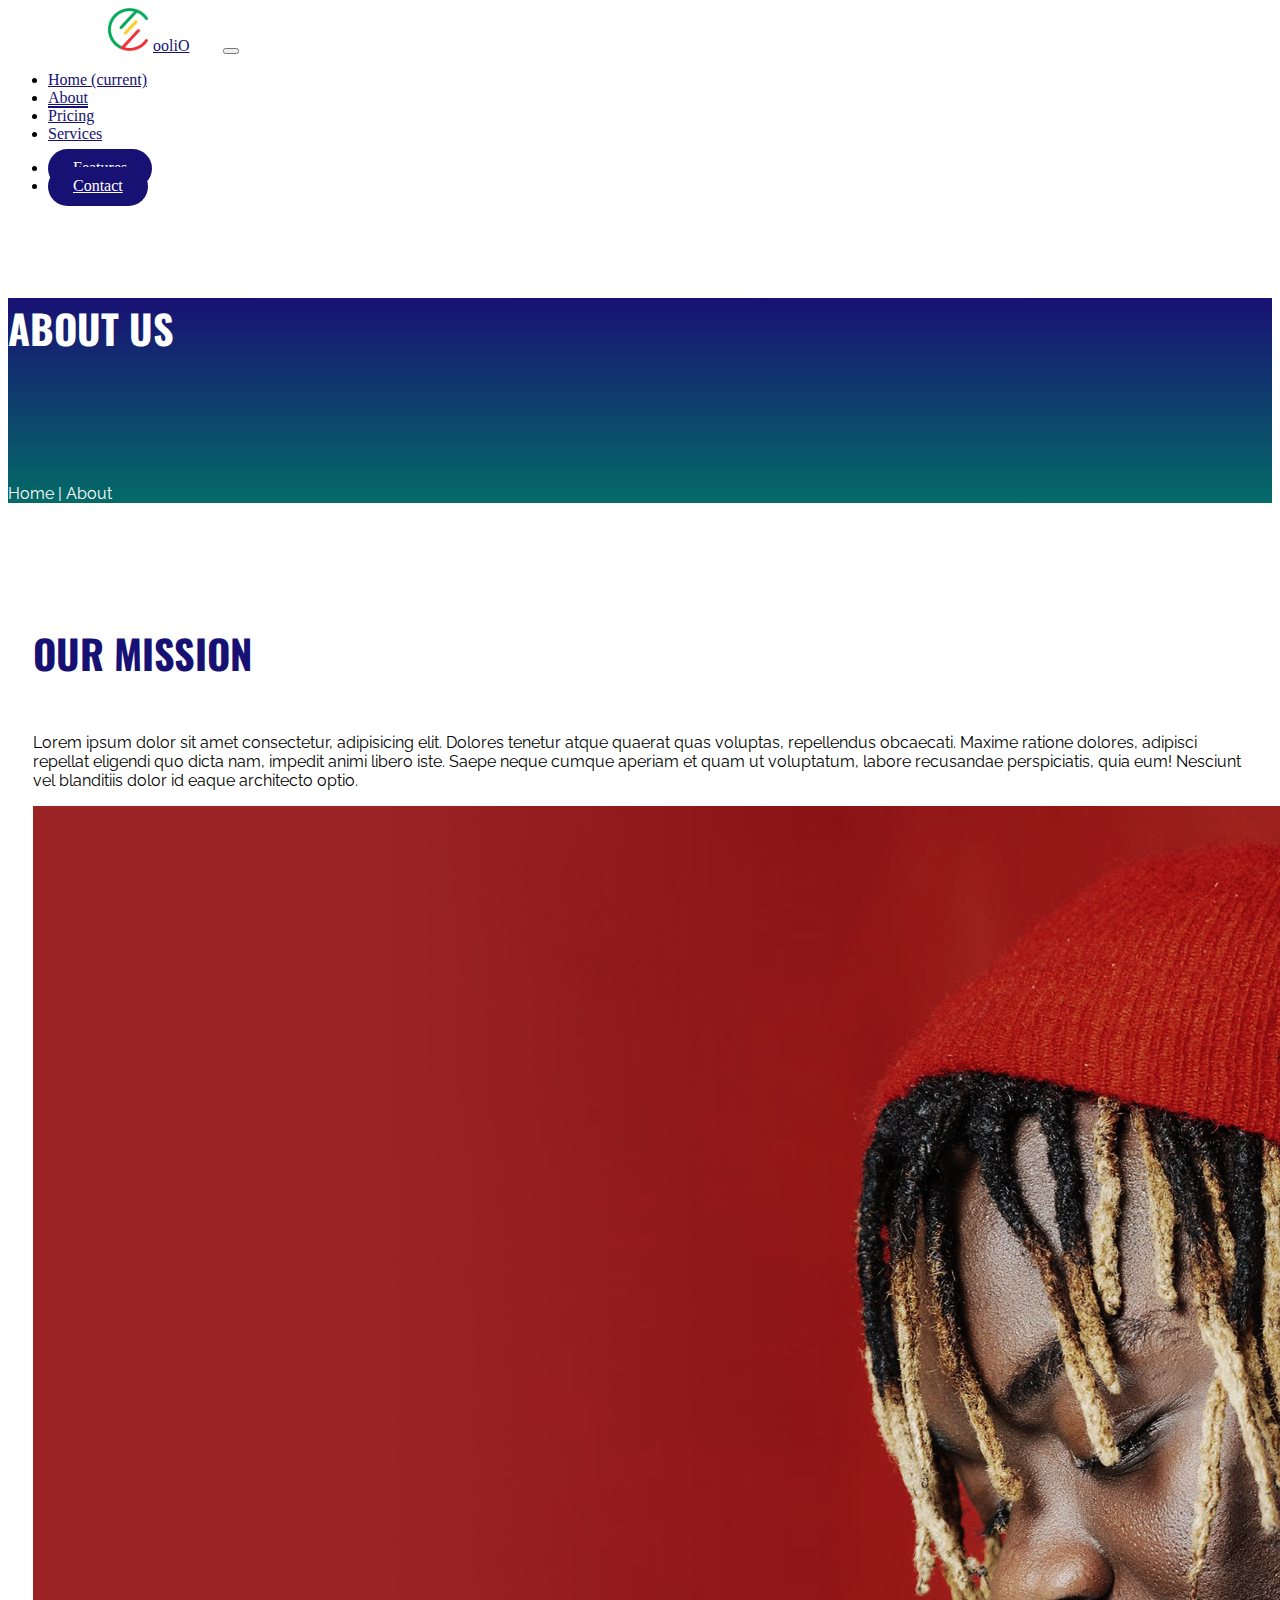
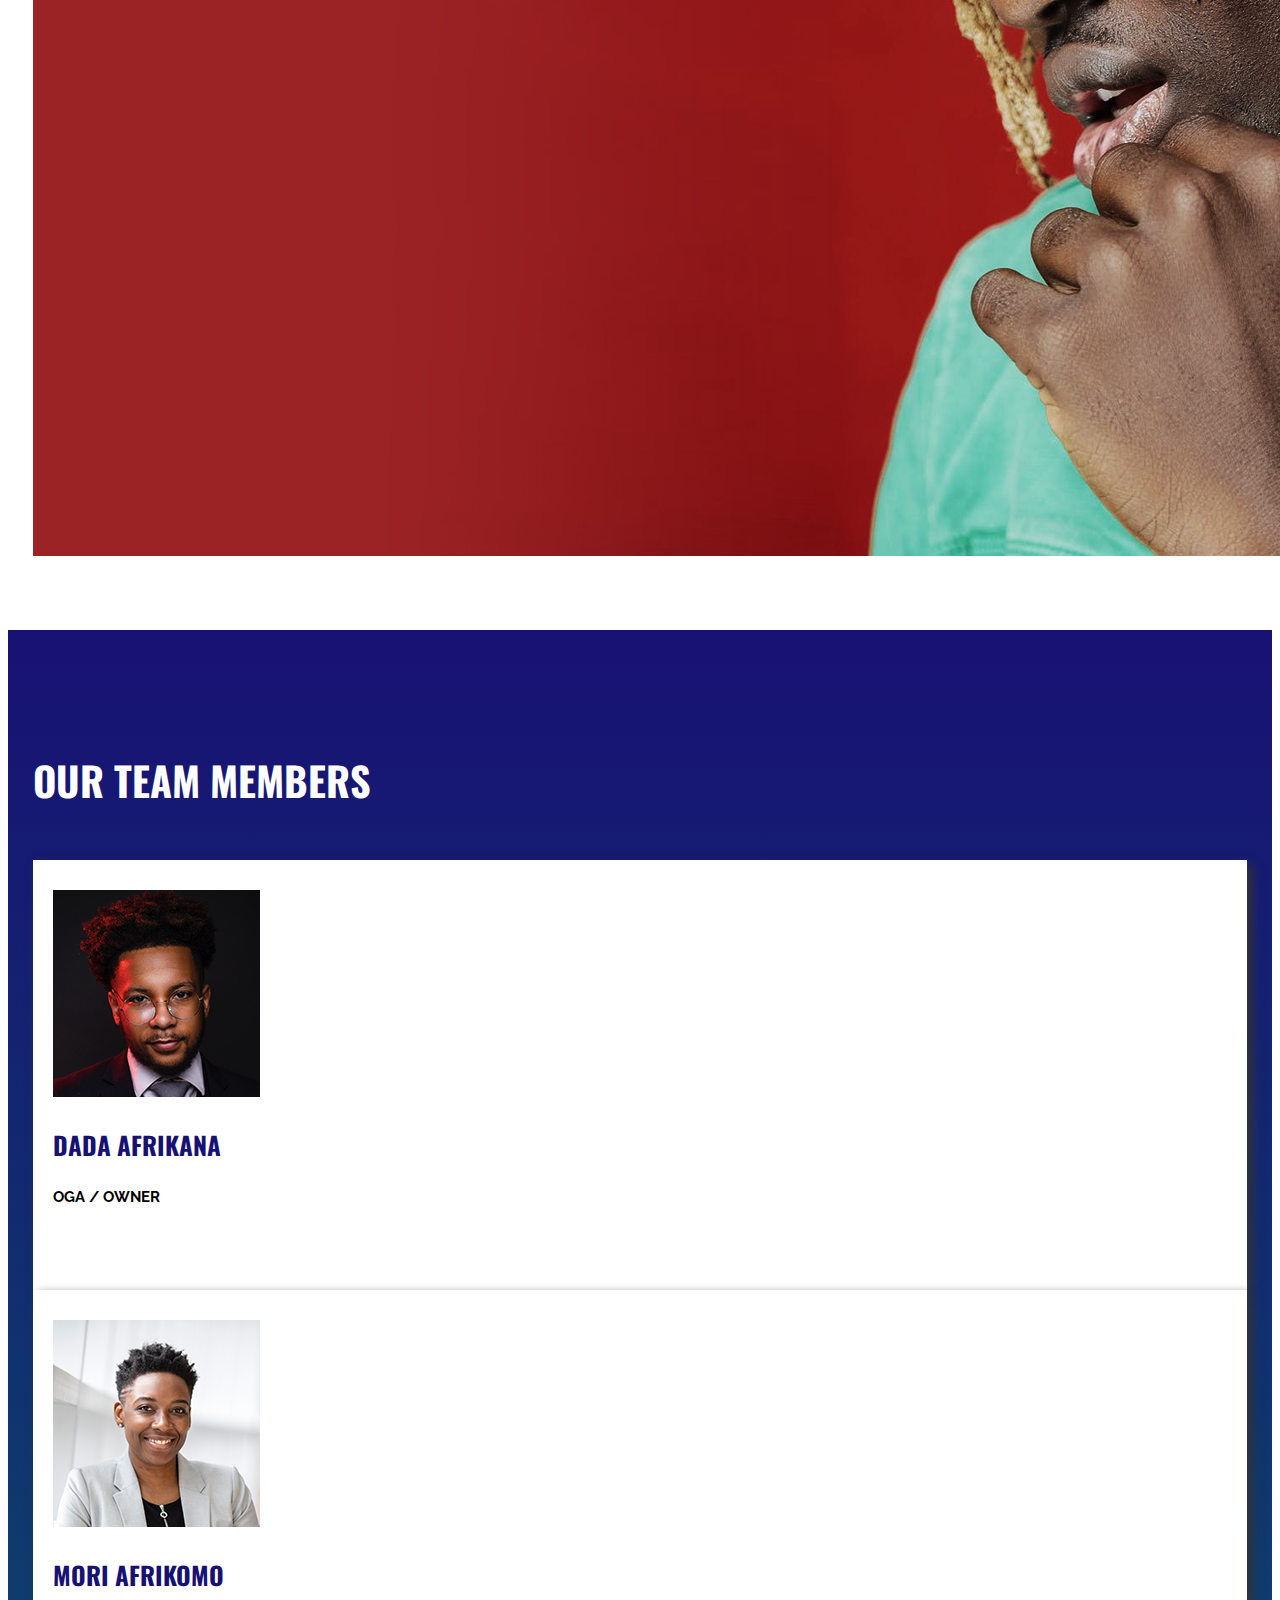
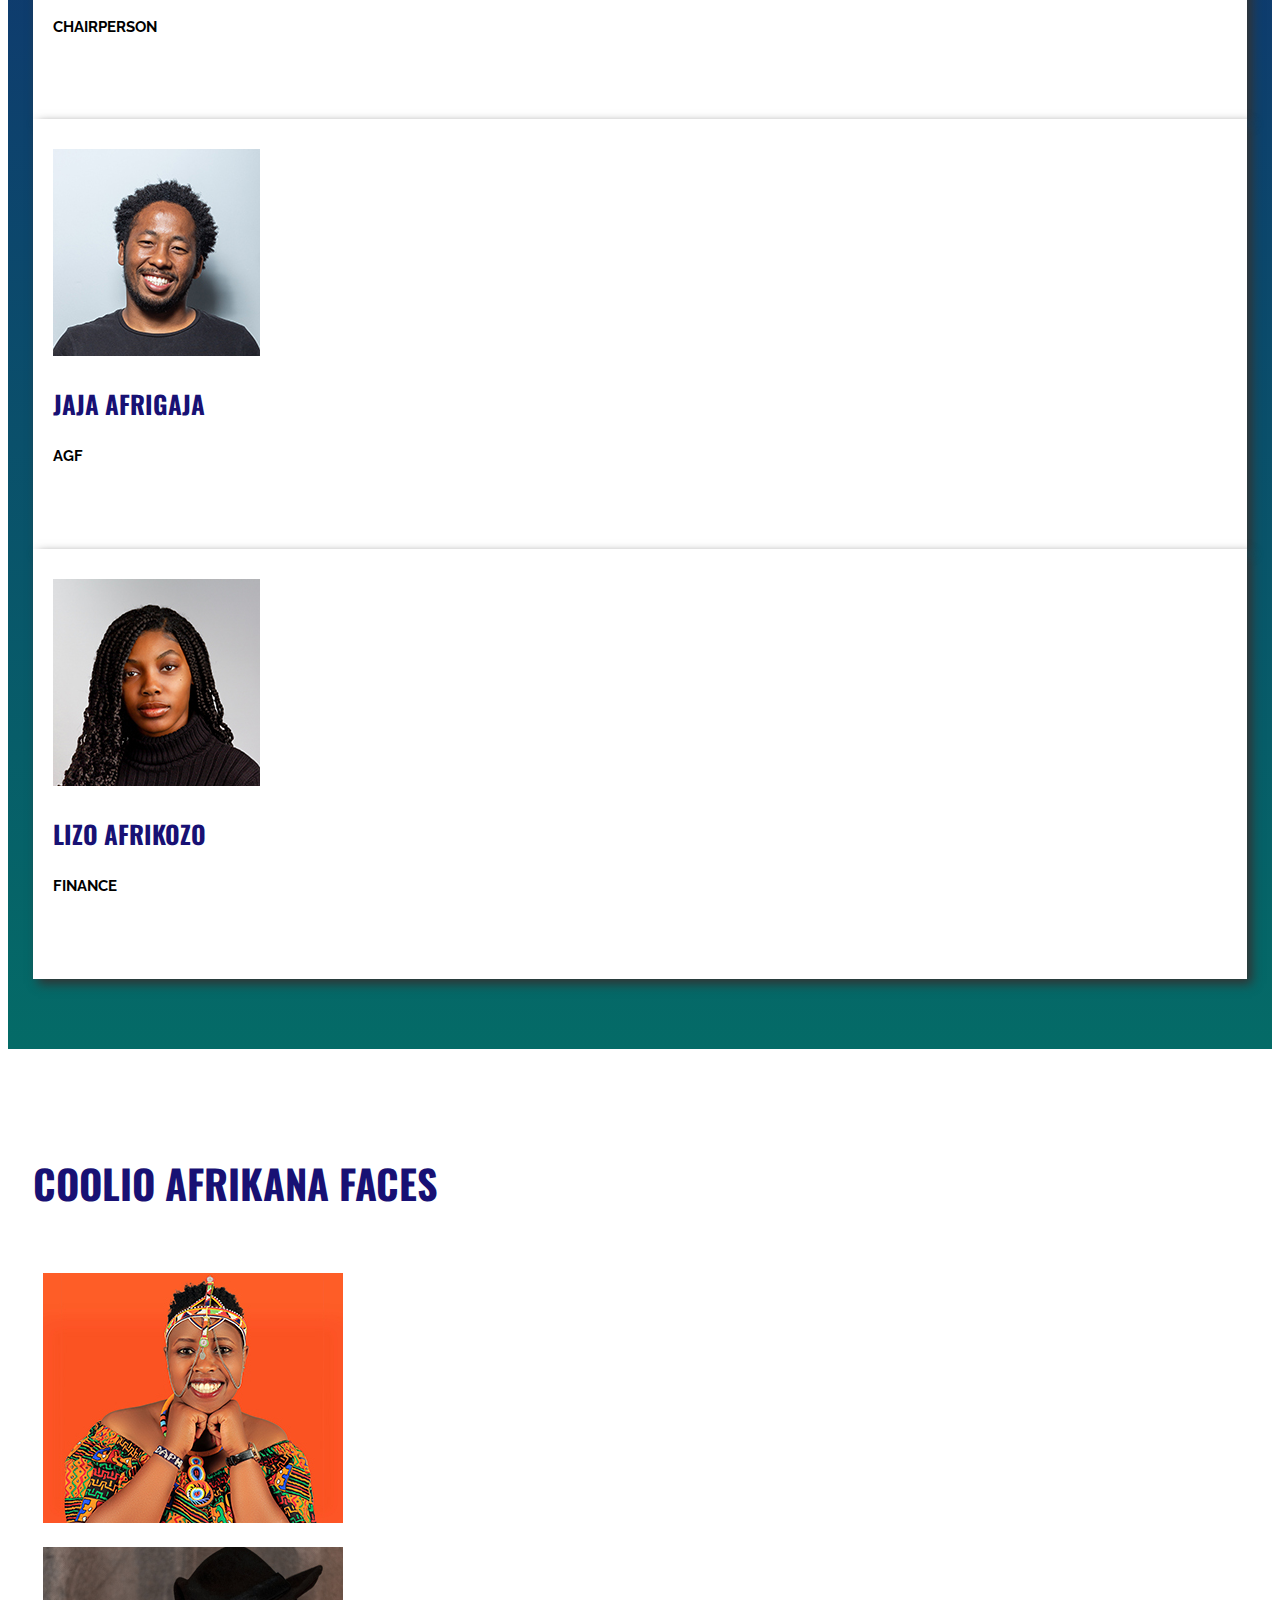
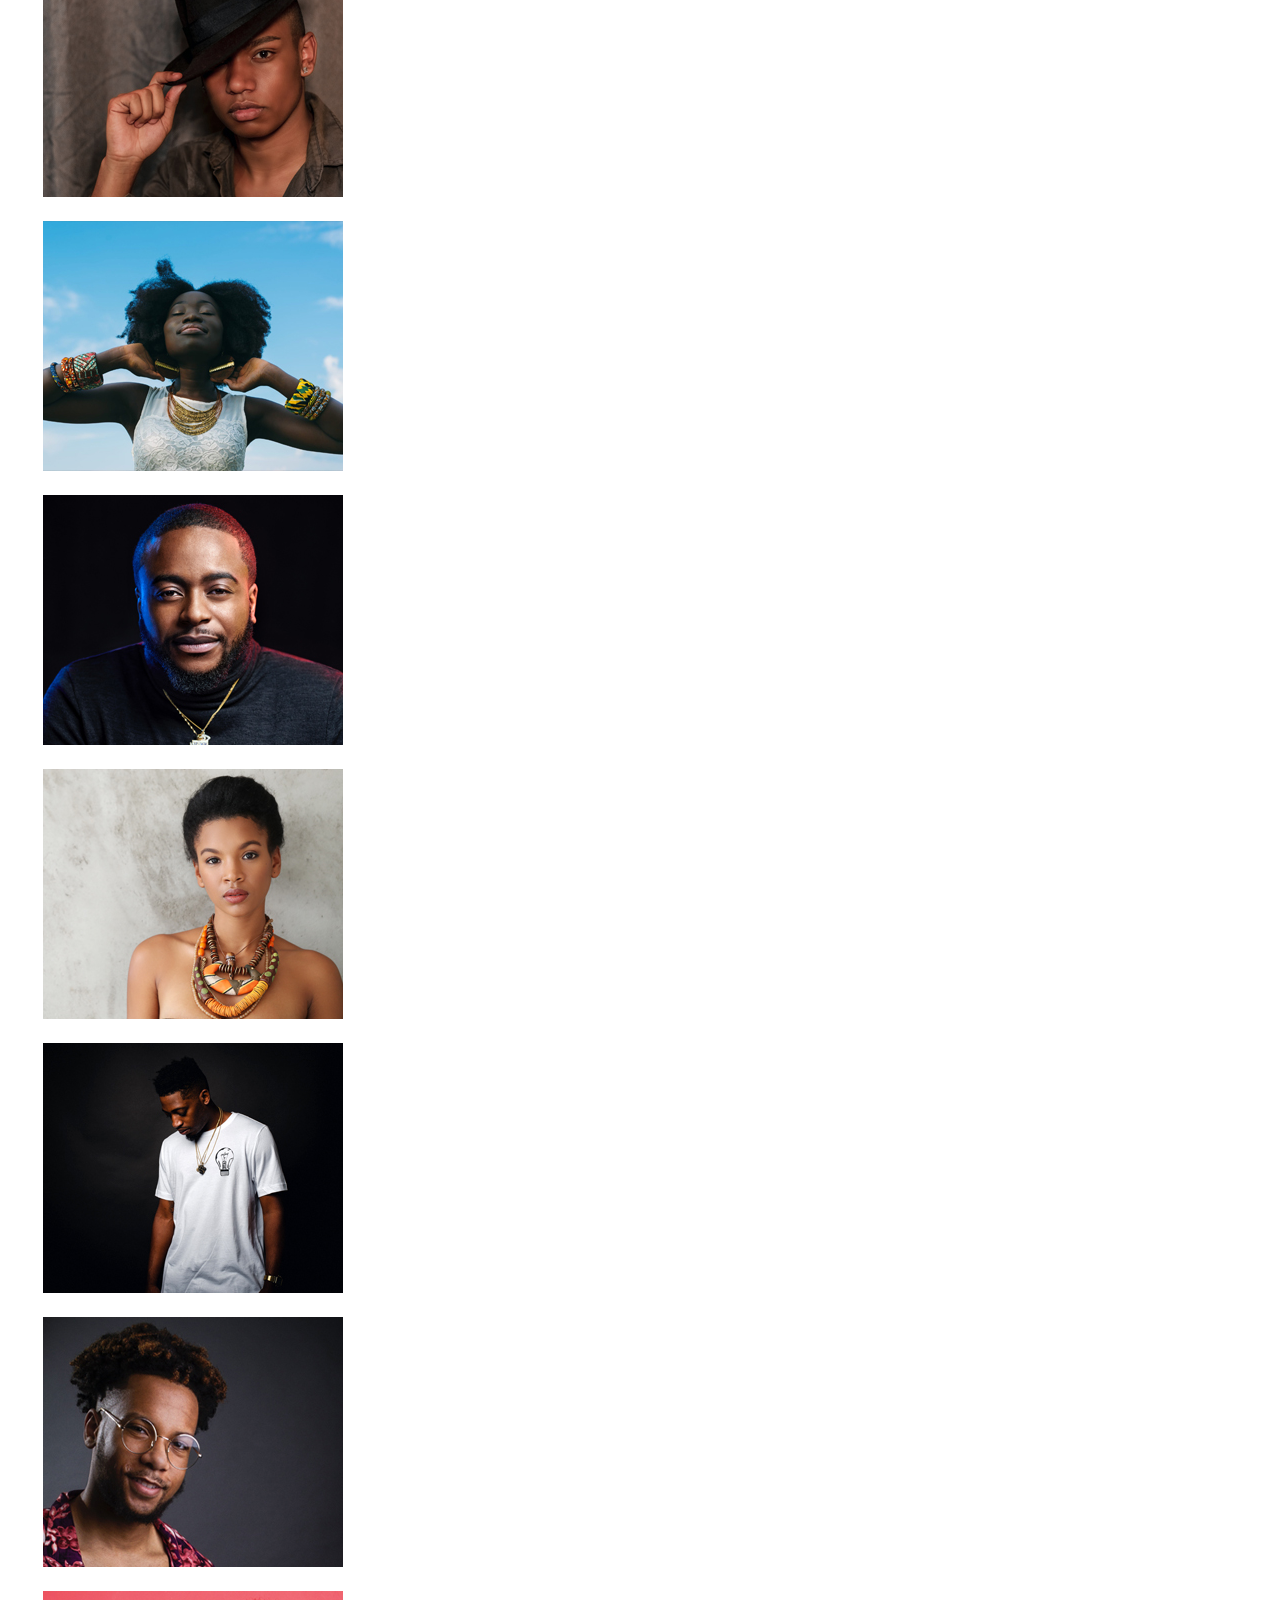
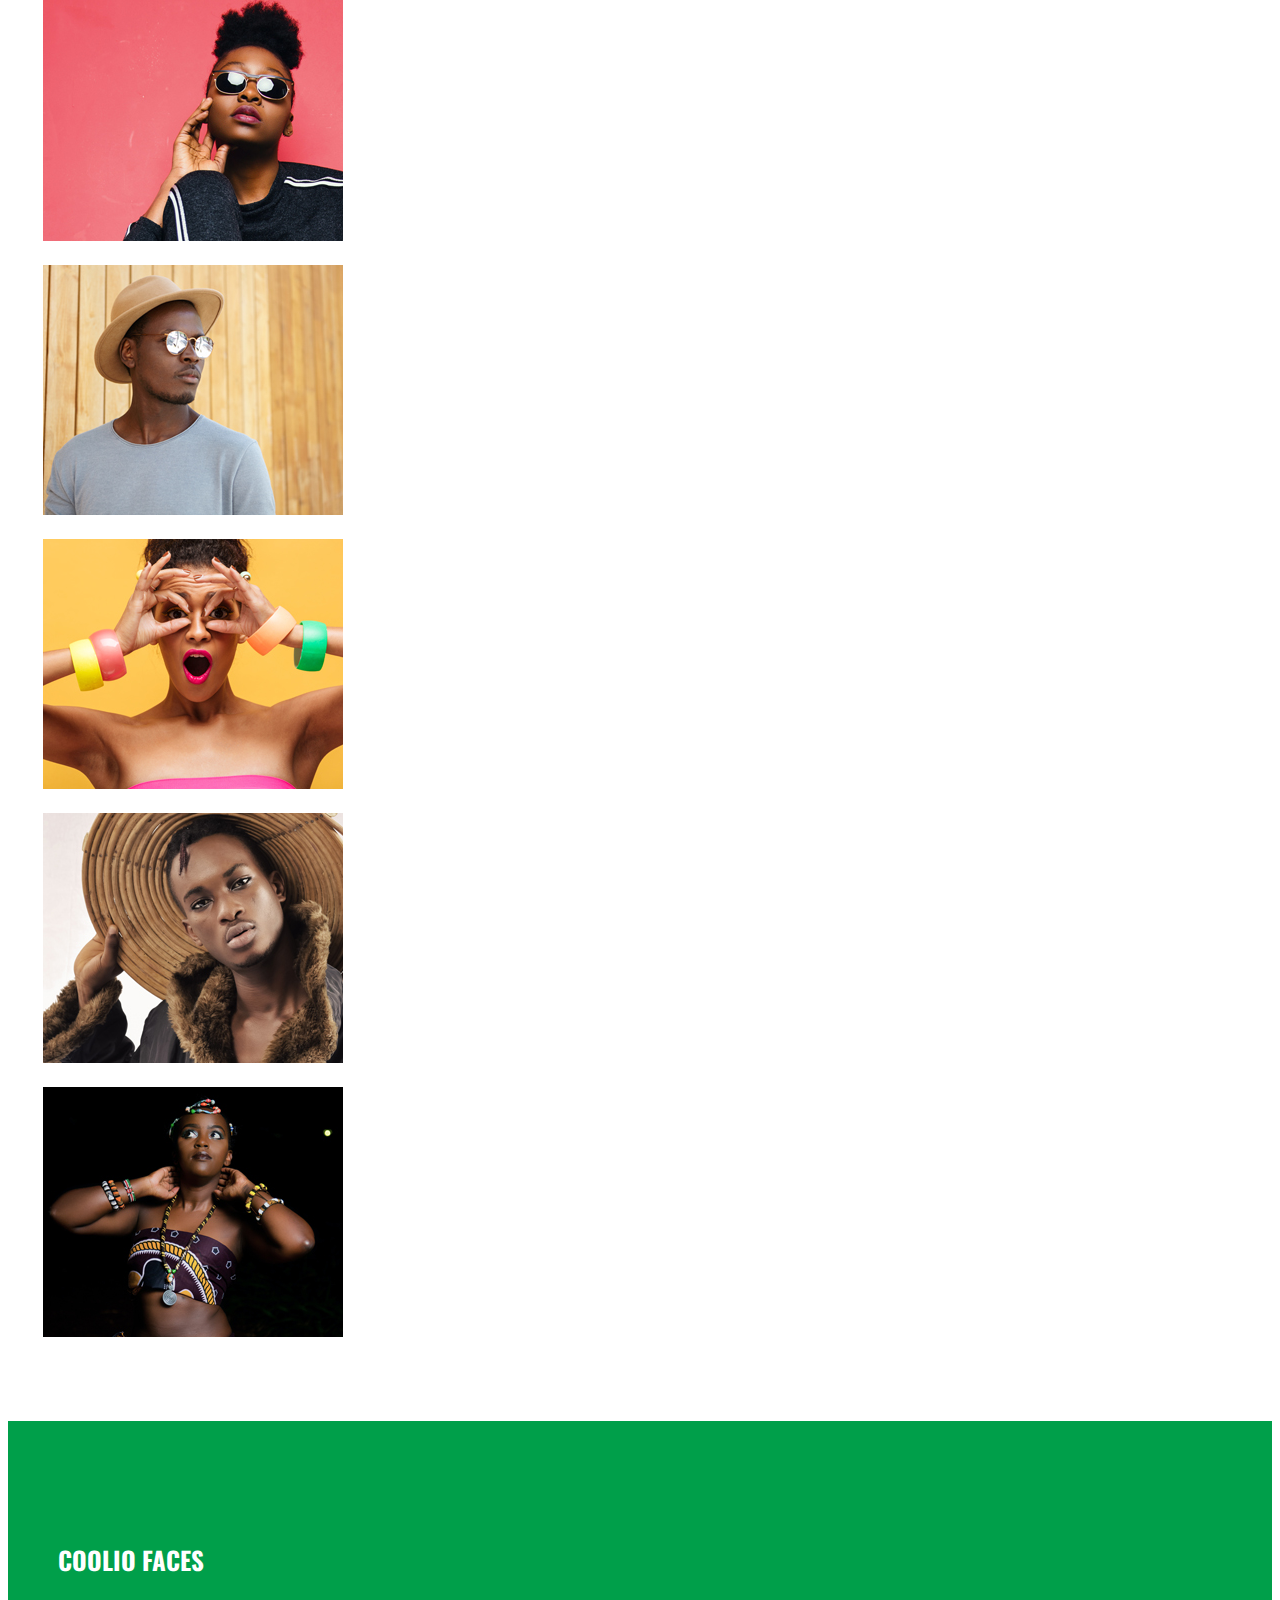
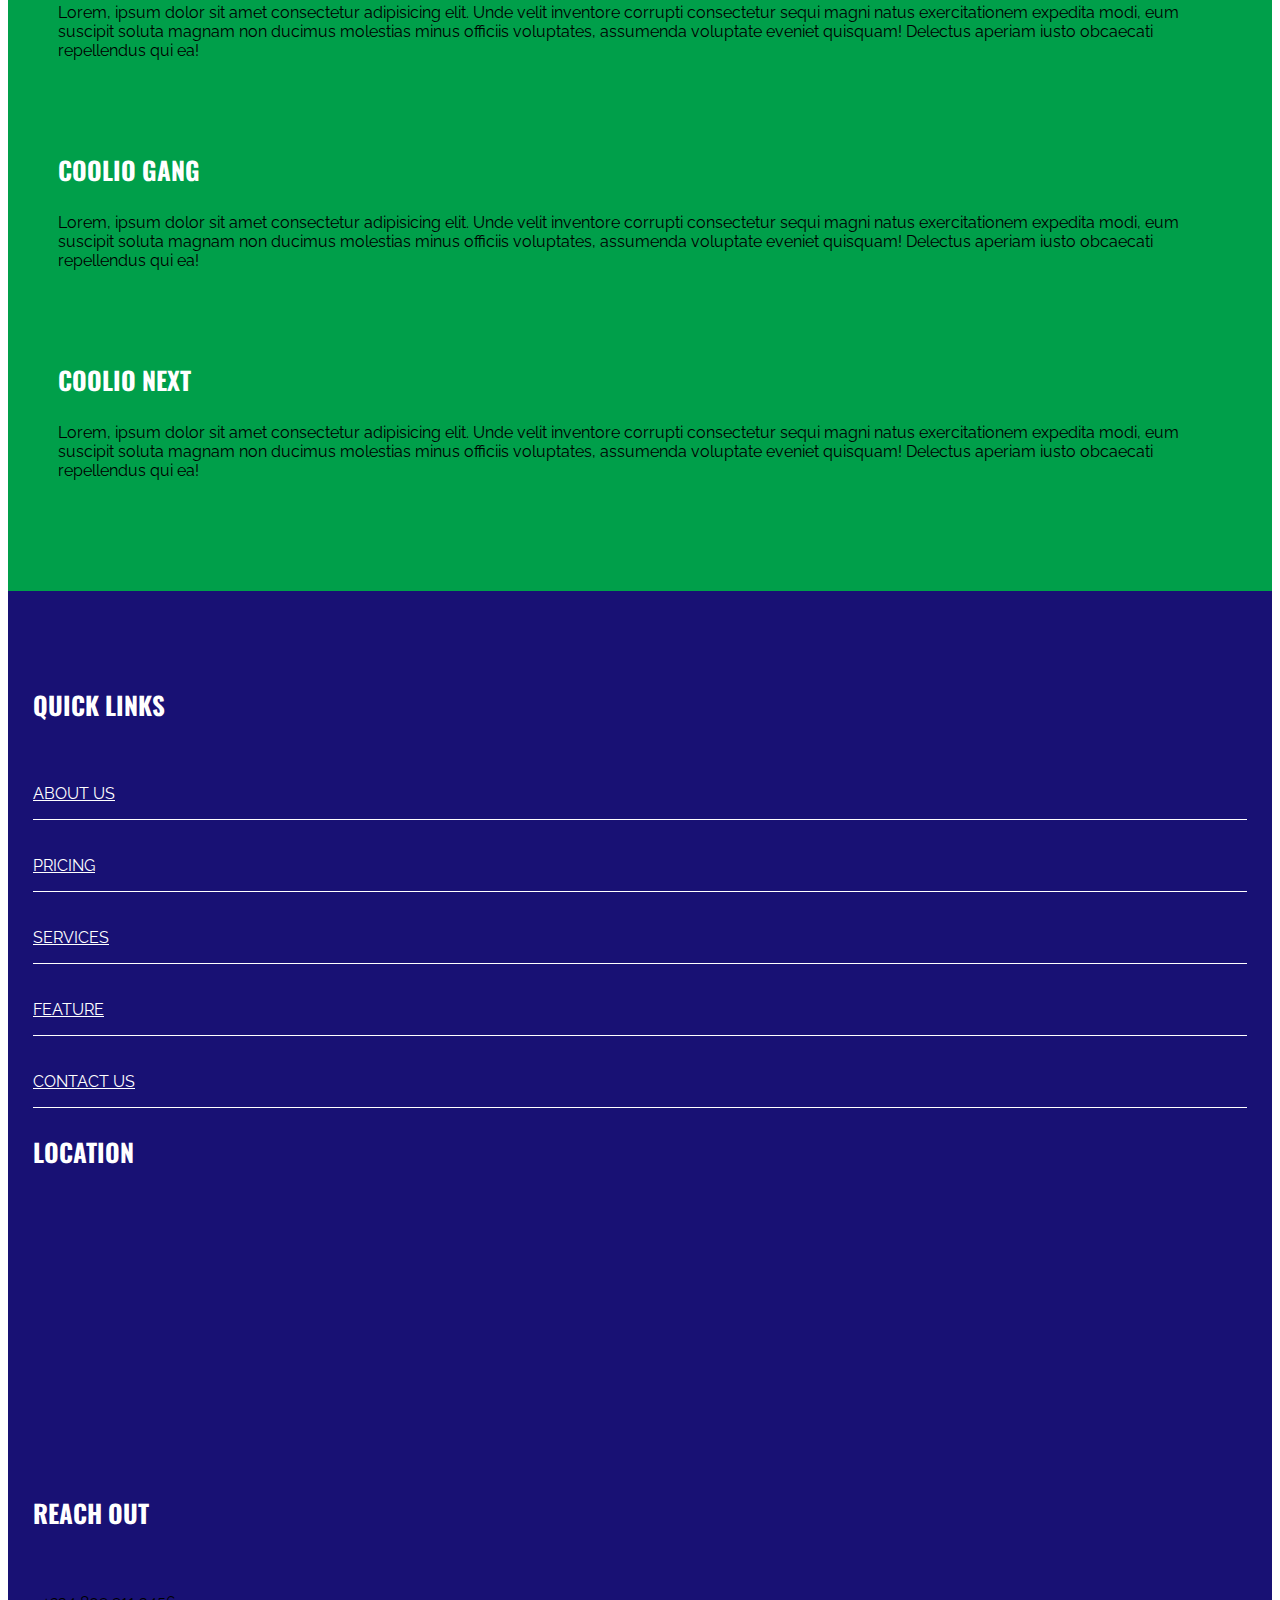
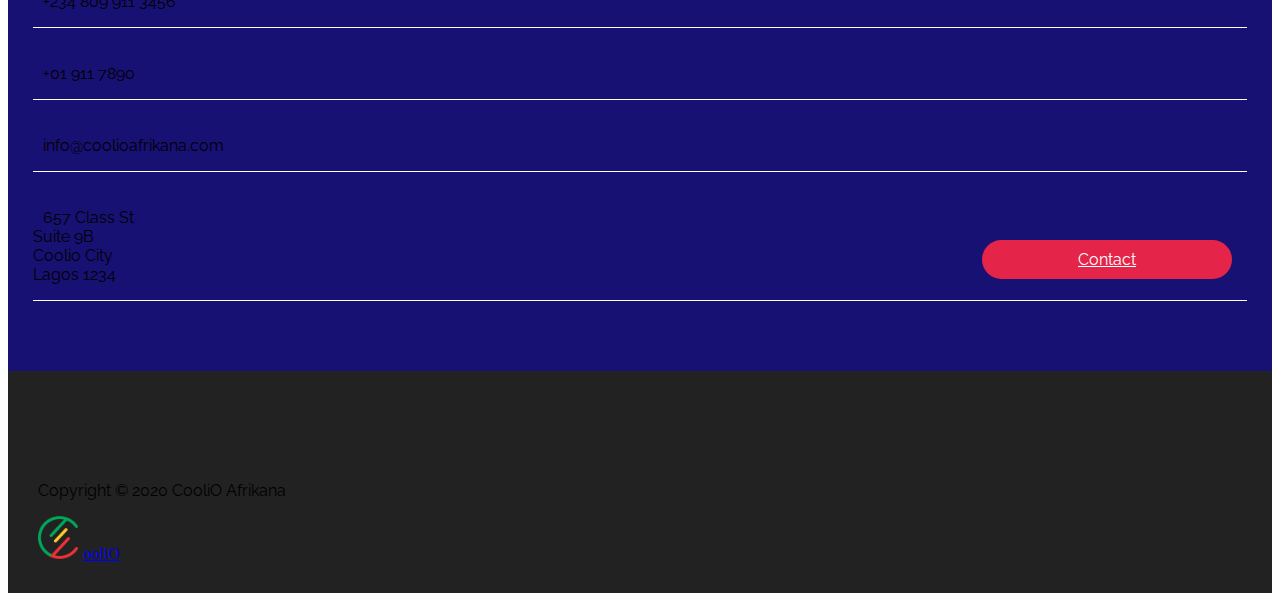
<file: about.html>
<!DOCTYPE html>
<html lang="en">
<head>
    <!-- Required meta tags -->
    <meta charset="UTF-8">
    <meta name="viewport" content="width=device-width, initial-scale=1, shrink-to-fit=no">
    <link rel="icon" href="img/coolio-fav.png">
    
    <!-- Bootstrap CSS -->
    <link rel="stylesheet" href="https://stackpath.bootstrapcdn.com/bootstrap/4.5.0/css/bootstrap.min.css" integrity="sha384-9aIt2nRpC12Uk9gS9baDl411NQApFmC26EwAOH8WgZl5MYYxFfc+NcPb1dKGj7Sk" crossorigin="anonymous">

    <link rel="stylesheet" href="main.css">

    <!-- Google Fonts -->
    <link href="https://fonts.googleapis.com/css2?family=Oswald:wght@200;500;700&family=Raleway:wght@100;300;500;700;900&display=swap" rel="stylesheet">

    <!-- Font Awesome -->
    <link rel="stylesheet" href="https://use.fontawesome.com/releases/v5.13.1/css/all.css" integrity="sha384-xxzQGERXS00kBmZW/6qxqJPyxW3UR0BPsL4c8ILaIWXva5kFi7TxkIIaMiKtqV1Q" crossorigin="anonymous">

    <title>About Us</title>
</head>
<body>
    <nav class="navbar navbar-expand-lg navbar-light fixed-top bg-light mynav">
        <a class="navbar-brand" href="index.html"><img class="c-logo" src="img/coolio-logo.png" alt="logo">ooliO</a>
        <button class="navbar-toggler" type="button" data-toggle="collapse" data-target="#navbarNav" aria-controls="navbarNav" aria-expanded="false" aria-label="Toggle navigation">
            <span class="navbar-toggler-icon"></span>
        </button>
        <div class="collapse navbar-collapse ml-5" id="navbarNav">
            <ul class="navbar-nav">
                <li class="nav-item">
                    <a class="nav-link" href="index.html">Home <span class="sr-only">(current)</span></a>
                </li>
                <li class="nav-item active">
                    <a class="nav-link" href="about.html">About</a>
                </li>
                <li class="nav-item">
                    <a class="nav-link" href="price.html">Pricing</a>
                </li>
                <li class="nav-item">
                    <a class="nav-link" href="services.html">Services</a>
                </li>                
            </ul>
            <div class="mrt ml-auto mr-5">
                <ul class="navbar-nav">                
                <li class="nav-item">
                    <a class="nav-link" href="features.html">Features</a>
                </li>
                <li class="nav-item">
                    <a class="nav-link" href="contact.html">Contact</a>
                </li>
            </ul>
            </div>
        </div>
    </nav>

    <section id="phdr">
        <div class="row text-center">
            <div class="col-md-4">

            </div>
            <div class="col-md-4">
                <h2 class="h2w">About Us</h2>
            </div>
            <div class="col-md-4 bread">
                <p><a href="index.html">Home</a> | About </p>
            </div>
        </div>
    </section>


    <section>
        <div class="container">
            <div class="row gap100">
                <div class="col-md-6">
                    <h2>Our Mission</h2>
                    <p>Lorem ipsum dolor sit amet consectetur, adipisicing elit. Dolores tenetur atque quaerat quas voluptas, repellendus obcaecati. Maxime ratione dolores, adipisci repellat eligendi quo dicta nam, impedit animi libero iste. Saepe neque cumque aperiam et quam ut voluptatum, labore recusandae perspiciatis, quia eum! Nesciunt vel blanditiis dolor id eaque architecto optio.</p>    
                </div>
                <div class="col-md-6">
                    <img src="img/afrik-003B.jpg" class="img-fluid" alt="african man">
                </div>
            </div>
        </div>
    </section>

    <section id="team">
        <div class="container gap100">
            <div class="text-center">
                <h2 class="h2w">Our Team Members</h2>
            </div>
            <div class="row">
                <div class="col-md-3 text-center">
                    <div class="tm">
                        <img src="img/afrik-004.jpg" class="rounded-circle mb-5" alt="african male">
                        <h3>Dada Afrikana</h3>
                        <h4>OGA / Owner</h4>
                        <a href="" target="_blank"><i class="fab fa-facebook-square"></i></a>
                        <a href="" target="_blank"><i class="fab fa-twitter-square"></i></a>
                        <a href="" target="_blank"><i class="fab fa-linkedin"></i></a>
                    </div>
                </div>
                <div class="col-md-3 text-center">
                    <div class="tm">
                        <img src="img/afrik-005.jpg" class="rounded-circle mb-5" alt="african male">
                        <h3>Mori Afrikomo</h3>
                        <h4>Chairperson</h4>
                        <a href="" target="_blank"><i class="fab fa-facebook-square"></i></a>
                        <a href="" target="_blank"><i class="fab fa-twitter-square"></i></a>
                        <a href="" target="_blank"><i class="fab fa-linkedin"></i></a>
                    </div>
                </div>
                <div class="col-md-3 text-center">
                    <div class="tm">
                        <img src="img/afrik-006.jpg" class="rounded-circle mb-5" alt="african male">
                        <h3>Jaja Afrigaja</h3>
                        <h4>AGF</h4>
                        <a href="" target="_blank"><i class="fab fa-facebook-square"></i></a>
                        <a href="" target="_blank"><i class="fab fa-twitter-square"></i></a>
                        <a href="" target="_blank"><i class="fab fa-linkedin"></i></a>
                    </div>
                </div>
                <div class="col-md-3 text-center">
                    <div class="tm">
                        <img src="img/afrik-010.jpg" class="rounded-circle mb-5" alt="african male">
                        <h3>Lizo Afrikozo</h3>
                        <h4>Finance</h4>
                        <a href="" target="_blank"><i class="fab fa-facebook-square"></i></a>
                        <a href="" target="_blank"><i class="fab fa-twitter-square"></i></a>
                        <a href="" target="_blank"><i class="fab fa-linkedin"></i></a>
                    </div>
                </div>
            </div>
        </div>        
    </section>

    <section>
        <div class="gallery gap100">
            <div class="text-center">
                <h2>CooliO Afrikana Faces</h2>
            </div>
            <div class="row ml-2 mr-2">
                <div class="col-md-2 pic">
                    <img src="img/g001.jpg" class="img-fluid" alt="african man">
                </div>
                <div class="col-md-2 pic">
                    <img src="img/g002.jpg" class="img-fluid" alt="african man">
                </div>
                <div class="col-md-2 pic">
                    <img src="img/g003.jpg" class="img-fluid" alt="african man">
                </div>
                <div class="col-md-2 pic">
                    <img src="img/g004.jpg" class="img-fluid" alt="african man">
                </div>
                <div class="col-md-2 pic">
                    <img src="img/g005.jpg" class="img-fluid" alt="african man">
                </div>
                <div class="col-md-2 pic">
                    <img src="img/g006.jpg" class="img-fluid" alt="african man">
                </div>
                <div class="col-md-2 pic">
                    <img src="img/g007.jpg" class="img-fluid" alt="african man">
                </div>
                <div class="col-md-2 pic">
                    <img src="img/g008.jpg" class="img-fluid" alt="african man">
                </div>
                <div class="col-md-2 pic">
                    <img src="img/g009.jpg" class="img-fluid" alt="african man">
                </div>
                <div class="col-md-2 pic">
                    <img src="img/g010.jpg" class="img-fluid" alt="african man">
                </div>
                <div class="col-md-2 pic">
                    <img src="img/g011.jpg" class="img-fluid" alt="african man">
                </div>
                <div class="col-md-2 pic">
                    <img src="img/g012.jpg" class="img-fluid" alt="african man">
                </div>
            </div>
        </div>
    </section>

    <section class="blu">
        <div class="container gap100">
            <div class="row text-light">
                <div class="col-md-4 atx">
                    <h3 class="h3w text-center">CooliO Faces</h3>
                    <p class="text-justify">Lorem, ipsum dolor sit amet consectetur adipisicing elit. Unde velit inventore corrupti consectetur sequi magni natus exercitationem expedita modi, eum suscipit soluta magnam non ducimus molestias minus officiis voluptates, assumenda voluptate eveniet quisquam! Delectus aperiam iusto obcaecati repellendus qui ea!</p>
                </div>
                <div class="col-md-4 atx">
                    <h3 class="h3w text-center">CooliO Gang</h3>
                    <p class="text-justify">Lorem, ipsum dolor sit amet consectetur adipisicing elit. Unde velit inventore corrupti consectetur sequi magni natus exercitationem expedita modi, eum suscipit soluta magnam non ducimus molestias minus officiis voluptates, assumenda voluptate eveniet quisquam! Delectus aperiam iusto obcaecati repellendus qui ea!</p>
                </div>
                <div class="col-md-4 atx">
                    <h3 class="h3w text-center">CooliO Next</h3>
                    <p class="text-justify">Lorem, ipsum dolor sit amet consectetur adipisicing elit. Unde velit inventore corrupti consectetur sequi magni natus exercitationem expedita modi, eum suscipit soluta magnam non ducimus molestias minus officiis voluptates, assumenda voluptate eveniet quisquam! Delectus aperiam iusto obcaecati repellendus qui ea!</p>
                </div>
            </div>
        </div>
    </section>

    <section id="pfooter">
        <div class="container gap100">
            <div class="row text-light">
                <div class="col-md-4 p-3 pf">
                    <h3 class="text-center h3w">Quick Links</h3>
                    <div class="pft">
                        <a href="about.html"><p>about us</p></a>
                    </div>
                    <div class="pft">
                        <a href="price.html"><p>pricing</p></a>
                    </div>
                    <div class="pft">
                        <a href="services.html"><p>services</p></a>
                    </div>
                    <div class="pft">
                        <a href="features.html"><p>feature</p></a>
                    </div>
                    <div class="pft">
                        <a href="contact.html"><p>contact us</p></a>
                    </div>
                    
                </div>
                <div class="col-md-4 p-3 pf">
                    <h3 class="text-center h3w">Location</h3>
                    <div class="p-4 mt-4">
                        <iframe src="https://www.google.com/maps/embed?pb=!1m18!1m12!1m3!1d3964.708468993214!2d3.4799361147702395!3d6.431483695346845!2m3!1f0!2f0!3f0!3m2!1i1024!2i768!4f13.1!3m3!1m2!1s0x103bf4ff24c9c179%3A0xb4e2c7827b7fa3b2!2sNike%20Art%20Center!5e0!3m2!1sen!2sng!4v1597672802313!5m2!1sen!2sng"
                        width="100%" height="270" frameborder="0" style="border:0;" allowfullscreen="" aria-hidden="false"
                        tabindex="0"></iframe>
                    </div>
                    
                </div>
                <div class="col-md-4 p-3 pf">
                    <h3 class="text-center h3w">Reach Out</h3>
                        <div class="pft">
                            <p><i class="fas fa-phone-alt"></i> +234 809 911 3456</p>
                        </div>
                        <div class="pft">
                            <p><i class="fas fa-fax"></i> +01 911 7890</p>
                        </div>
                        <div class="pft">
                            <p><i class="fas fa-envelope"></i> info@coolioafrikana.com</p>
                        </div>
                        <div class="pft">
                            <p><i class="fas fa-map-marker-alt"></i> 657 Class St <br> Suite 9B <br> Coolio City <br> Lagos 1234 <a
                                class="btn btn-danger" href="#">Contact</a></p>
                        </div>
                </div>                
            </div>
        </div>
    </section>

    <footer>
        <div class="row text-center">
            <div class="col-md-4 smed">
                <a href="https://web.facebook.com/SanyaOdare/" target="_blank"><i class="fab fa-facebook-square"></i></a>
                <a href="https://twitter.com/sanyaodare" target="_blank"><i class="fab fa-twitter-square"></i></a>
                <a href="https://www.instagram.com/sanyaodare/" target="_blank"><i class="fab fa-instagram"></i></a>
                <a href="https://www.youtube.com/channel/UCnej2qnWjXH5SqAAmk0r-uQ?view_as=subscriber" target="_blank"><i class="fab fa-youtube-square"></i></a>
            </div>
            <div class="col-md-4">
                <p class="text-light copy">Copyright © 2020 CooliO Afrikana</p>
            </div>
            <div class="col-md-4">
                <a class="text-light" href="#"><img class="c-logo" src="img/coolio-logo.png" alt="logo">ooliO</a>
            </div>
        </div>
    </footer>    

    <!-- Optional JavaScript -->
    <!-- jQuery first, then Popper.js, then Bootstrap JS -->
    <script src="https://code.jquery.com/jquery-3.5.1.slim.min.js" integrity="sha384-DfXdz2htPH0lsSSs5nCTpuj/zy4C+OGpamoFVy38MVBnE+IbbVYUew+OrCXaRkfj" crossorigin="anonymous"></script>
    <script src="https://cdn.jsdelivr.net/npm/popper.js@1.16.0/dist/umd/popper.min.js" integrity="sha384-Q6E9RHvbIyZFJoft+2mJbHaEWldlvI9IOYy5n3zV9zzTtmI3UksdQRVvoxMfooAo" crossorigin="anonymous"></script>
    <script src="https://stackpath.bootstrapcdn.com/bootstrap/4.5.0/js/bootstrap.min.js" integrity="sha384-OgVRvuATP1z7JjHLkuOU7Xw704+h835Lr+6QL9UvYjZE3Ipu6Tp75j7Bh/kR0JKI" crossorigin="anonymous"></script>
    
</body>
</html>
</file>
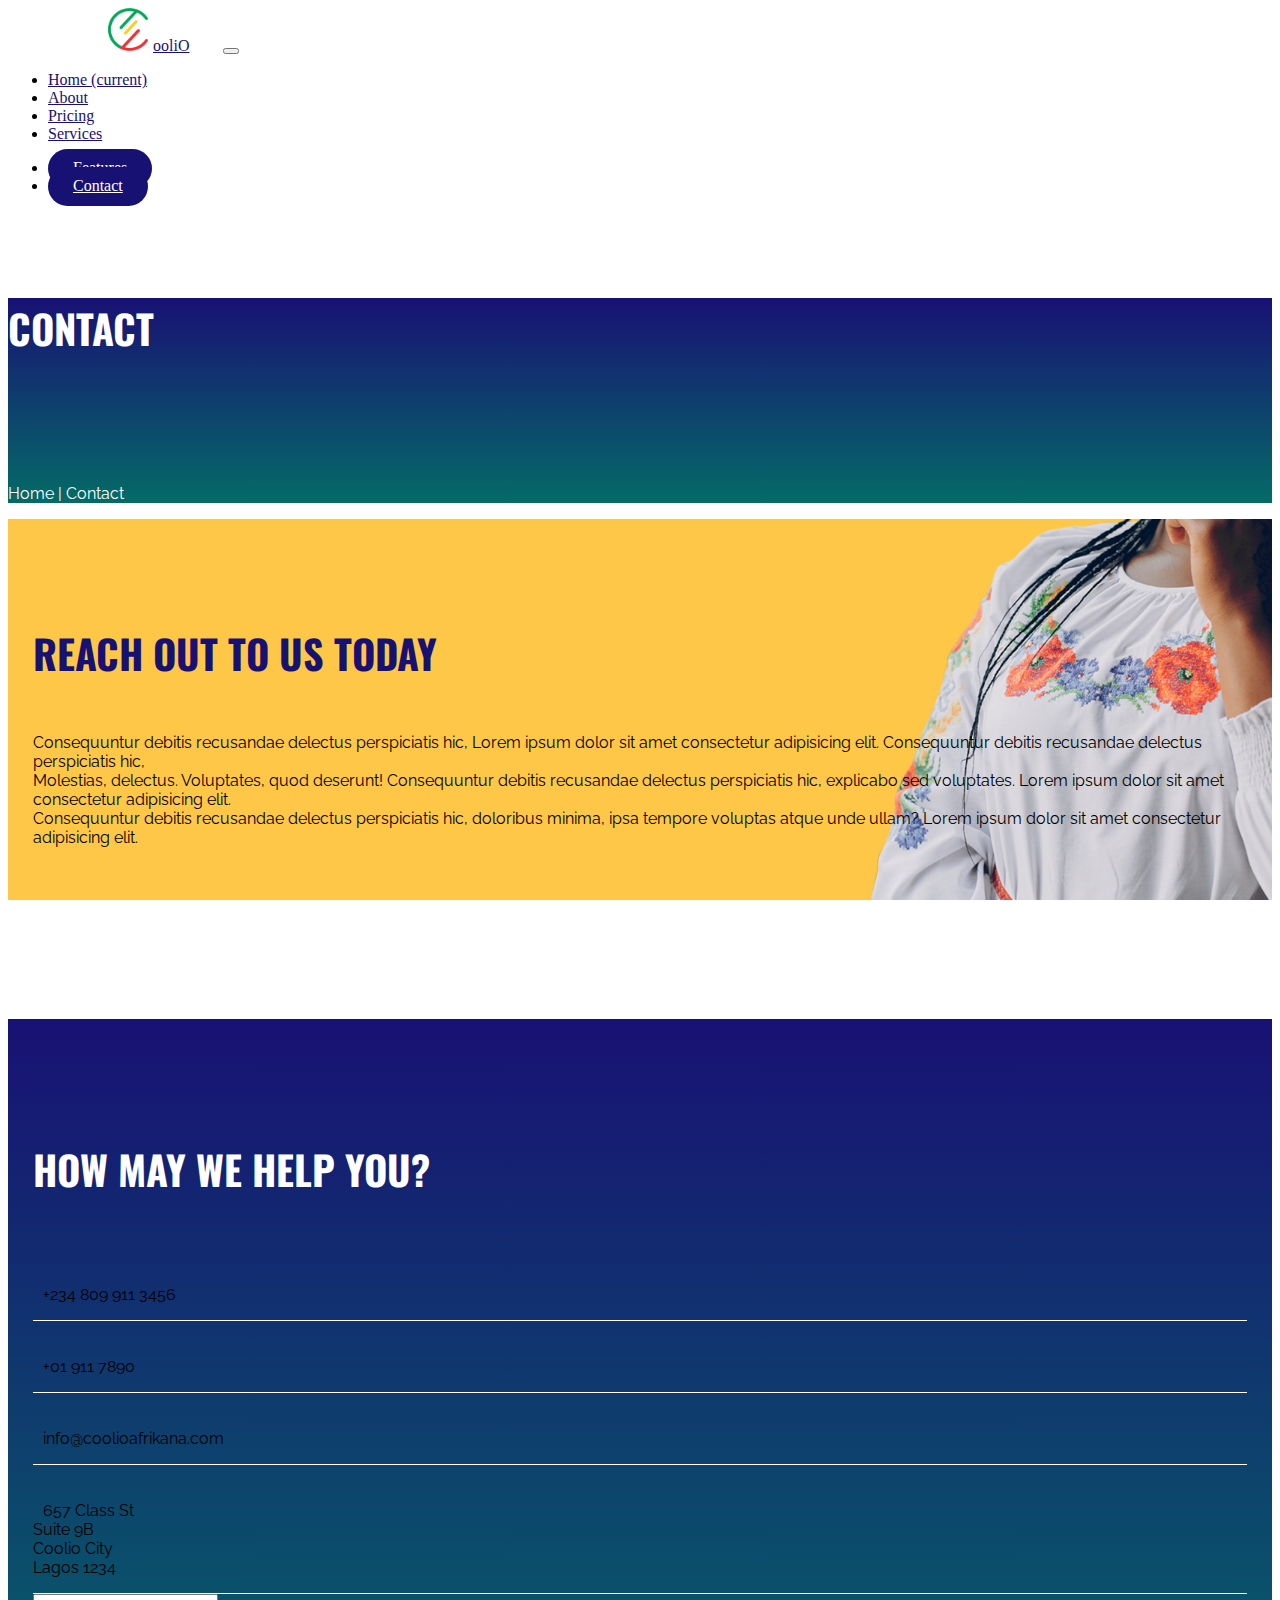
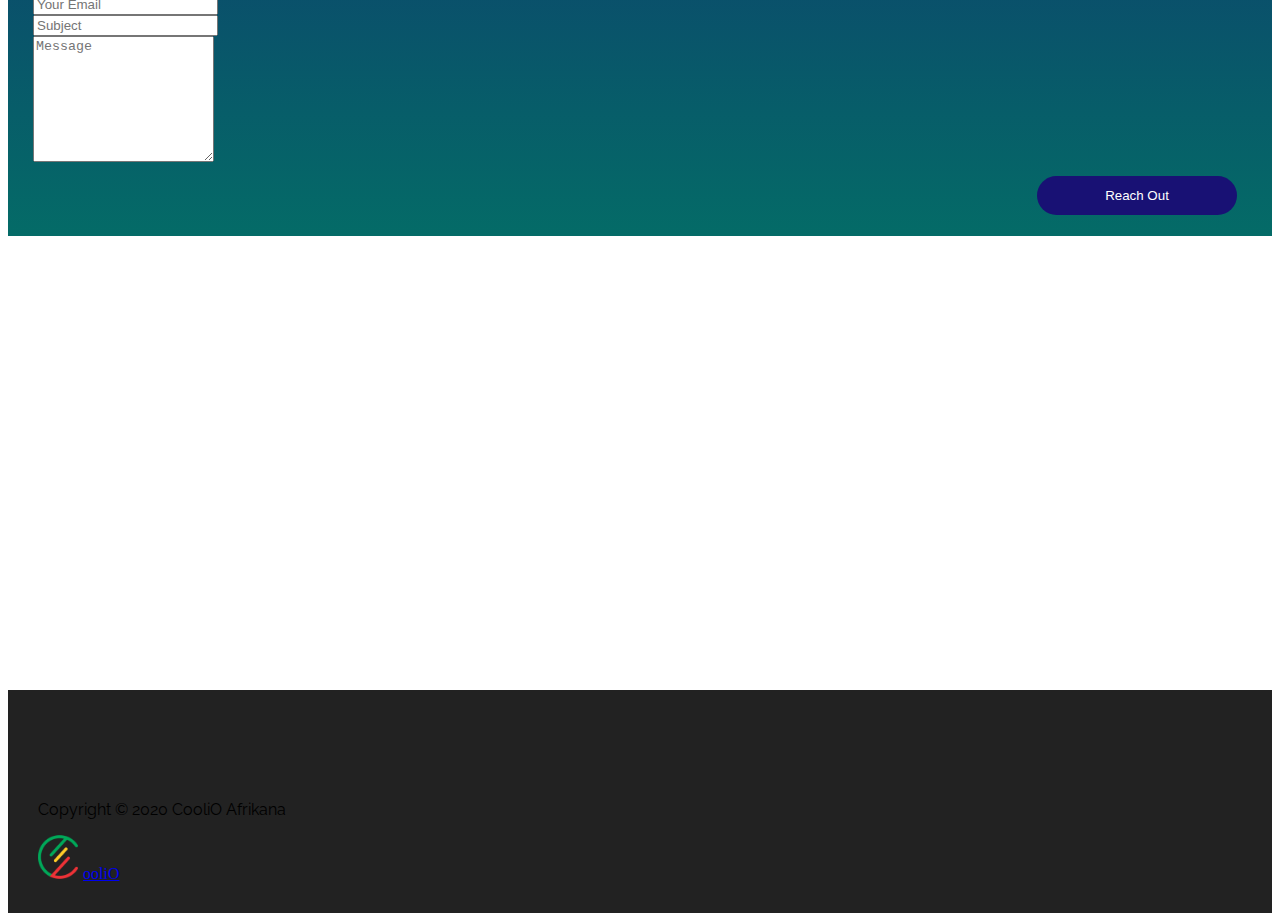
<file: contact.html>
<!DOCTYPE html>
<html lang="en">
<head>
    <!-- Required meta tags -->
    <meta charset="UTF-8">
    <meta name="viewport" content="width=device-width, initial-scale=1, shrink-to-fit=no">
    <link rel="icon" href="img/coolio-fav.png">
    
    <!-- Bootstrap CSS -->
    <link rel="stylesheet" href="https://stackpath.bootstrapcdn.com/bootstrap/4.5.0/css/bootstrap.min.css" integrity="sha384-9aIt2nRpC12Uk9gS9baDl411NQApFmC26EwAOH8WgZl5MYYxFfc+NcPb1dKGj7Sk" crossorigin="anonymous">

    <link rel="stylesheet" href="main.css">

    <!-- Google Fonts -->
    <link href="https://fonts.googleapis.com/css2?family=Oswald:wght@200;500;700&family=Raleway:wght@100;300;500;700;900&display=swap" rel="stylesheet">

    <!-- Font Awesome -->
    <link rel="stylesheet" href="https://use.fontawesome.com/releases/v5.13.1/css/all.css" integrity="sha384-xxzQGERXS00kBmZW/6qxqJPyxW3UR0BPsL4c8ILaIWXva5kFi7TxkIIaMiKtqV1Q" crossorigin="anonymous">

    <title>Contact</title>
</head>
<body>
    <nav class="navbar navbar-expand-lg navbar-light fixed-top bg-light mynav">
        <a class="navbar-brand" href="index.html"><img class="c-logo" src="img/coolio-logo.png" alt="logo">ooliO</a>
        <button class="navbar-toggler" type="button" data-toggle="collapse" data-target="#navbarNav" aria-controls="navbarNav" aria-expanded="false" aria-label="Toggle navigation">
            <span class="navbar-toggler-icon"></span>
        </button>
        <div class="collapse navbar-collapse ml-5" id="navbarNav">
            <ul class="navbar-nav">
                <li class="nav-item">
                    <a class="nav-link" href="index.html">Home <span class="sr-only">(current)</span></a>
                </li>
                <li class="nav-item">
                    <a class="nav-link" href="about.html">About</a>
                </li>
                <li class="nav-item">
                    <a class="nav-link" href="price.html">Pricing</a>
                </li>
                <li class="nav-item">
                    <a class="nav-link" href="services.html">Services</a>
                </li>                
            </ul>
            <div class="mrt ml-auto mr-5">
                <ul class="navbar-nav">                
                <li class="nav-item">
                    <a class="nav-link" href="features.html">Features</a>
                </li>
                <li class="nav-item">
                    <a class="nav-link" href="contact.html">Contact</a>
                </li>
            </ul>
            </div>
        </div>
    </nav>

    <section id="phdr">
        <div class="row text-center">
            <div class="col-md-4">

            </div>
            <div class="col-md-4">
                <h2 class="h2w">Contact</h2>
            </div>
            <div class="col-md-4 bread">
                <p><a href="index.html">Home</a> | Contact</p>
            </div>
        </div>
    </section>

    <section id="chero">
        <div class="container gap100">
            <div class="row">
                <div class="col-md-6">
                    <h2>Reach Out To Us Today</h2>
                    <p class="text-justify">Consequuntur debitis recusandae delectus perspiciatis hic, Lorem ipsum dolor sit amet consectetur 
                        adipisicing elit. Consequuntur debitis recusandae delectus perspiciatis hic, <br> Molestias, delectus. Voluptates, quod 
                        deserunt! Consequuntur debitis recusandae delectus perspiciatis hic, explicabo sed voluptates. Lorem ipsum dolor sit amet 
                        consectetur adipisicing elit. <br> Consequuntur debitis recusandae delectus perspiciatis hic, doloribus minima, ipsa 
                        tempore voluptas atque unde ullam? Lorem ipsum dolor sit amet consectetur adipisicing elit. </p>
                </div>
                <div class="col-md-6">
    
                </div>
            </div>
        </div>
    </section>

    <section id="cont">
        <div class="container gap100">
            <div class="row">
                <div class="col-md-12 text-center">
                    <h2 class="h2w">How May We Help You?</h2>
                </div>
                <div class="col-md-4 cad text-light">
                    <div class="pft">
                            <p><i class="fas fa-phone-alt"></i> +234 809 911 3456</p>
                        </div>
                        <div class="pft">
                            <p><i class="fas fa-fax"></i> +01 911 7890</p>
                        </div>
                        <div class="pft">
                            <p><i class="fas fa-envelope"></i> info@coolioafrikana.com</p>
                        </div>
                        <div class="pft">
                            <p><i class="fas fa-map-marker-alt"></i> 657 Class St <br> Suite 9B <br> Coolio City <br> Lagos 1234</p>
                        </div>
                </div>
                <div class="col-md-8">
                    <div id="contact-form-section cform">
                        <div class="statu alert alert-success" style="display: none;"></div>
                        <form id="contact-form" class="contact pt-3" name="contact-form" method="post" action="send-mail.php">
                            <div class="form-group">
                                <input type="email" name="email" class="form-control mail-field" required="required" placeholder="Your Email">
                            </div>
                            <div class="form-group">
                                <input type="text" name="subject" class="form-control" required="required" placeholder="Subject">
                            </div>
                            <div class="form-group">
                                <textarea name="message" id="message" class="form-control" rows="8" required="required" placeholder="Message"></textarea>
                            </div>
                            <div class="form-group">
                                <button type="submit" class="btn btn-primary rbtn">Reach Out</button>
                            </div>
                        </form>
                    </div>
                </div>
            </div>
        </div>
    </section>

    <section>
        <div class="map">
            <iframe src="https://www.google.com/maps/embed?pb=!1m18!1m12!1m3!1d3964.708468993214!2d3.4799361147702395!3d6.431483695346845!2m3!1f0!2f0!3f0!3m2!1i1024!2i768!4f13.1!3m3!1m2!1s0x103bf4ff24c9c179%3A0xb4e2c7827b7fa3b2!2sNike%20Art%20Center!5e0!3m2!1sen!2sng!4v1597672802313!5m2!1sen!2sng"
                width="100%" height="450" frameborder="0" style="border:0;" allowfullscreen="" aria-hidden="false"
                tabindex="0"></iframe>
        </div>
    </section>    

    <footer>
        <div class="row text-center">
            <div class="col-md-4 smed">
                <a href="https://web.facebook.com/SanyaOdare/" target="_blank"><i class="fab fa-facebook-square"></i></a>
                <a href="https://twitter.com/sanyaodare" target="_blank"><i class="fab fa-twitter-square"></i></a>
                <a href="https://www.instagram.com/sanyaodare/" target="_blank"><i class="fab fa-instagram"></i></a>
                <a href="https://www.youtube.com/channel/UCnej2qnWjXH5SqAAmk0r-uQ?view_as=subscriber" target="_blank"><i class="fab fa-youtube-square"></i></a>
            </div>
            <div class="col-md-4">
                <p class="text-light copy">Copyright © 2020 CooliO Afrikana</p>
            </div>
            <div class="col-md-4">
                <a class="text-light" href="#"><img class="c-logo" src="img/coolio-logo.png" alt="logo">ooliO</a>
            </div>
        </div>
    </footer>

    

    <!-- Optional JavaScript -->
    <!-- jQuery first, then Popper.js, then Bootstrap JS -->
    <script src="https://code.jquery.com/jquery-3.5.1.slim.min.js" integrity="sha384-DfXdz2htPH0lsSSs5nCTpuj/zy4C+OGpamoFVy38MVBnE+IbbVYUew+OrCXaRkfj" crossorigin="anonymous"></script>
    <script src="https://cdn.jsdelivr.net/npm/popper.js@1.16.0/dist/umd/popper.min.js" integrity="sha384-Q6E9RHvbIyZFJoft+2mJbHaEWldlvI9IOYy5n3zV9zzTtmI3UksdQRVvoxMfooAo" crossorigin="anonymous"></script>
    <script src="https://stackpath.bootstrapcdn.com/bootstrap/4.5.0/js/bootstrap.min.js" integrity="sha384-OgVRvuATP1z7JjHLkuOU7Xw704+h835Lr+6QL9UvYjZE3Ipu6Tp75j7Bh/kR0JKI" crossorigin="anonymous"></script>
    
</body>
</html>
</file>
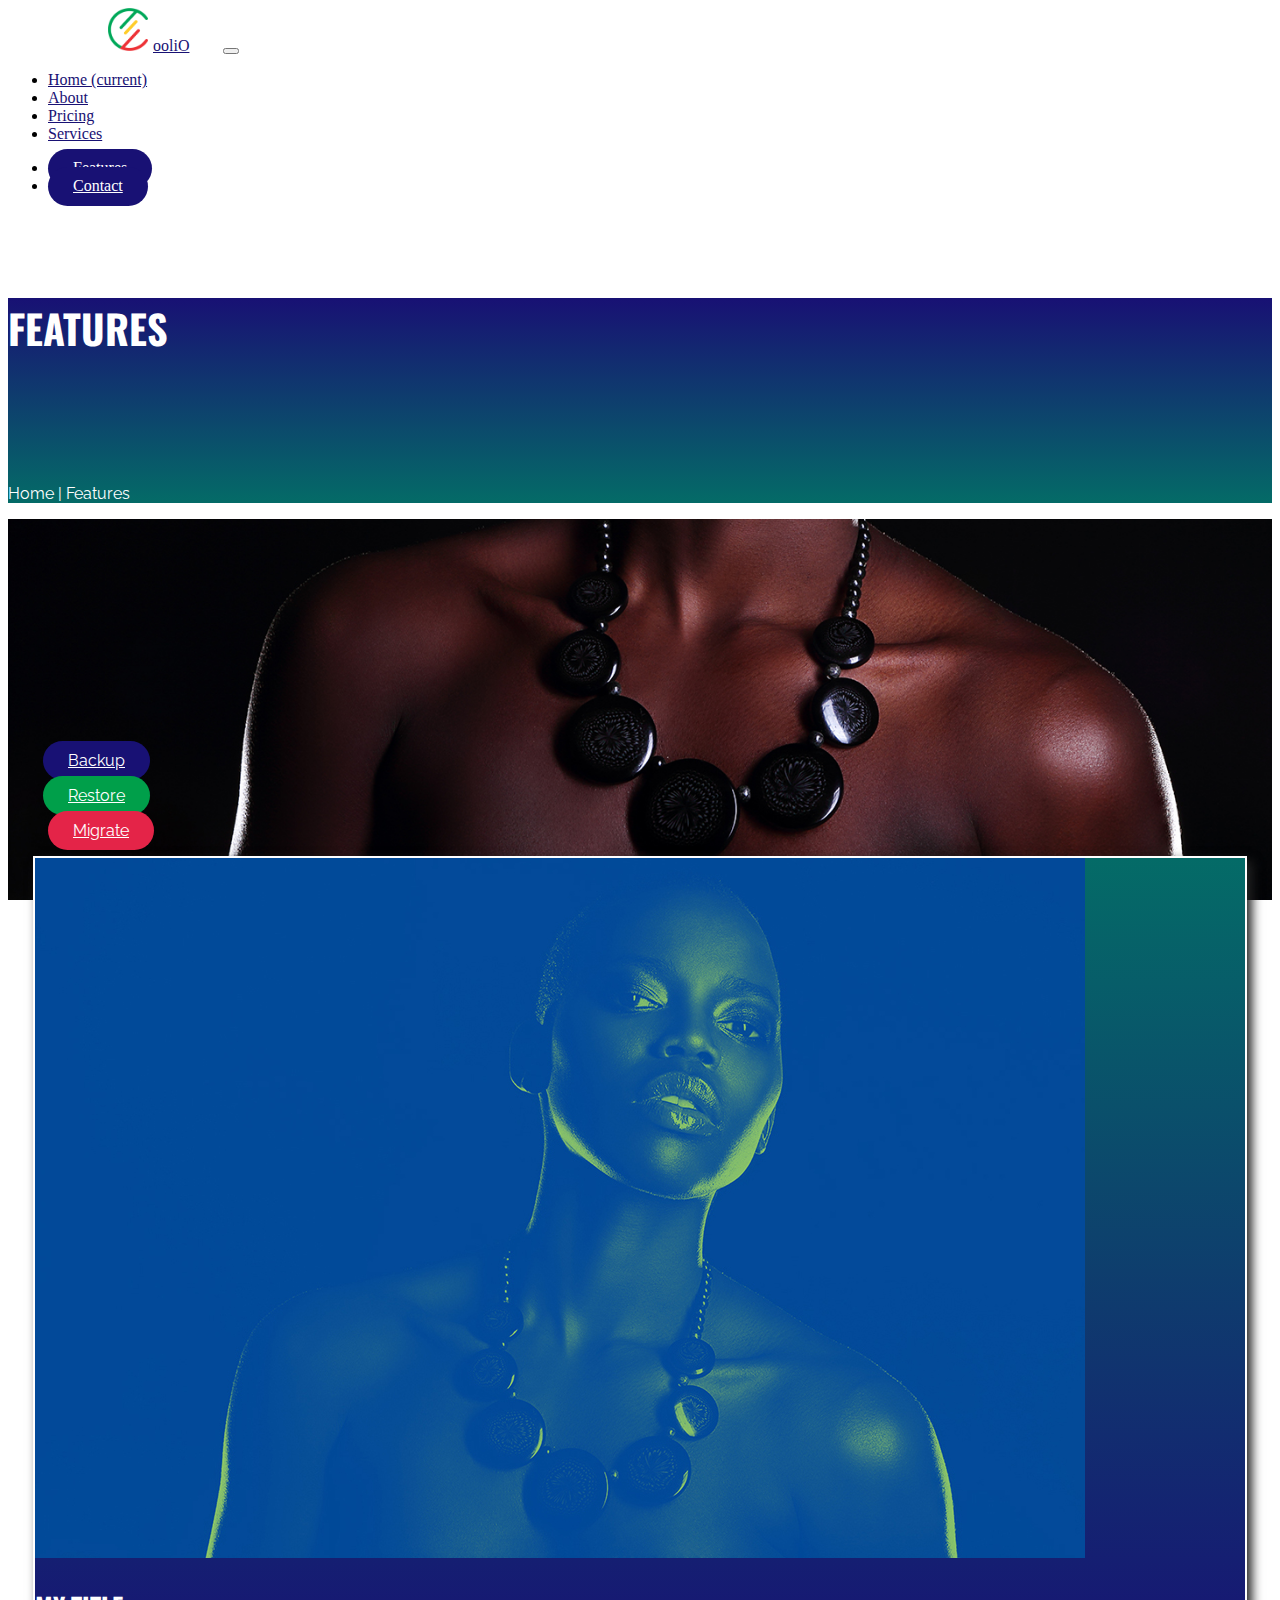
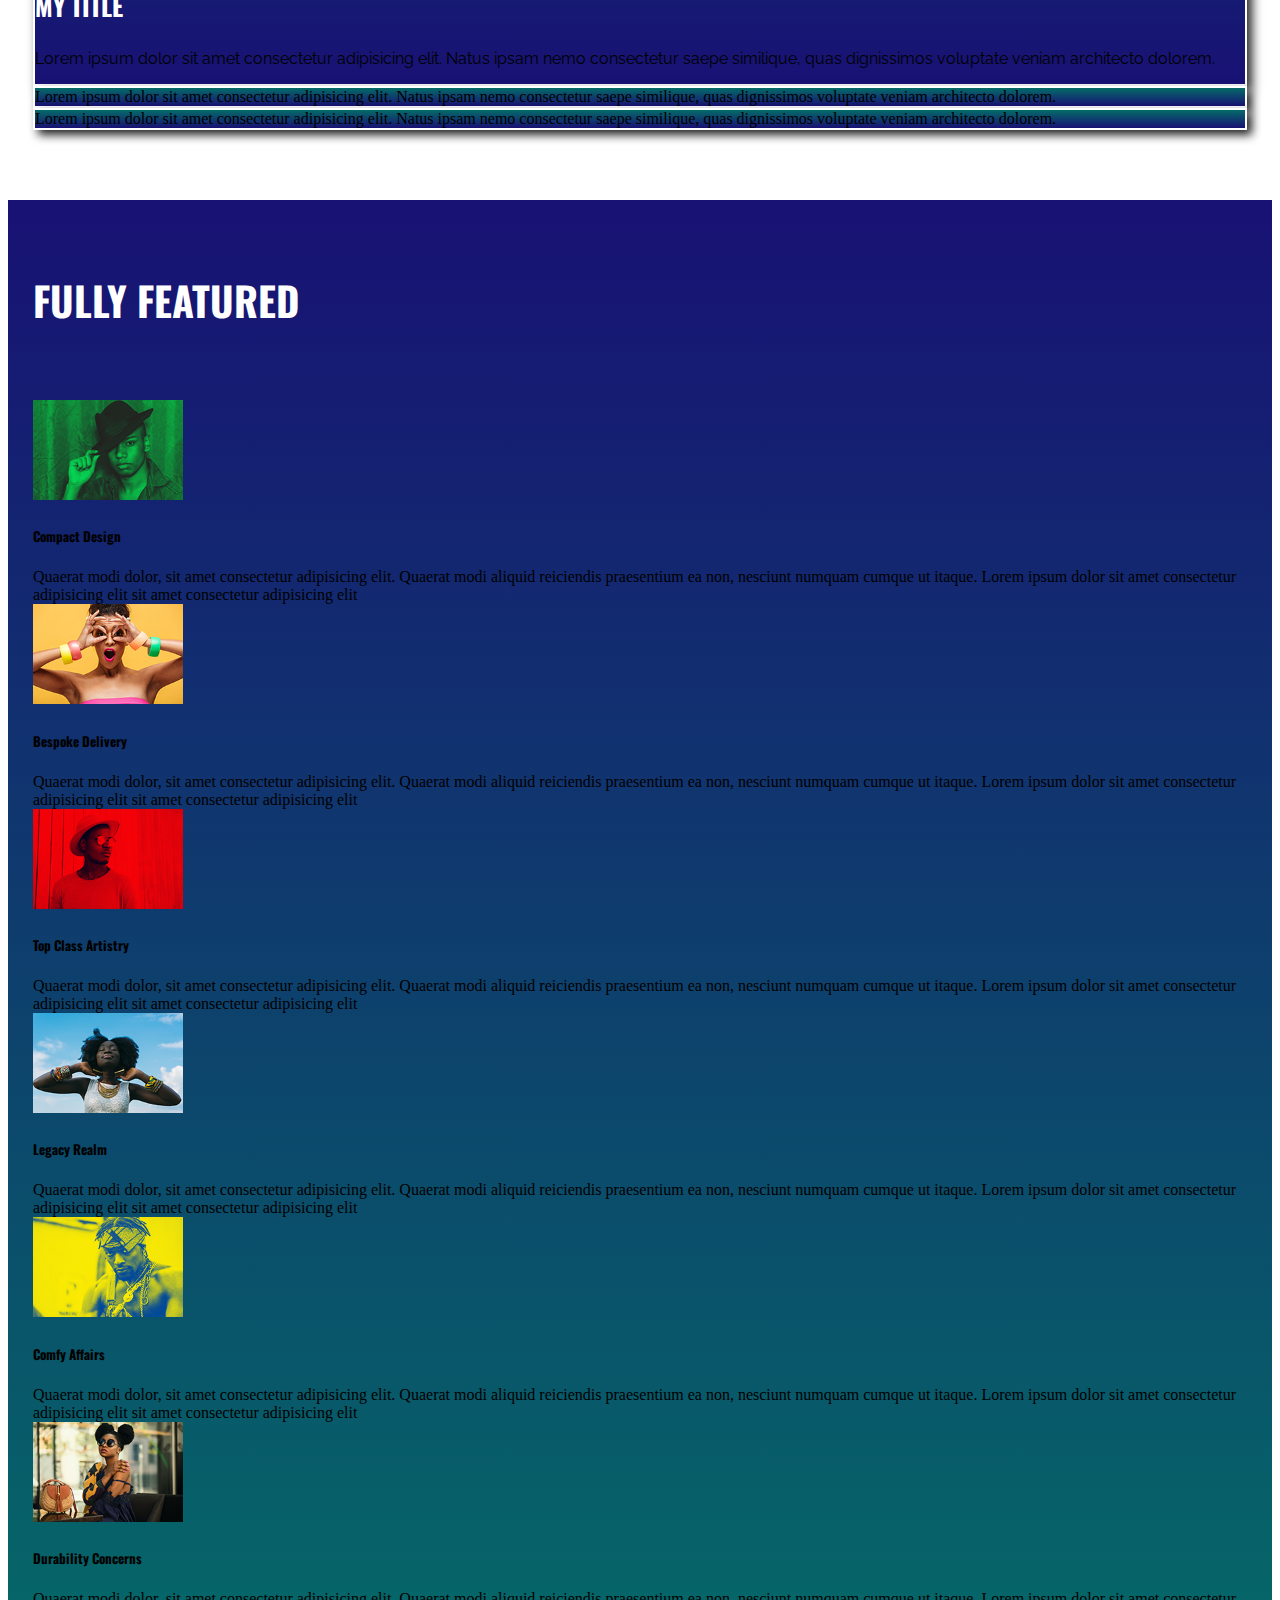
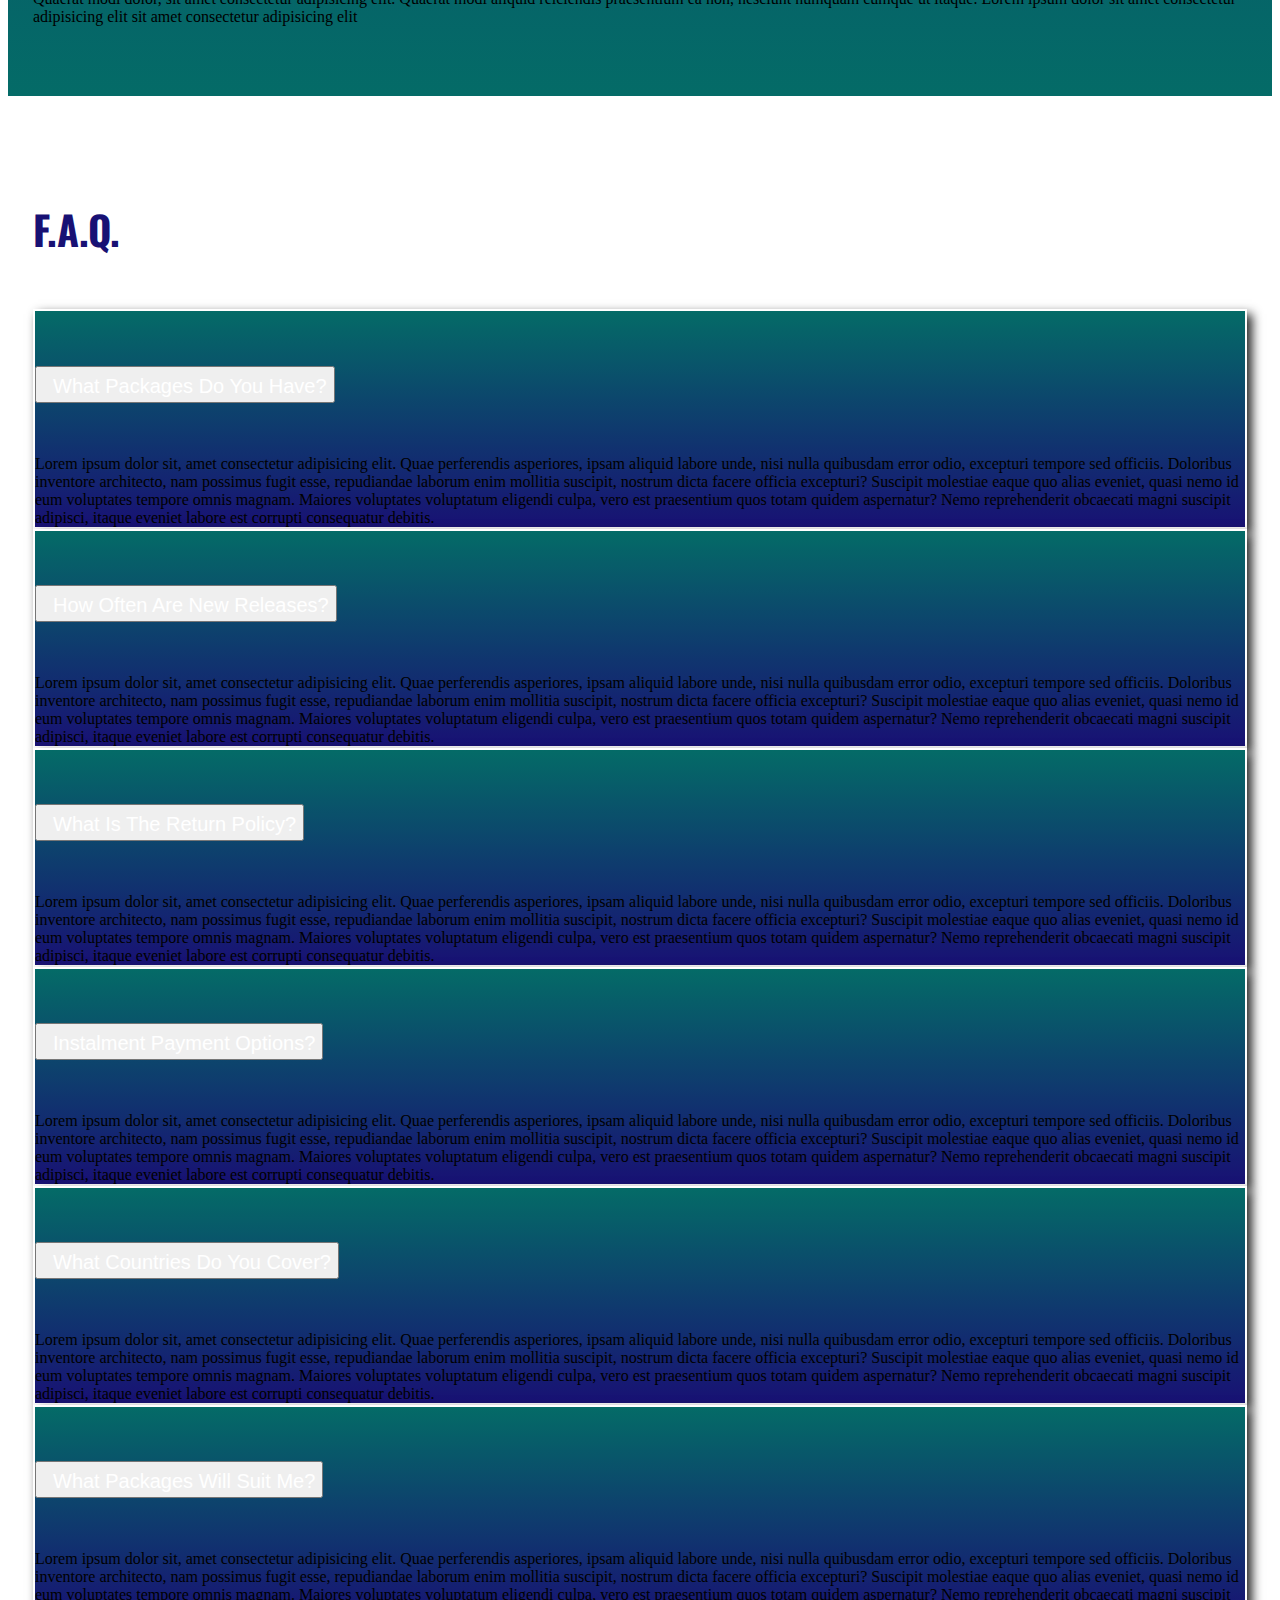
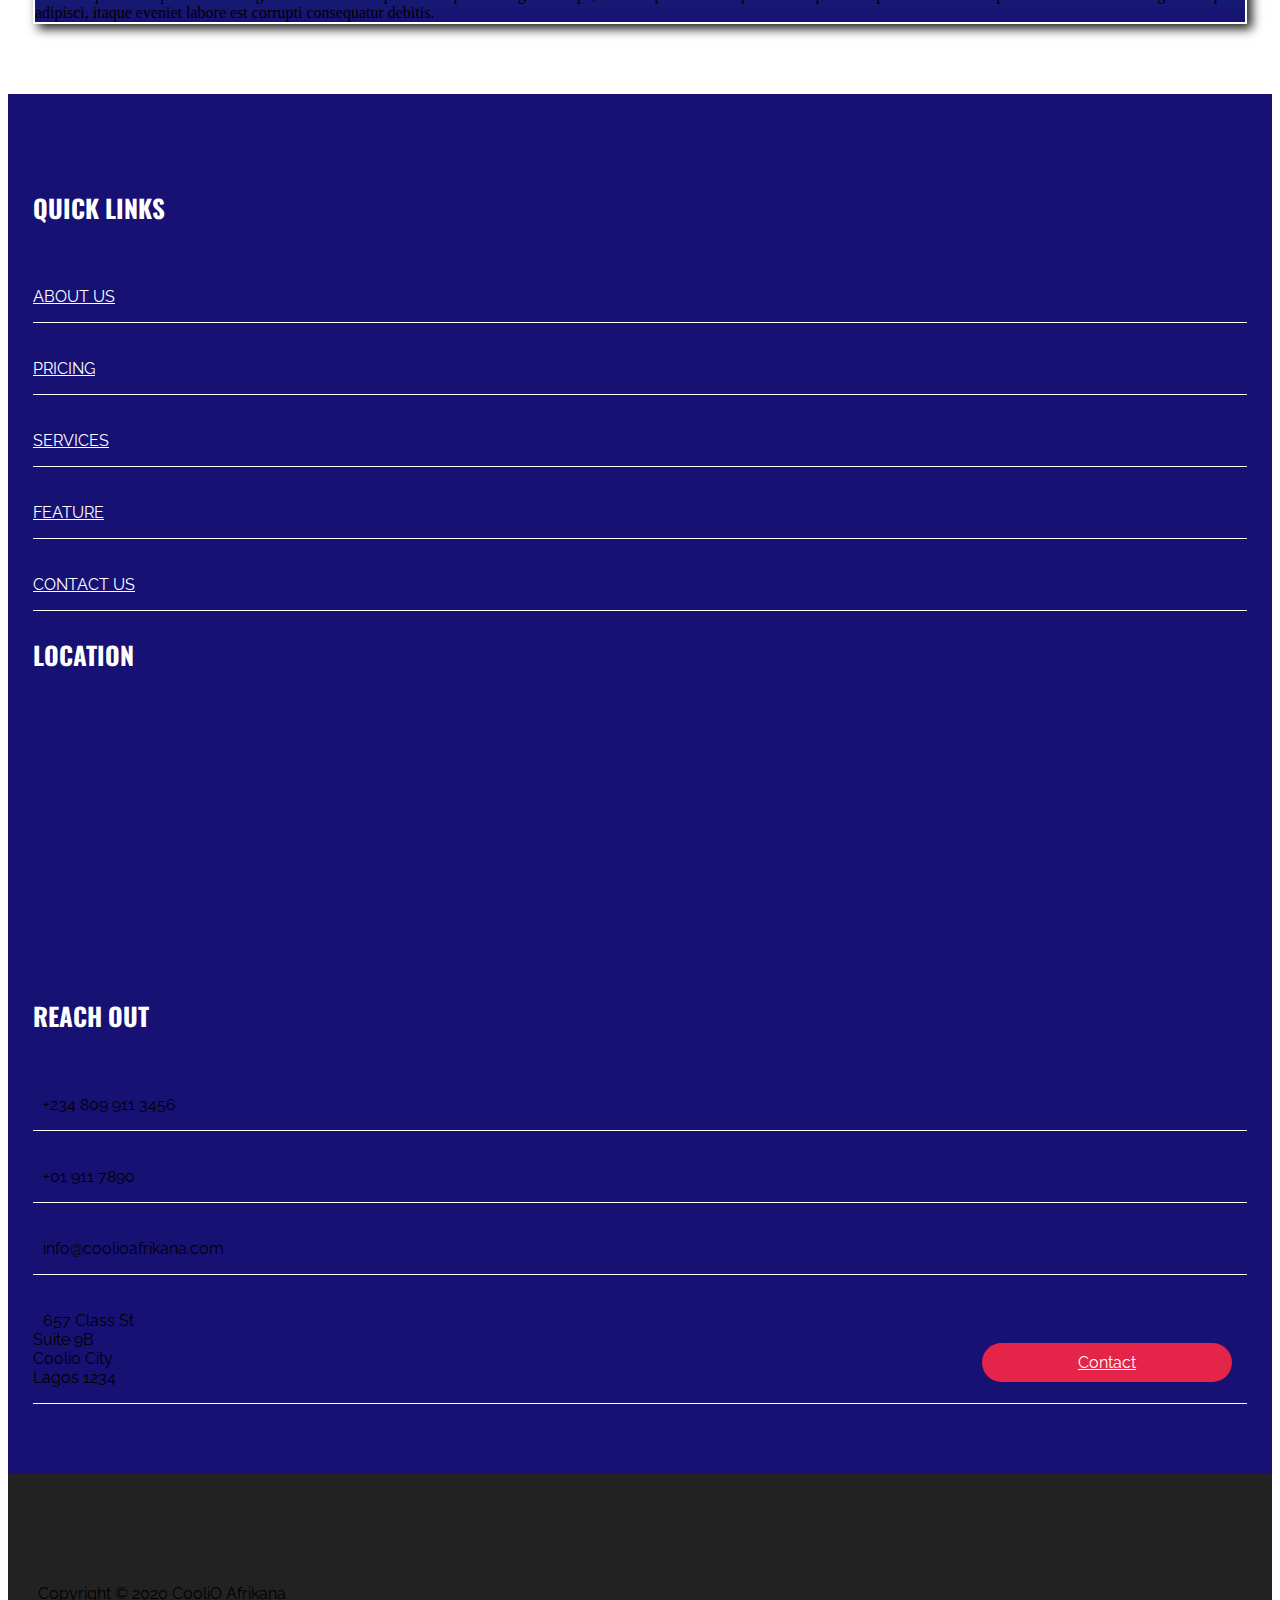
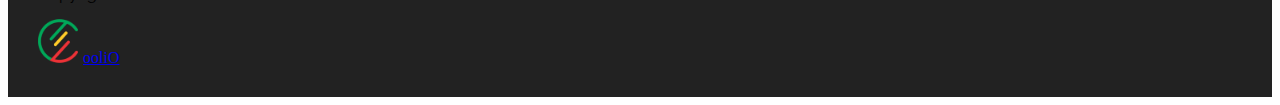
<file: features.html>
<!DOCTYPE html>
<html lang="en">
<head>
    <!-- Required meta tags -->
    <meta charset="UTF-8">
    <meta name="viewport" content="width=device-width, initial-scale=1, shrink-to-fit=no">
    <link rel="icon" href="img/coolio-fav.png">
    
    <!-- Bootstrap CSS -->
    <link rel="stylesheet" href="https://stackpath.bootstrapcdn.com/bootstrap/4.5.0/css/bootstrap.min.css" integrity="sha384-9aIt2nRpC12Uk9gS9baDl411NQApFmC26EwAOH8WgZl5MYYxFfc+NcPb1dKGj7Sk" crossorigin="anonymous">

    <link rel="stylesheet" href="main.css">

    <!-- Google Fonts -->
    <link href="https://fonts.googleapis.com/css2?family=Oswald:wght@200;500;700&family=Raleway:wght@100;300;500;700;900&display=swap" rel="stylesheet">

    <!-- Font Awesome -->
    <link rel="stylesheet" href="https://use.fontawesome.com/releases/v5.13.1/css/all.css" integrity="sha384-xxzQGERXS00kBmZW/6qxqJPyxW3UR0BPsL4c8ILaIWXva5kFi7TxkIIaMiKtqV1Q" crossorigin="anonymous">

    <title>Features</title>
</head>
<body>
    <nav class="navbar navbar-expand-lg navbar-light fixed-top bg-light mynav">
        <a class="navbar-brand" href="index.html"><img class="c-logo" src="img/coolio-logo.png" alt="logo">ooliO</a>
        <button class="navbar-toggler" type="button" data-toggle="collapse" data-target="#navbarNav" aria-controls="navbarNav" aria-expanded="false" aria-label="Toggle navigation">
            <span class="navbar-toggler-icon"></span>
        </button>
        <div class="collapse navbar-collapse ml-5" id="navbarNav">
            <ul class="navbar-nav">
                <li class="nav-item">
                    <a class="nav-link" href="index.html">Home <span class="sr-only">(current)</span></a>
                </li>
                <li class="nav-item">
                    <a class="nav-link" href="about.html">About</a>
                </li>
                <li class="nav-item">
                    <a class="nav-link" href="price.html">Pricing</a>
                </li>
                <li class="nav-item">
                    <a class="nav-link" href="services.html">Services</a>
                </li>
            </ul>
            <div class="mrt ml-auto mr-5">
                <ul class="navbar-nav">                
                <li class="nav-item">
                    <a class="nav-link" href="features.html">Features</a>
                </li>
                <li class="nav-item">
                    <a class="nav-link" href="contact.html">Contact</a>
                </li>
            </ul>
            </div>
        </div>
    </nav>

    <section id="phdr">
        <div class="row text-center">
            <div class="col-md-4">

            </div>
            <div class="col-md-4">
                <h2 class="h2w">Features</h2>
            </div>
            <div class="col-md-4 bread">
                <p><a href="index.html">Home</a> | Features</p>
            </div>
        </div>
    </section>

    <section id="features">
        <div class="container gap100">
            <div class="row text-center fbtn">
                <div class="col-md-4">
                    <p><a class="btn btn-primary" data-toggle="collapse" href="#fdata1" role="button" aria-expanded="false"
                        aria-controls="fdata1">Backup</a></p>
                </div>
                <div class="col-md-4">
                    <p><a class="btn btn-success" data-toggle="collapse" href="#fdata2" role="button" aria-expanded="false"
                        aria-controls="fdata1">Restore</a></p>
                </div>
                <div class="col-md-4">
                    <p><a class="btn btn-danger" data-toggle="collapse" href="#fdata3" role="button" aria-expanded="false"
                        aria-controls="fdata1">Migrate</a></p>
                </div>
            </div>
            <div class="collapse" id="fdata1">
                <div class="card card-body text-light">
                    <div class="row">
                        <div class="col">
                            <img src="img/ft002.jpg" class="img-fluid" alt="female model">                            
                        </div>
                        <div class="col">
                            <h3 class="h3w">My Title</h3>
                            <p>Lorem ipsum dolor sit amet consectetur adipisicing elit. Natus ipsam nemo consectetur saepe similique, quas
                            dignissimos voluptate veniam architecto dolorem.</p>                            
                        </div>                        
                    </div>                    
                </div>
            </div>
            <div class="collapse" id="fdata2">
                <div class="card card-body text-light">
                    Lorem ipsum dolor sit amet consectetur adipisicing elit. Natus ipsam nemo consectetur saepe similique,
                    quas dignissimos voluptate veniam architecto dolorem.
                </div>
            </div>
            <div class="collapse" id="fdata3">
                <div class="card card-body text-light">
                    Lorem ipsum dolor sit amet consectetur adipisicing elit. Natus ipsam nemo consectetur saepe similique,
                    quas dignissimos voluptate veniam architecto dolorem.
                </div>
            </div>

        </div>
    </section>

    <section id="flist">
        <div class="container gap100">
            <div class="text-center lttl">
                <h2 class="h2w">Fully Featured</h2>
            </div>
            <div class="media">
                <img src="img/ft004.jpg" class="mr-4 mb-4" alt="female model">
                <div class="media-body text-light">
                    <h5 class="mt-0">Compact Design</h5>
                    Quaerat modi dolor, sit amet consectetur adipisicing elit. Quaerat modi aliquid reiciendis praesentium ea
                    non, nesciunt numquam cumque ut itaque. Lorem ipsum dolor sit amet consectetur adipisicing elit sit amet 
                    consectetur adipisicing elit
                </div>
            </div>
            <div class="media">
                <img src="img/ft005.jpg" class="mr-4 mb-4" alt="female model">
                <div class="media-body text-light">
                    <h5 class="mt-0">Bespoke Delivery</h5>
                    Quaerat modi dolor, sit amet consectetur adipisicing elit. Quaerat modi aliquid reiciendis praesentium ea
                    non, nesciunt numquam cumque ut itaque. Lorem ipsum dolor sit amet consectetur adipisicing elit sit amet 
                    consectetur adipisicing elit
                </div>
            </div>
            <div class="media">
                <img src="img/ft006.jpg" class="mr-4 mb-4" alt="female model">
                <div class="media-body text-light">
                    <h5 class="mt-0">Top Class Artistry</h5>
                    Quaerat modi dolor, sit amet consectetur adipisicing elit. Quaerat modi aliquid reiciendis praesentium ea
                    non, nesciunt numquam cumque ut itaque. Lorem ipsum dolor sit amet consectetur adipisicing elit sit amet 
                    consectetur adipisicing elit
                </div>
            </div>
            <div class="media">
                <img src="img/ft007.jpg" class="mr-4 mb-4" alt="female model">
                <div class="media-body text-light">
                    <h5 class="mt-0">Legacy Realm</h5>
                    Quaerat modi dolor, sit amet consectetur adipisicing elit. Quaerat modi aliquid reiciendis praesentium ea
                    non, nesciunt numquam cumque ut itaque. Lorem ipsum dolor sit amet consectetur adipisicing elit sit amet 
                    consectetur adipisicing elit
                </div>
            </div>
            <div class="media">
                <img src="img/ft008.jpg" class="mr-4 mb-4" alt="female model">
                <div class="media-body text-light">
                    <h5 class="mt-0">Comfy Affairs</h5>
                    Quaerat modi dolor, sit amet consectetur adipisicing elit. Quaerat modi aliquid reiciendis praesentium ea
                    non, nesciunt numquam cumque ut itaque. Lorem ipsum dolor sit amet consectetur adipisicing elit sit amet 
                    consectetur adipisicing elit
                </div>
            </div>
            <div class="media">
                <img src="img/ft009.jpg" class="mr-4 mb-4" alt="female model">
                <div class="media-body text-light">
                    <h5 class="mt-0">Durability Concerns</h5>
                    Quaerat modi dolor, sit amet consectetur adipisicing elit. Quaerat modi aliquid reiciendis praesentium ea
                    non, nesciunt numquam cumque ut itaque. Lorem ipsum dolor sit amet consectetur adipisicing elit sit amet 
                    consectetur adipisicing elit
                </div>
            </div>
        </div>
    </section>

    <section id="faq">
        <div class="container gap100">
            <div class="text-center">
                <h2>F.A.Q.</h2>
            </div>
            <div class="accordion text-light">
                <div class="card">
                    <div class="card-header" id="hd1">
                        <h2 class="mb-2">
                            <button class="btn btn-link" type="button" data-toggle="collapse" data-target="#coll1">
                                <i class="far fa-caret-square-right"></i> What Packages Do You Have?
                            </button>
                        </h2>
                    </div>
                    <div id="coll1" class="collapse">
                        <div class="card-body">
                        Lorem ipsum dolor sit, amet consectetur adipisicing elit. Quae perferendis asperiores, ipsam aliquid labore unde, 
                        nisi nulla quibusdam error odio, excepturi tempore sed officiis. Doloribus inventore architecto, nam possimus fugit esse, 
                        repudiandae laborum enim mollitia suscipit, nostrum dicta facere officia excepturi? Suscipit molestiae eaque 
                        quo alias eveniet, quasi nemo id eum voluptates tempore omnis magnam. Maiores voluptates voluptatum eligendi culpa, 
                        vero est praesentium quos totam quidem aspernatur? Nemo reprehenderit obcaecati magni suscipit adipisci,
                        itaque eveniet labore est corrupti consequatur debitis.
                        </div>
                    </div>
                </div>
                <div class="card">
                    <div class="card-header" id="hd1">
                        <h2 class="mb-2">
                            <button class="btn btn-link" type="button" data-toggle="collapse" data-target="#coll2">
                                <i class="far fa-caret-square-right"></i> How Often Are New Releases?
                            </button>
                        </h2>
                    </div>
                    <div id="coll2" class="collapse">
                        <div class="card-body">
                        Lorem ipsum dolor sit, amet consectetur adipisicing elit. Quae perferendis asperiores, ipsam aliquid labore unde, 
                        nisi nulla quibusdam error odio, excepturi tempore sed officiis. Doloribus inventore architecto, nam possimus fugit esse, 
                        repudiandae laborum enim mollitia suscipit, nostrum dicta facere officia excepturi? Suscipit molestiae eaque 
                        quo alias eveniet, quasi nemo id eum voluptates tempore omnis magnam. Maiores voluptates voluptatum eligendi culpa, 
                        vero est praesentium quos totam quidem aspernatur? Nemo reprehenderit obcaecati magni suscipit adipisci,
                        itaque eveniet labore est corrupti consequatur debitis.
                        </div>
                    </div>
                </div>
                <div class="card">
                    <div class="card-header" id="hd1">
                        <h2 class="mb-2">
                            <button class="btn btn-link" type="button" data-toggle="collapse" data-target="#coll3">
                                <i class="far fa-caret-square-right"></i> What Is The Return Policy?
                            </button>
                        </h2>
                    </div>
                    <div id="coll3" class="collapse">
                        <div class="card-body">
                        Lorem ipsum dolor sit, amet consectetur adipisicing elit. Quae perferendis asperiores, ipsam aliquid labore unde, 
                        nisi nulla quibusdam error odio, excepturi tempore sed officiis. Doloribus inventore architecto, nam possimus fugit esse, 
                        repudiandae laborum enim mollitia suscipit, nostrum dicta facere officia excepturi? Suscipit molestiae eaque 
                        quo alias eveniet, quasi nemo id eum voluptates tempore omnis magnam. Maiores voluptates voluptatum eligendi culpa, 
                        vero est praesentium quos totam quidem aspernatur? Nemo reprehenderit obcaecati magni suscipit adipisci,
                        itaque eveniet labore est corrupti consequatur debitis.
                        </div>
                    </div>
                </div>
                <div class="card">
                    <div class="card-header" id="hd1">
                        <h2 class="mb-2">
                            <button class="btn btn-link" type="button" data-toggle="collapse" data-target="#coll4">
                                <i class="far fa-caret-square-right"></i> Instalment Payment Options?
                            </button>
                        </h2>
                    </div>
                    <div id="coll4" class="collapse">
                        <div class="card-body">
                        Lorem ipsum dolor sit, amet consectetur adipisicing elit. Quae perferendis asperiores, ipsam aliquid labore unde, 
                        nisi nulla quibusdam error odio, excepturi tempore sed officiis. Doloribus inventore architecto, nam possimus fugit esse, 
                        repudiandae laborum enim mollitia suscipit, nostrum dicta facere officia excepturi? Suscipit molestiae eaque 
                        quo alias eveniet, quasi nemo id eum voluptates tempore omnis magnam. Maiores voluptates voluptatum eligendi culpa, 
                        vero est praesentium quos totam quidem aspernatur? Nemo reprehenderit obcaecati magni suscipit adipisci,
                        itaque eveniet labore est corrupti consequatur debitis.
                        </div>
                    </div>
                </div>
                <div class="card">
                    <div class="card-header" id="hd1">
                        <h2 class="mb-2">
                            <button class="btn btn-link" type="button" data-toggle="collapse" data-target="#coll5">
                                <i class="far fa-caret-square-right"></i> What Countries Do You Cover?
                            </button>
                        </h2>
                    </div>
                    <div id="coll5" class="collapse">
                        <div class="card-body">
                        Lorem ipsum dolor sit, amet consectetur adipisicing elit. Quae perferendis asperiores, ipsam aliquid labore unde, 
                        nisi nulla quibusdam error odio, excepturi tempore sed officiis. Doloribus inventore architecto, nam possimus fugit esse, 
                        repudiandae laborum enim mollitia suscipit, nostrum dicta facere officia excepturi? Suscipit molestiae eaque 
                        quo alias eveniet, quasi nemo id eum voluptates tempore omnis magnam. Maiores voluptates voluptatum eligendi culpa, 
                        vero est praesentium quos totam quidem aspernatur? Nemo reprehenderit obcaecati magni suscipit adipisci,
                        itaque eveniet labore est corrupti consequatur debitis.
                        </div>
                    </div>
                </div>
                <div class="card">
                    <div class="card-header" id="hd1">
                        <h2 class="mb-2">
                            <button class="btn btn-link" type="button" data-toggle="collapse" data-target="#coll6">
                                <i class="far fa-caret-square-right"></i> What Packages Will Suit Me?
                            </button>
                        </h2>
                    </div>
                    <div id="coll6" class="collapse">
                        <div class="card-body">
                        Lorem ipsum dolor sit, amet consectetur adipisicing elit. Quae perferendis asperiores, ipsam aliquid labore unde, 
                        nisi nulla quibusdam error odio, excepturi tempore sed officiis. Doloribus inventore architecto, nam possimus fugit esse, 
                        repudiandae laborum enim mollitia suscipit, nostrum dicta facere officia excepturi? Suscipit molestiae eaque 
                        quo alias eveniet, quasi nemo id eum voluptates tempore omnis magnam. Maiores voluptates voluptatum eligendi culpa, 
                        vero est praesentium quos totam quidem aspernatur? Nemo reprehenderit obcaecati magni suscipit adipisci,
                        itaque eveniet labore est corrupti consequatur debitis.
                        </div>
                    </div>
                </div>
            </div>
        </div>
    </section>

    <section id="pfooter">
        <div class="container gap100">
            <div class="row text-light">
                <div class="col-md-4 p-3 pf">
                    <h3 class="text-center h3w">Quick Links</h3>
                    <div class="pft">
                        <a href="about.html"><p>about us</p></a>
                    </div>
                    <div class="pft">
                        <a href="price.html"><p>pricing</p></a>
                    </div>
                    <div class="pft">
                        <a href="services.html"><p>services</p></a>
                    </div>
                    <div class="pft">
                        <a href="features.html"><p>feature</p></a>
                    </div>
                    <div class="pft">
                        <a href="contact.html"><p>contact us</p></a>
                    </div>
                    
                </div>
                <div class="col-md-4 p-3 pf">
                    <h3 class="text-center h3w">Location</h3>
                    <div class="p-4 mt-4">
                        <iframe src="https://www.google.com/maps/embed?pb=!1m18!1m12!1m3!1d3964.708468993214!2d3.4799361147702395!3d6.431483695346845!2m3!1f0!2f0!3f0!3m2!1i1024!2i768!4f13.1!3m3!1m2!1s0x103bf4ff24c9c179%3A0xb4e2c7827b7fa3b2!2sNike%20Art%20Center!5e0!3m2!1sen!2sng!4v1597672802313!5m2!1sen!2sng"
                        width="100%" height="270" frameborder="0" style="border:0;" allowfullscreen="" aria-hidden="false"
                        tabindex="0"></iframe>
                    </div>
                    
                </div>
                <div class="col-md-4 p-3 pf">
                    <h3 class="text-center h3w">Reach Out</h3>
                        <div class="pft">
                            <p><i class="fas fa-phone-alt"></i> +234 809 911 3456</p>
                        </div>
                        <div class="pft">
                            <p><i class="fas fa-fax"></i> +01 911 7890</p>
                        </div>
                        <div class="pft">
                            <p><i class="fas fa-envelope"></i> info@coolioafrikana.com</p>
                        </div>
                        <div class="pft">
                            <p><i class="fas fa-map-marker-alt"></i> 657 Class St <br> Suite 9B <br> Coolio City <br> Lagos 1234 <a
                                class="btn btn-danger" href="#">Contact</a></p>
                        </div>
                </div>                
            </div>
        </div>
    </section>

    <footer>
        <div class="row text-center">
            <div class="col-md-4 smed">
                <a href="https://web.facebook.com/SanyaOdare/" target="_blank"><i class="fab fa-facebook-square"></i></a>
                <a href="https://twitter.com/sanyaodare" target="_blank"><i class="fab fa-twitter-square"></i></a>
                <a href="https://www.instagram.com/sanyaodare/" target="_blank"><i class="fab fa-instagram"></i></a>
                <a href="https://www.youtube.com/channel/UCnej2qnWjXH5SqAAmk0r-uQ?view_as=subscriber" target="_blank"><i class="fab fa-youtube-square"></i></a>
            </div>
            <div class="col-md-4">
                <p class="text-light copy">Copyright © 2020 CooliO Afrikana</p>
            </div>
            <div class="col-md-4">
                <a class="text-light" href="#"><img class="c-logo" src="img/coolio-logo.png" alt="logo">ooliO</a>
            </div>
        </div>
    </footer>

    

    <!-- Optional JavaScript -->
    <!-- jQuery first, then Popper.js, then Bootstrap JS -->
    <script src="https://code.jquery.com/jquery-3.5.1.slim.min.js" integrity="sha384-DfXdz2htPH0lsSSs5nCTpuj/zy4C+OGpamoFVy38MVBnE+IbbVYUew+OrCXaRkfj" crossorigin="anonymous"></script>
    <script src="https://cdn.jsdelivr.net/npm/popper.js@1.16.0/dist/umd/popper.min.js" integrity="sha384-Q6E9RHvbIyZFJoft+2mJbHaEWldlvI9IOYy5n3zV9zzTtmI3UksdQRVvoxMfooAo" crossorigin="anonymous"></script>
    <script src="https://stackpath.bootstrapcdn.com/bootstrap/4.5.0/js/bootstrap.min.js" integrity="sha384-OgVRvuATP1z7JjHLkuOU7Xw704+h835Lr+6QL9UvYjZE3Ipu6Tp75j7Bh/kR0JKI" crossorigin="anonymous"></script>
    
</body>
</html>
</file>
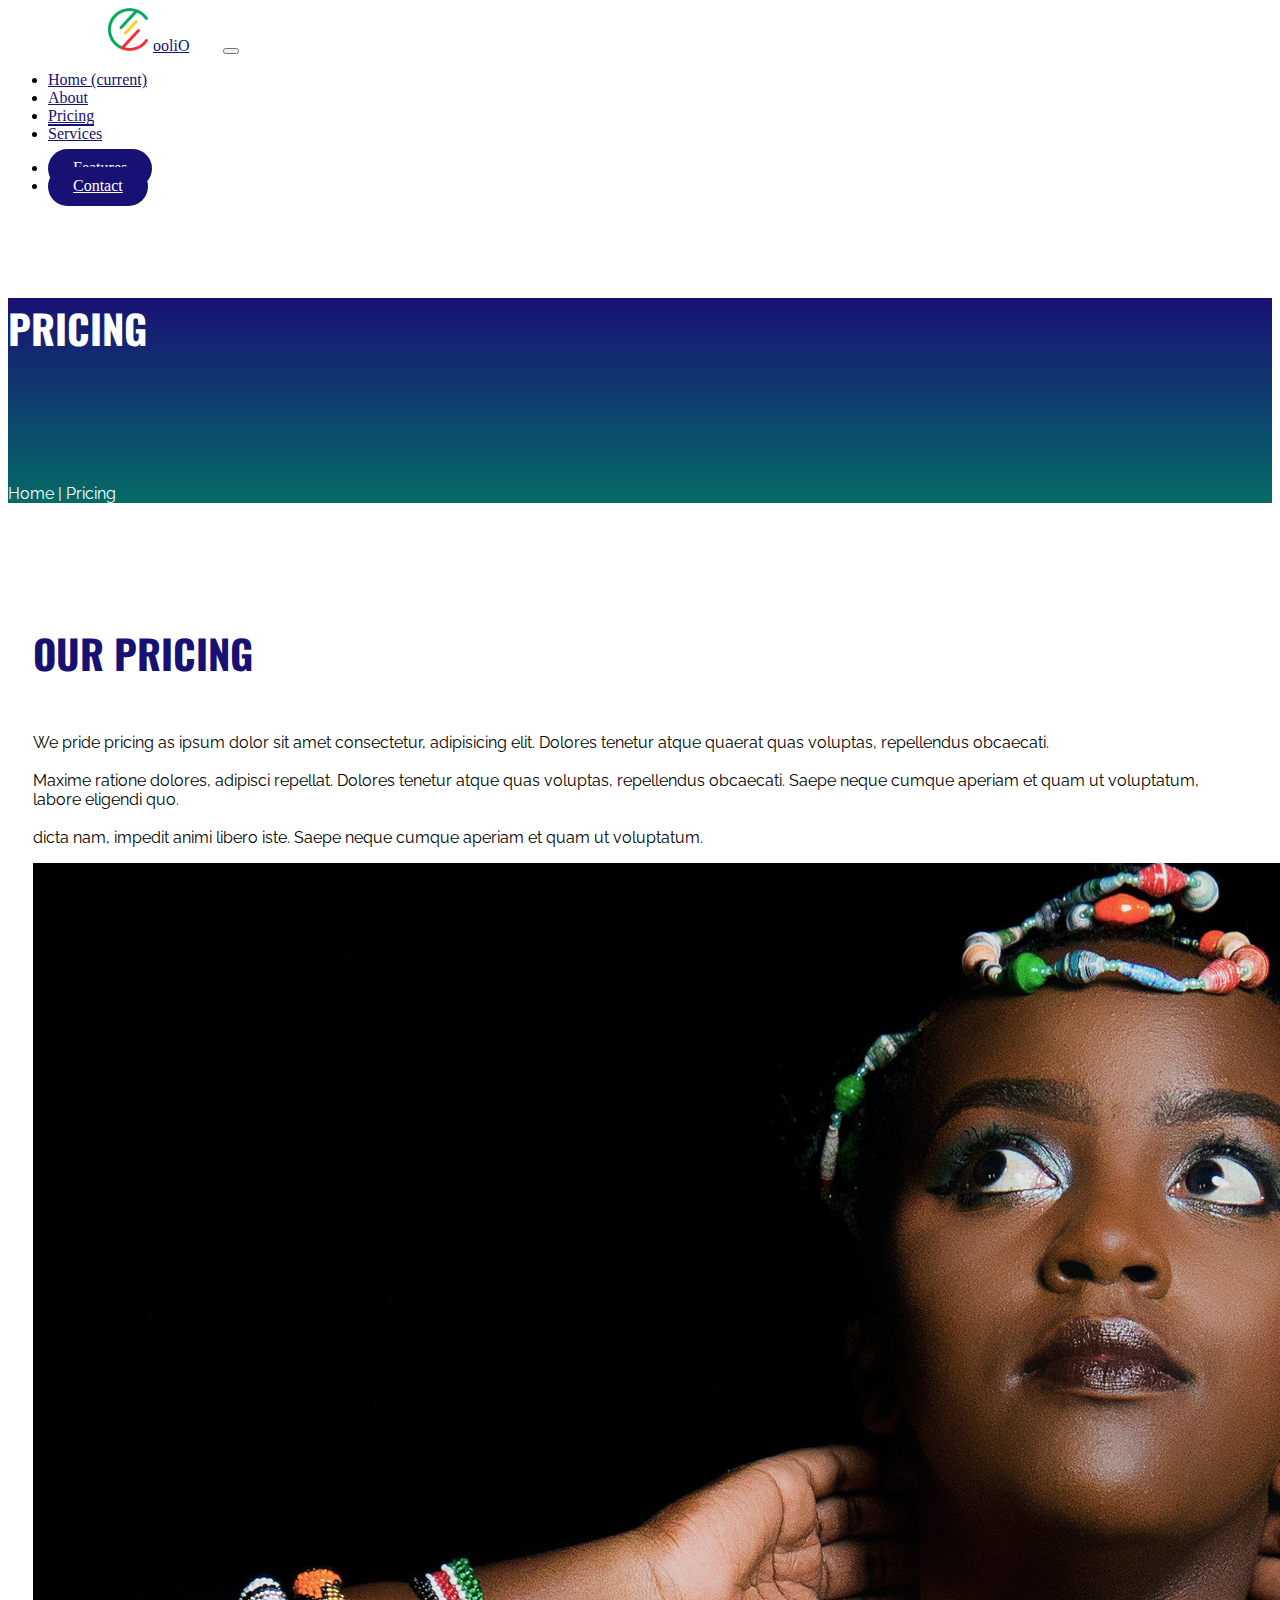
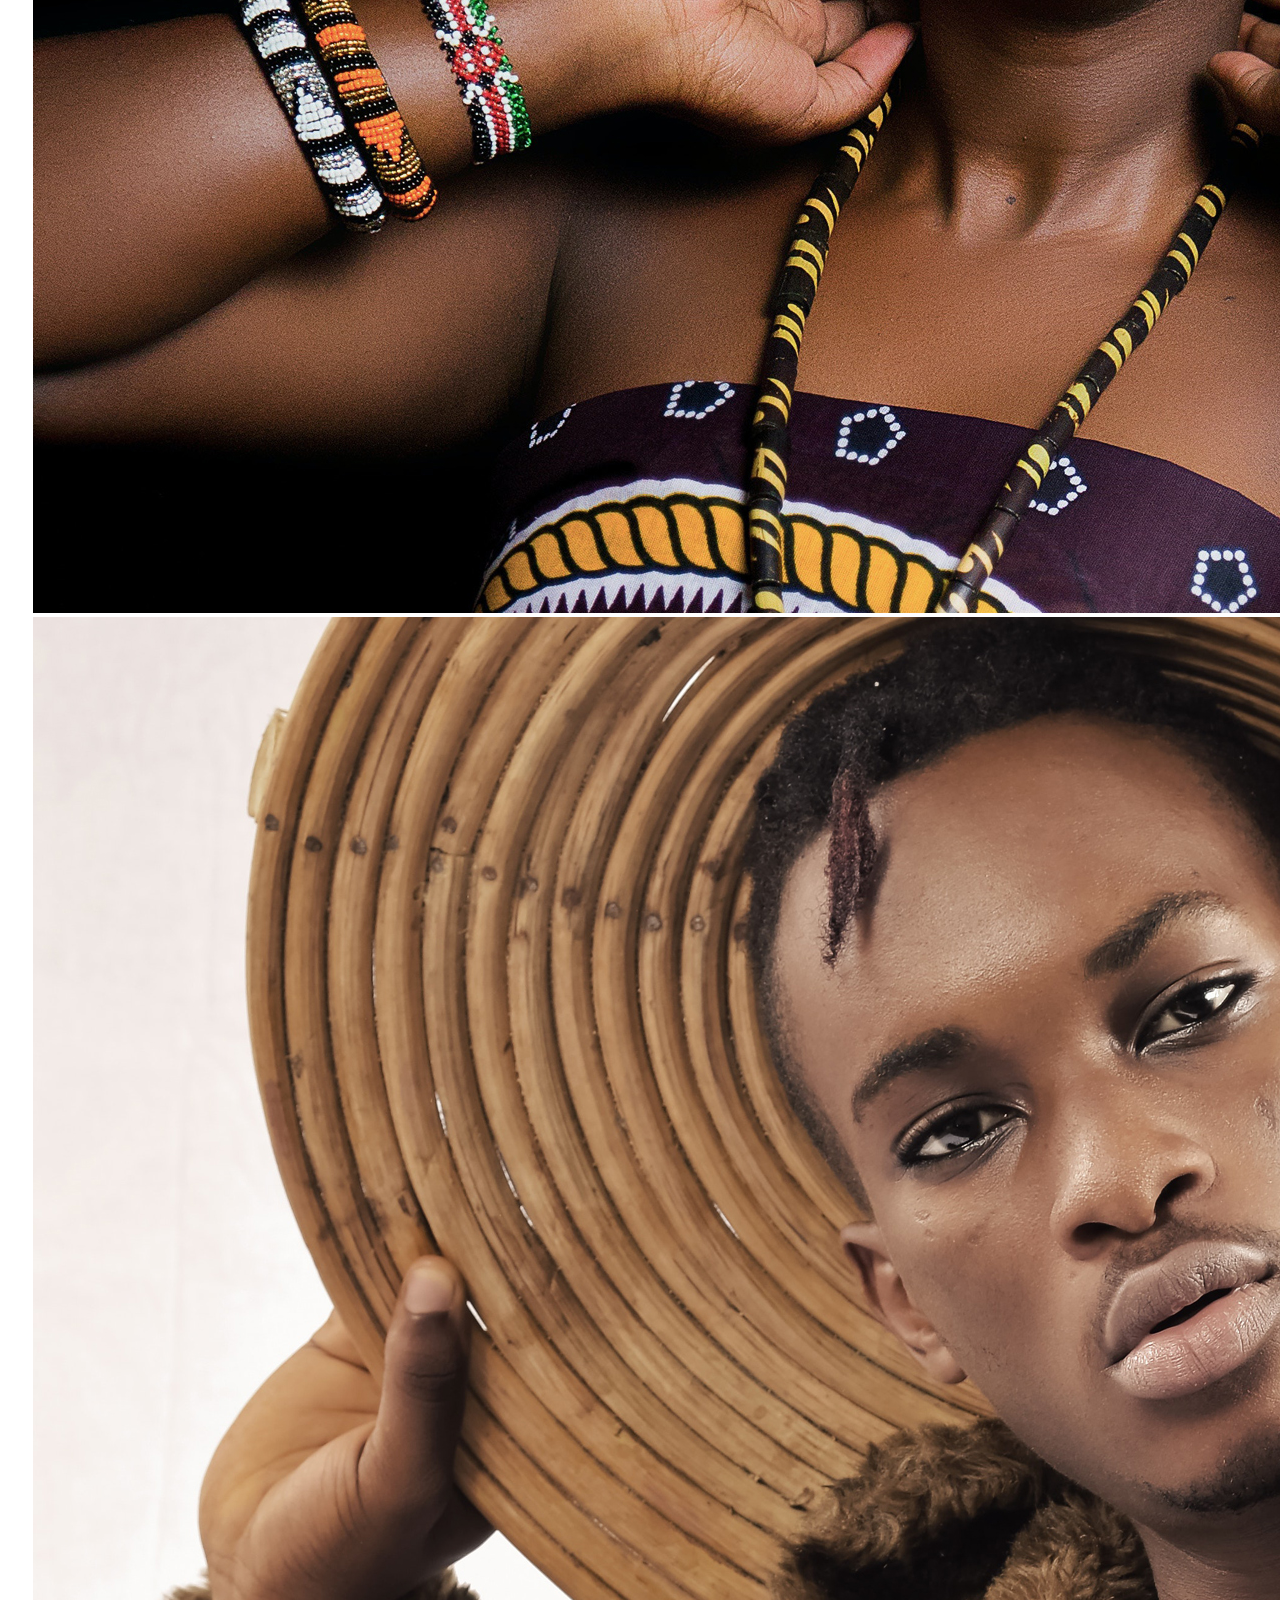
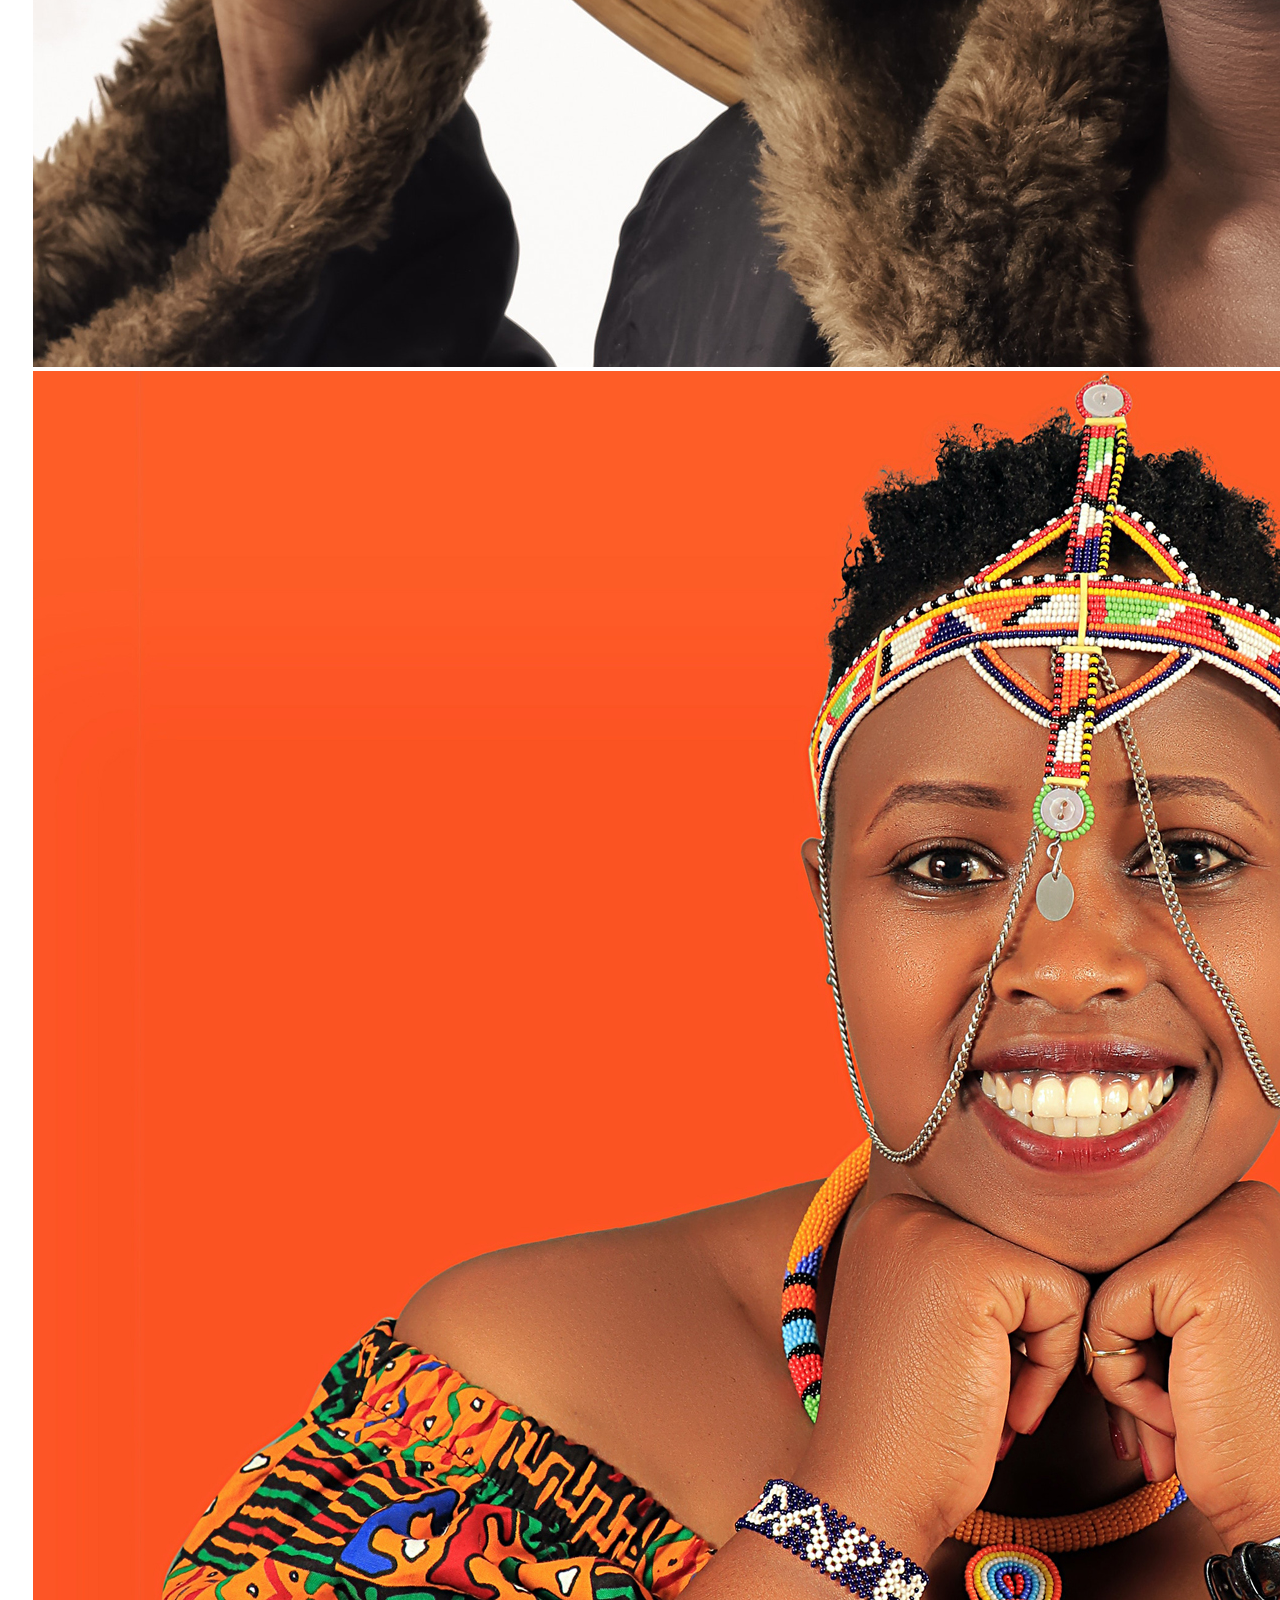
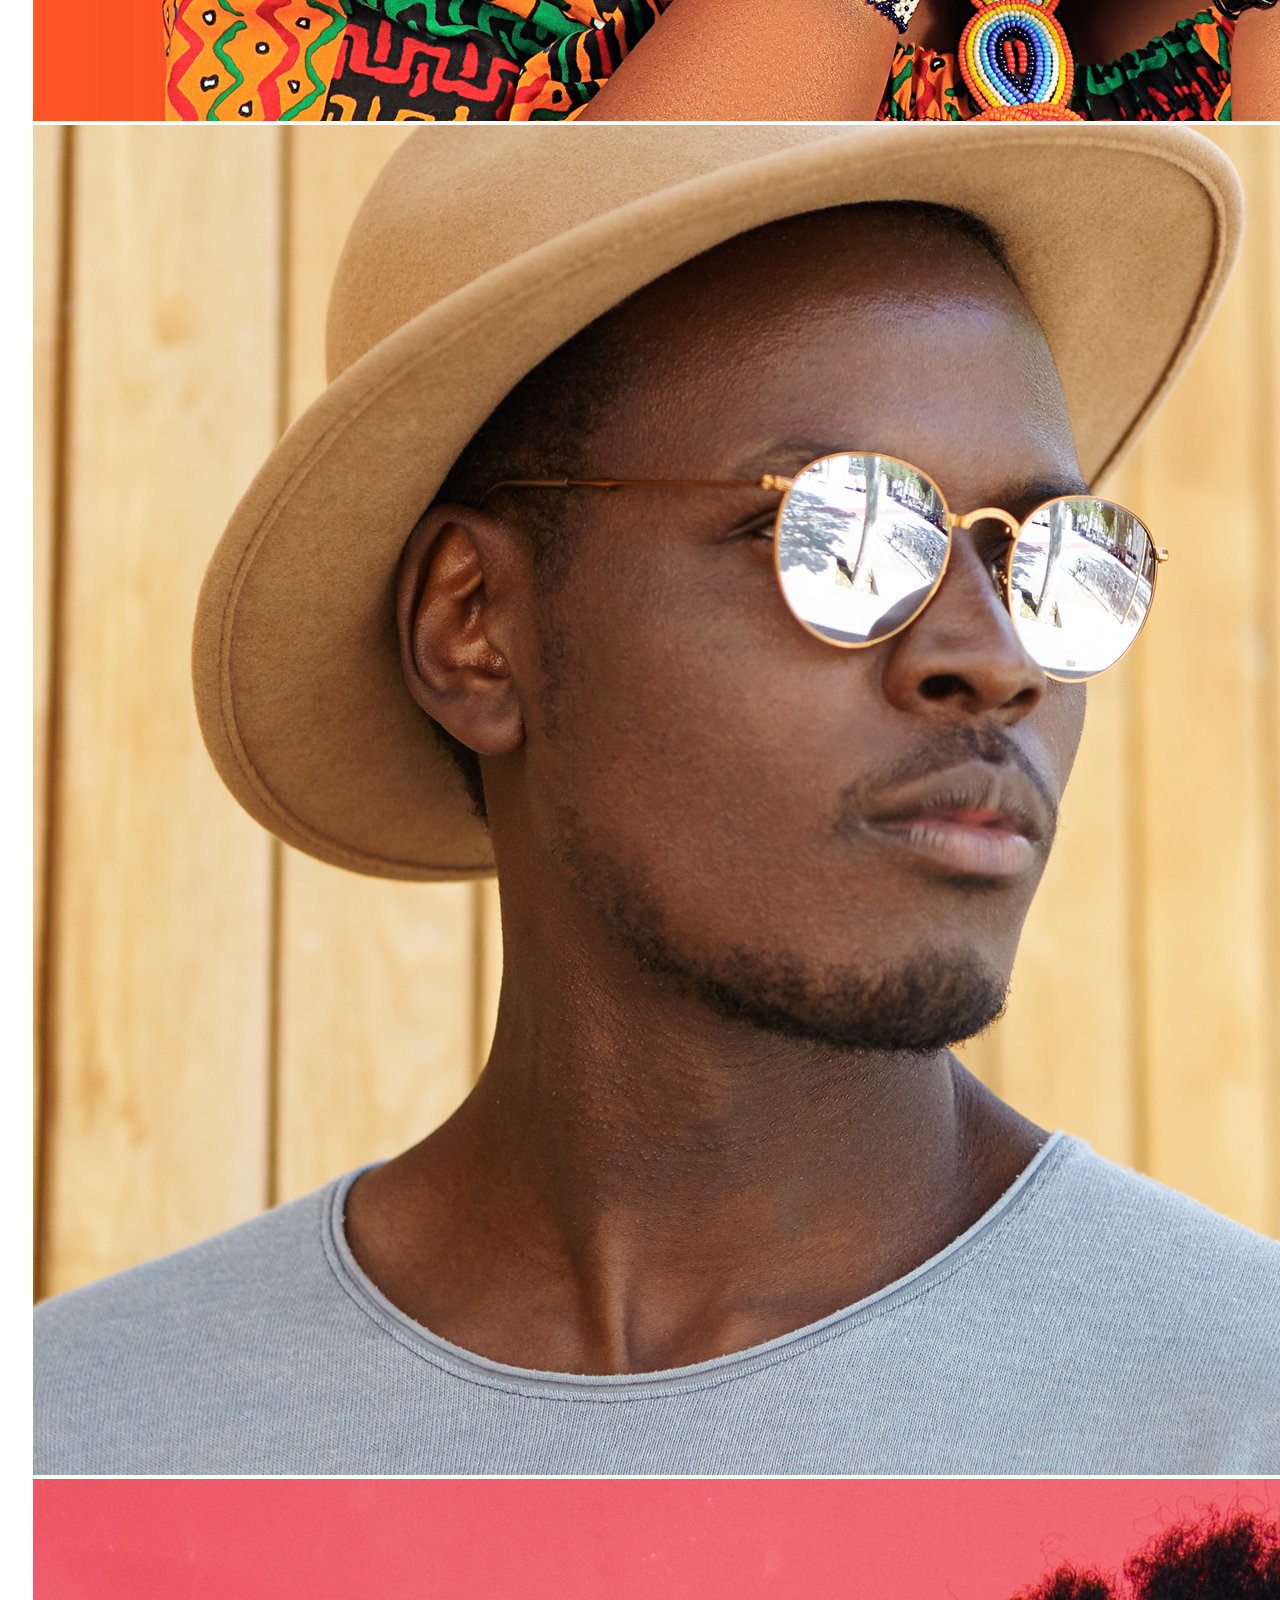
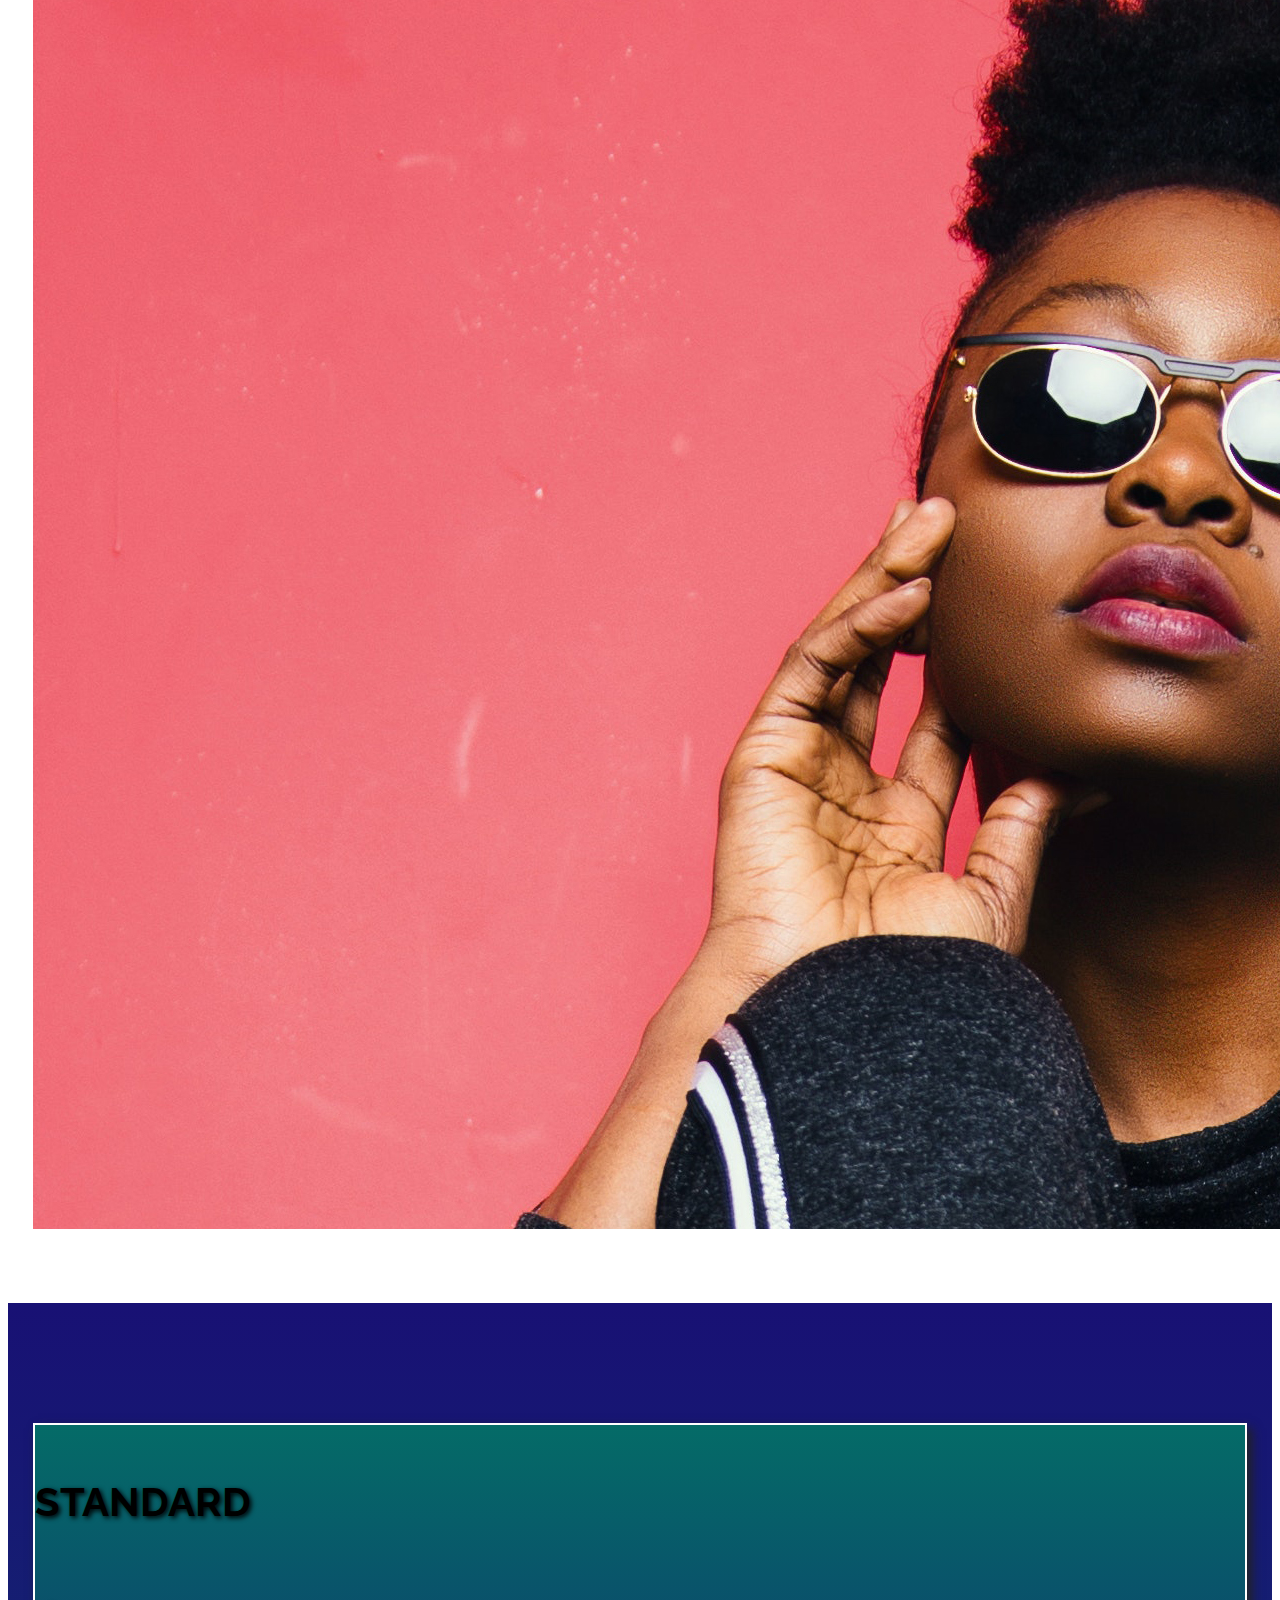
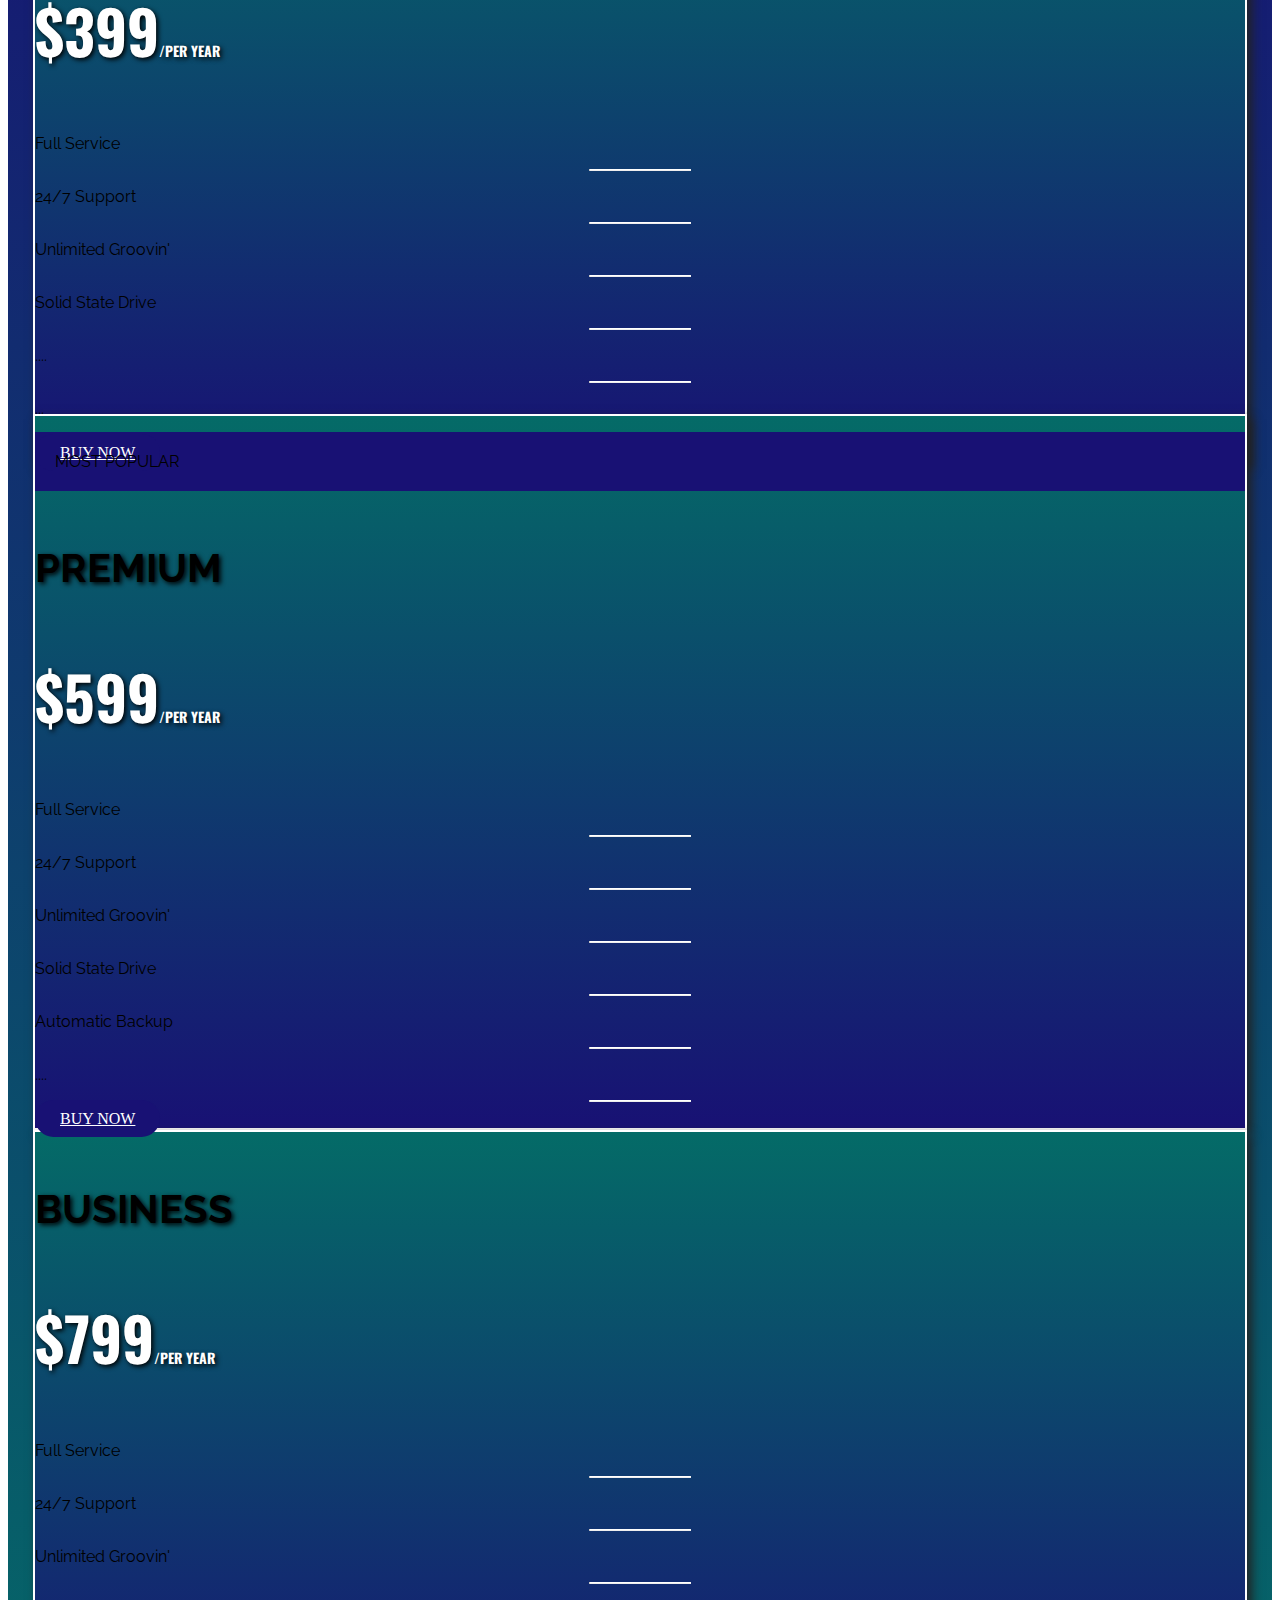
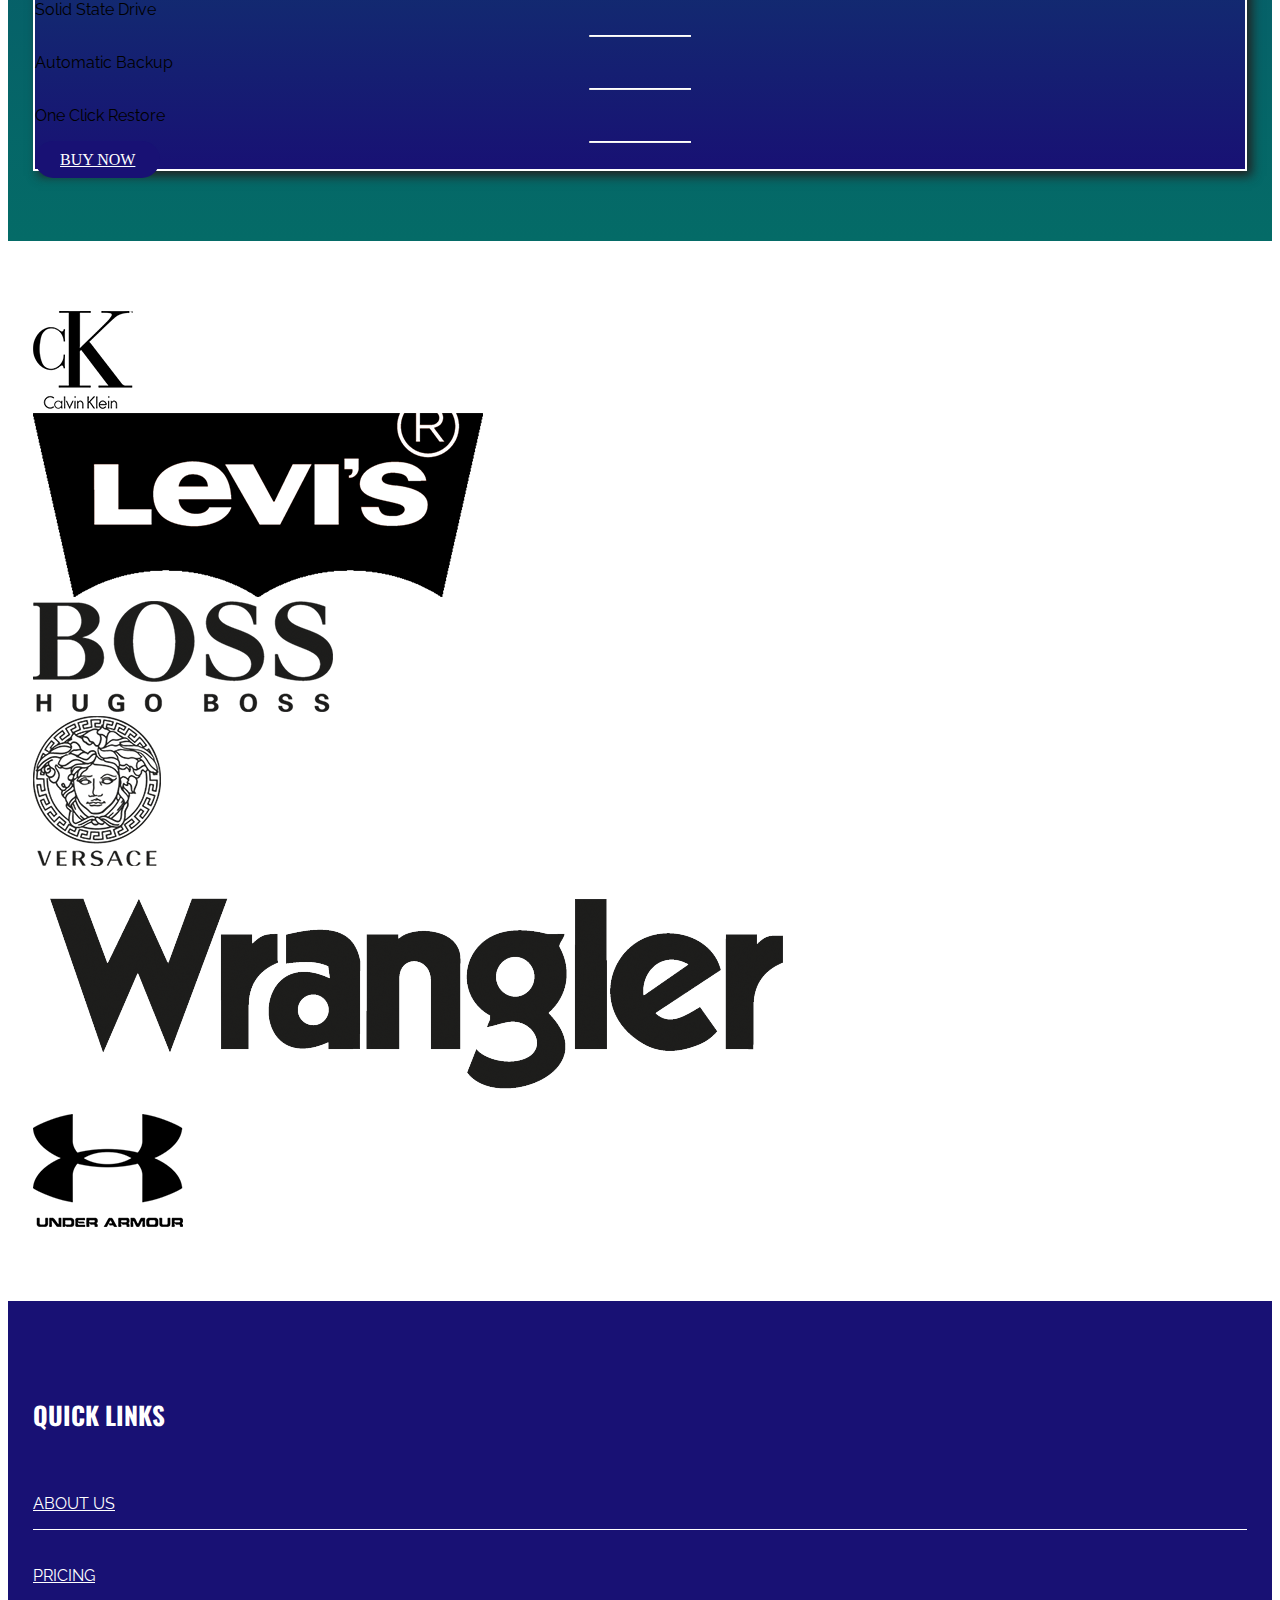
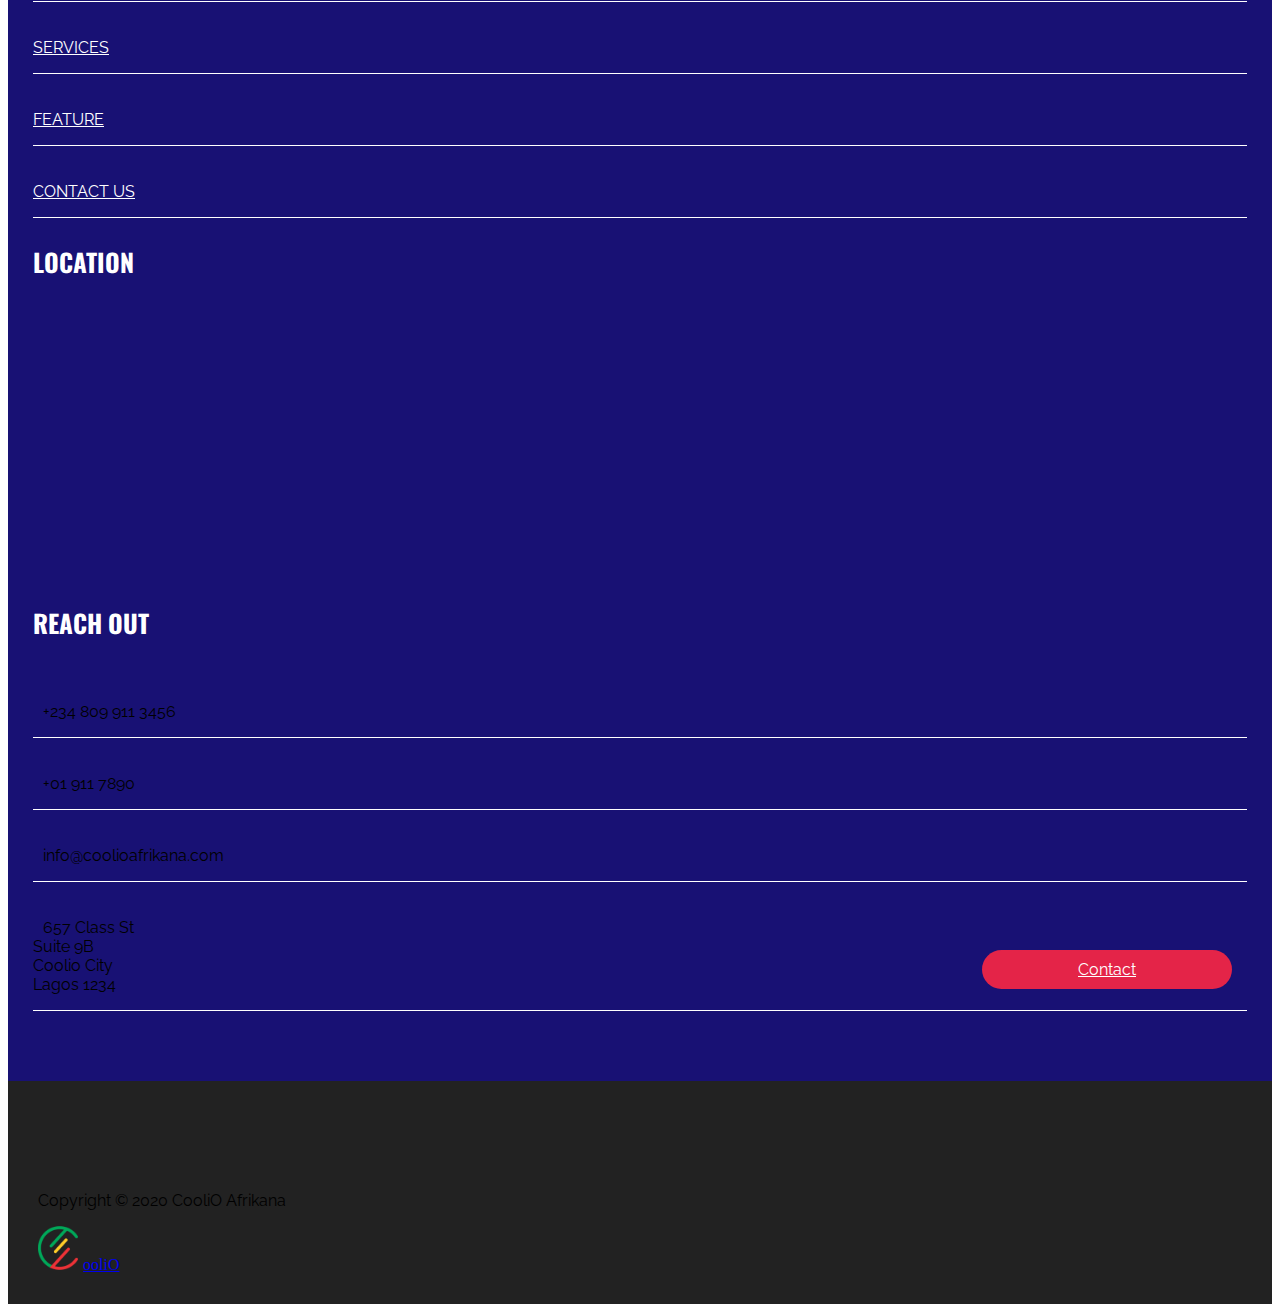
<file: price.html>
<!DOCTYPE html>
<html lang="en">
<head>
    <!-- Required meta tags -->
    <meta charset="UTF-8">
    <meta name="viewport" content="width=device-width, initial-scale=1, shrink-to-fit=no">
    <link rel="icon" href="img/coolio-fav.png">
    
    <!-- Bootstrap CSS -->
    <link rel="stylesheet" href="https://stackpath.bootstrapcdn.com/bootstrap/4.5.0/css/bootstrap.min.css" integrity="sha384-9aIt2nRpC12Uk9gS9baDl411NQApFmC26EwAOH8WgZl5MYYxFfc+NcPb1dKGj7Sk" crossorigin="anonymous">

    <link rel="stylesheet" href="main.css">

    <!-- Google Fonts -->
    <link href="https://fonts.googleapis.com/css2?family=Oswald:wght@200;500;700&family=Raleway:wght@100;300;500;700;900&display=swap" rel="stylesheet">

    <!-- Font Awesome -->
    <link rel="stylesheet" href="https://use.fontawesome.com/releases/v5.13.1/css/all.css" integrity="sha384-xxzQGERXS00kBmZW/6qxqJPyxW3UR0BPsL4c8ILaIWXva5kFi7TxkIIaMiKtqV1Q" crossorigin="anonymous">

    <title>Pricing</title>
</head>
<body>
    <nav class="navbar navbar-expand-lg navbar-light fixed-top bg-light mynav">
        <a class="navbar-brand" href="index.html"><img class="c-logo" src="img/coolio-logo.png" alt="logo">ooliO</a>
        <button class="navbar-toggler" type="button" data-toggle="collapse" data-target="#navbarNav" aria-controls="navbarNav" aria-expanded="false" aria-label="Toggle navigation">
            <span class="navbar-toggler-icon"></span>
        </button>
        <div class="collapse navbar-collapse ml-5" id="navbarNav">
            <ul class="navbar-nav">
                <li class="nav-item">
                    <a class="nav-link" href="index.html">Home <span class="sr-only">(current)</span></a>
                </li>
                <li class="nav-item">
                    <a class="nav-link" href="about.html">About</a>
                </li>
                <li class="nav-item active">
                    <a class="nav-link" href="price.html">Pricing</a>
                </li>
                <li class="nav-item">
                    <a class="nav-link" href="services.html">Services</a>
                </li>                
            </ul>
            <div class="mrt ml-auto mr-5">
                <ul class="navbar-nav">                
                <li class="nav-item">
                    <a class="nav-link" href="features.html">Features</a>
                </li>
                <li class="nav-item">
                    <a class="nav-link" href="#">Contact</a>
                </li>
            </ul>
            </div>
        </div>
    </nav>

    <section id="phdr">
        <div class="row text-center">
            <div class="col-md-4">

            </div>
            <div class="col-md-4">
                <h2 class="h2w">Pricing</h2>
            </div>
            <div class="col-md-4 bread">
                <p><a href="index.html">Home</a> | Pricing</p>
            </div>
        </div>
    </section>


    <section>
        <div class="container">
            <div class="row gap100">
                <div class="col-md-6">
                    <h2>Our Pricing</h2>
                    <p>We pride pricing as ipsum dolor sit amet consectetur, adipisicing elit. Dolores tenetur atque quaerat
                        quas voluptas, repellendus obcaecati.<br><br>Maxime ratione dolores, adipisci repellat. Dolores
                        tenetur atque quas voluptas, repellendus obcaecati. Saepe neque
                        cumque aperiam et quam ut voluptatum, labore eligendi quo.
                        <br><br>dicta nam, impedit animi libero iste. Saepe neque cumque
                        aperiam et quam ut voluptatum.</p>
                </div>
                <div class="col-md-6">
                    <div class="carousel slide carousel-fade" data-ride="carousel">
                        <div class="carousel-inner">
                            <div class="carousel-item active">
                                <img src="img/c001.jpg" class="img-fluid" alt="african man">
                            </div>
                            <div class="carousel-item">
                                <img src="img/c002.jpg" class="img-fluid" alt="african man">
                            </div>
                            <div class="carousel-item">
                                <img src="img/c003.jpg" class="img-fluid" alt="african man">
                            </div>
                            <div class="carousel-item">
                                <img src="img/c004.jpg" class="img-fluid" alt="african man">
                            </div>
                            <div class="carousel-item">
                                <img src="img/c005.jpg" class="img-fluid" alt="african man">
                            </div>
                        </div>
                    </div>
                    
                </div>
            </div>
        </div>
    </section>
    
    <section id="price">
        <div class="container gap100">
            <div class="row prtabs">
                <div class="col-md-4">
                    <div class="card text-center text-light">
                        <div class="card-body">
                            <div class="ptitle">
                                <h4>Standard</h4>                                
                            </div>
                            <div class="pprice">
                                <h3>$399<span>/Per Year</span></h3>
                            </div>
                            <div class="pbody">
                                <p>Full Service</p>
                                <hr>
                                <p>24/7 Support</p>
                                <hr>
                                <p>Unlimited Groovin'</p>
                                <hr>
                                <p>Solid State Drive</p>
                                <hr>
                                <p>....</p>
                                <hr>
                                <p>...</p>
                                <hr>
                                <a href="#" class="btn btn-block btn-primary m-auto">BUY NOW</a>
                            </div>
                        </div>
                    </div>
                </div>
                <div class="col-md-4">
                    <div class="card text-center text-light mcard">
                        <div class="card-body">
                            <div class="ptitle">
                                <p class="popular">MOST POPULAR</p>
                                <h4>Premium</h4>                                
                            </div>
                            <div class="pprice">
                                <h3>$599<span>/Per Year</span></h3>
                            </div>
                            <div class="pbody">
                                <p>Full Service</p>
                                <hr>
                                <p>24/7 Support</p>
                                <hr>
                                <p>Unlimited Groovin'</p>
                                <hr>
                                <p>Solid State Drive</p>
                                <hr>
                                <p>Automatic Backup</p>
                                <hr>
                                <p>....</p>
                                <hr>
                                <a href="#" class="btn btn-block btn-primary m-auto">BUY NOW</a>
                            </div>
                        </div>
                    </div>
                </div>
                <div class="col-md-4">
                    <div class="card text-center text-light">
                        <div class="card-body">
                            <div class="ptitle">
                                <h4>Business</h4>                                
                            </div>
                            <div class="pprice">
                                <h3>$799<span>/Per Year</span></h3>
                            </div>
                            <div class="pbody">
                                <p>Full Service</p>
                                <hr>
                                <p>24/7 Support</p>
                                <hr>
                                <p>Unlimited Groovin'</p>
                                <hr>
                                <p>Solid State Drive</p>
                                <hr>
                                <p>Automatic Backup</p>
                                <hr>
                                <p>One Click Restore</p>
                                <hr>
                                <a href="#" class="btn btn-block btn-primary m-auto">BUY NOW</a>
                            </div>
                        </div>
                    </div>
                </div>
            </div>
        </div>
    </section>

    <section>
        <div class="gap100">
            <div class="row">
                <div class="col-md-2">
                    <img src="img/partner-logo-01.png" class="img-fluid" alt="partner logo">
                </div>
                <div class="col-md-2">
                    <img src="img/partner-logo-02.png" class="img-fluid" alt="partner logo">
                </div>
                <div class="col-md-2">
                    <img src="img/partner-logo-03.png" class="img-fluid" alt="partner logo">
                </div>
                <div class="col-md-2">
                    <img src="img/partner-logo-04.png" class="img-fluid" alt="partner logo">
                </div>
                <div class="col-md-2">
                    <img src="img/partner-logo-05.png" class="img-fluid" alt="partner logo">
                </div>
                <div class="col-md-2">
                    <img src="img/partner-logo-06.png" class="img-fluid" alt="partner logo">
                </div>
            </div>
        </div>
    </section>

    <section id="pfooter">
        <div class="container gap100">
            <div class="row text-light">
                <div class="col-md-4 p-3 pf">
                    <h3 class="text-center h3w">Quick Links</h3>
                    <div class="pft">
                        <a href="about.html"><p>about us</p></a>
                    </div>
                    <div class="pft">
                        <a href="price.html"><p>pricing</p></a>
                    </div>
                    <div class="pft">
                        <a href="services.html"><p>services</p></a>
                    </div>
                    <div class="pft">
                        <a href="features.html"><p>feature</p></a>
                    </div>
                    <div class="pft">
                        <a href="contact.html"><p>contact us</p></a>
                    </div>
                    
                </div>
                <div class="col-md-4 p-3 pf">
                    <h3 class="text-center h3w">Location</h3>
                    <div class="p-4 mt-4">
                        <iframe src="https://www.google.com/maps/embed?pb=!1m18!1m12!1m3!1d3964.708468993214!2d3.4799361147702395!3d6.431483695346845!2m3!1f0!2f0!3f0!3m2!1i1024!2i768!4f13.1!3m3!1m2!1s0x103bf4ff24c9c179%3A0xb4e2c7827b7fa3b2!2sNike%20Art%20Center!5e0!3m2!1sen!2sng!4v1597672802313!5m2!1sen!2sng"
                        width="100%" height="270" frameborder="0" style="border:0;" allowfullscreen="" aria-hidden="false"
                        tabindex="0"></iframe>
                    </div>
                    
                </div>
                <div class="col-md-4 p-3 pf">
                    <h3 class="text-center h3w">Reach Out</h3>
                        <div class="pft">
                            <p><i class="fas fa-phone-alt"></i> +234 809 911 3456</p>
                        </div>
                        <div class="pft">
                            <p><i class="fas fa-fax"></i> +01 911 7890</p>
                        </div>
                        <div class="pft">
                            <p><i class="fas fa-envelope"></i> info@coolioafrikana.com</p>
                        </div>
                        <div class="pft">
                            <p><i class="fas fa-map-marker-alt"></i> 657 Class St <br> Suite 9B <br> Coolio City <br> Lagos 1234 <a
                                class="btn btn-danger" href="#">Contact</a></p>
                        </div>
                </div>                
            </div>
        </div>
    </section>

    <footer>
        <div class="row text-center">
            <div class="col-md-4 smed">
                <a href="https://web.facebook.com/SanyaOdare/" target="_blank"><i class="fab fa-facebook-square"></i></a>
                <a href="https://twitter.com/sanyaodare" target="_blank"><i class="fab fa-twitter-square"></i></a>
                <a href="https://www.instagram.com/sanyaodare/" target="_blank"><i class="fab fa-instagram"></i></a>
                <a href="https://www.youtube.com/channel/UCnej2qnWjXH5SqAAmk0r-uQ?view_as=subscriber" target="_blank"><i class="fab fa-youtube-square"></i></a>
            </div>
            <div class="col-md-4">
                <p class="text-light copy">Copyright © 2020 CooliO Afrikana</p>
            </div>
            <div class="col-md-4">
                <a class="text-light" href="#"><img class="c-logo" src="img/coolio-logo.png" alt="logo">ooliO</a>
            </div>
        </div>
    </footer>

    

    <!-- Optional JavaScript -->
    <!-- jQuery first, then Popper.js, then Bootstrap JS -->
    <script src="https://code.jquery.com/jquery-3.5.1.slim.min.js" integrity="sha384-DfXdz2htPH0lsSSs5nCTpuj/zy4C+OGpamoFVy38MVBnE+IbbVYUew+OrCXaRkfj" crossorigin="anonymous"></script>
    <script src="https://cdn.jsdelivr.net/npm/popper.js@1.16.0/dist/umd/popper.min.js" integrity="sha384-Q6E9RHvbIyZFJoft+2mJbHaEWldlvI9IOYy5n3zV9zzTtmI3UksdQRVvoxMfooAo" crossorigin="anonymous"></script>
    <script src="https://stackpath.bootstrapcdn.com/bootstrap/4.5.0/js/bootstrap.min.js" integrity="sha384-OgVRvuATP1z7JjHLkuOU7Xw704+h835Lr+6QL9UvYjZE3Ipu6Tp75j7Bh/kR0JKI" crossorigin="anonymous"></script>
    
</body>
</html>
</file>
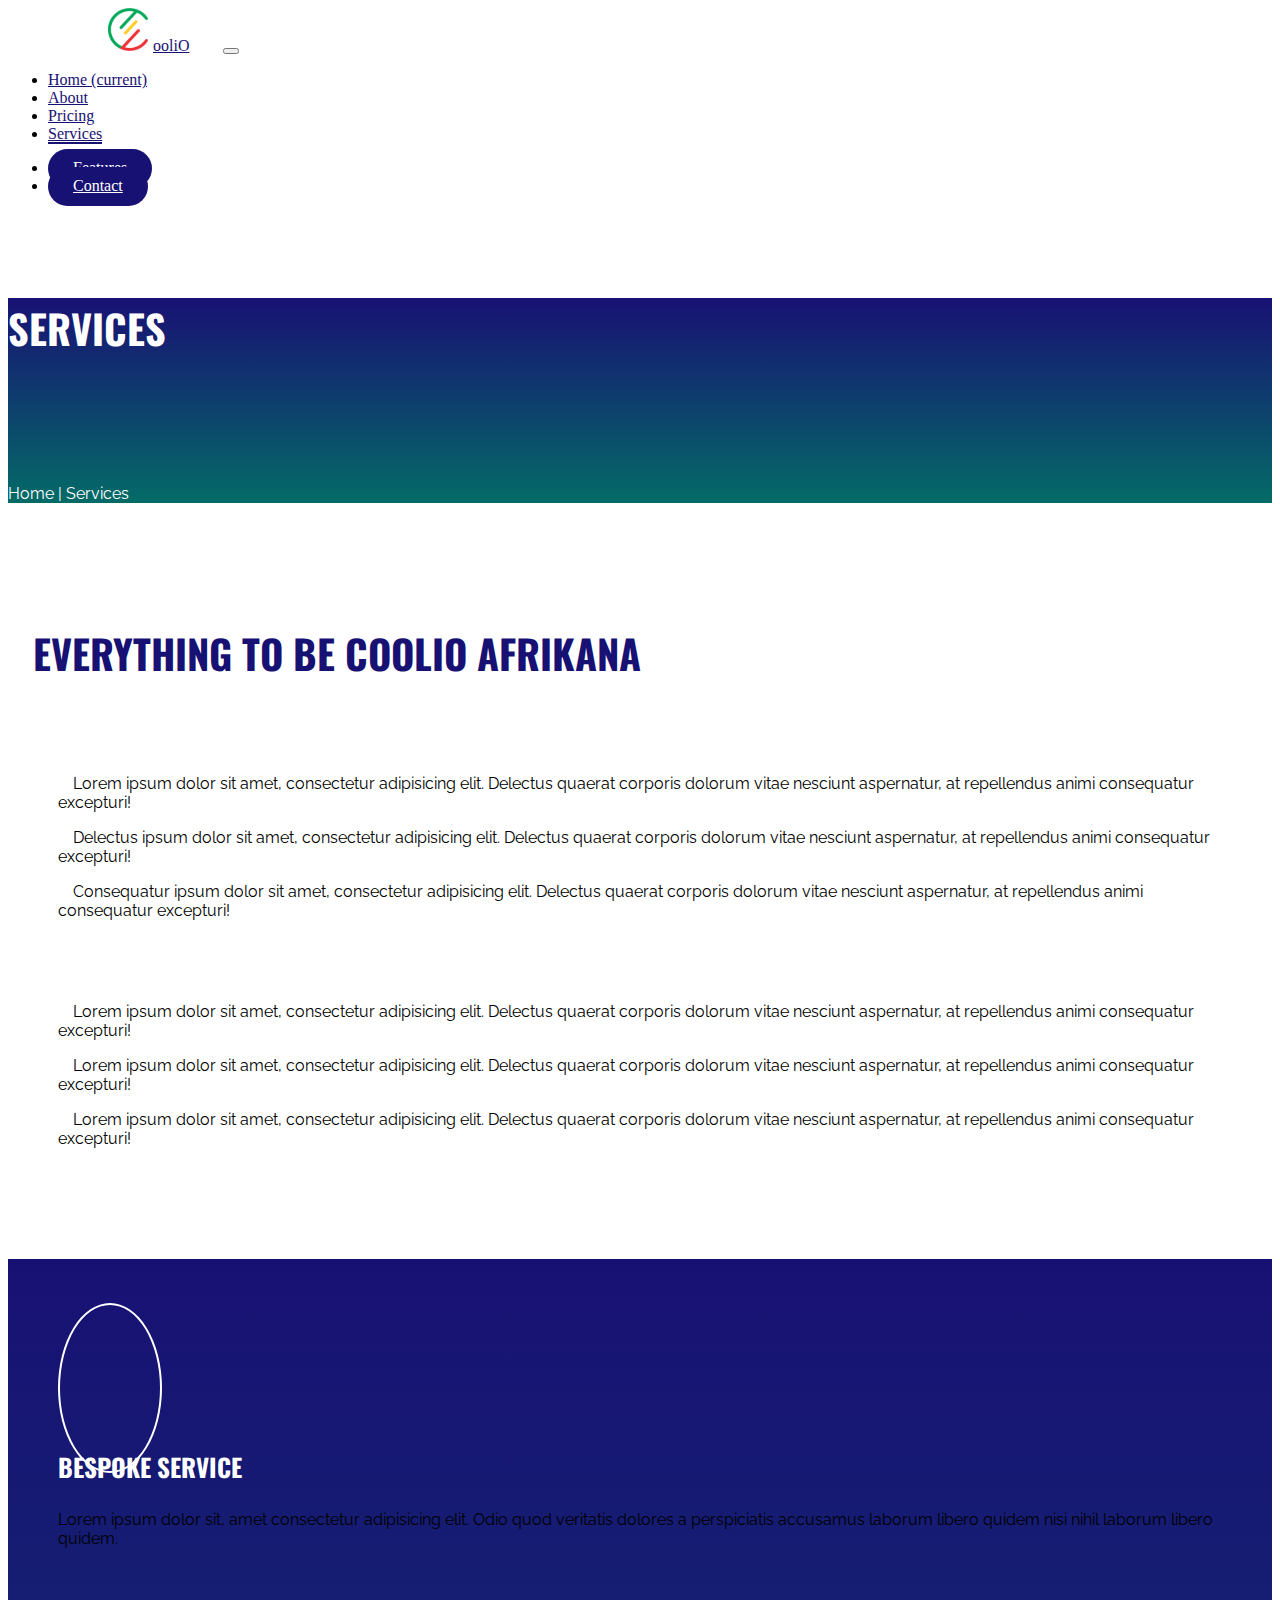
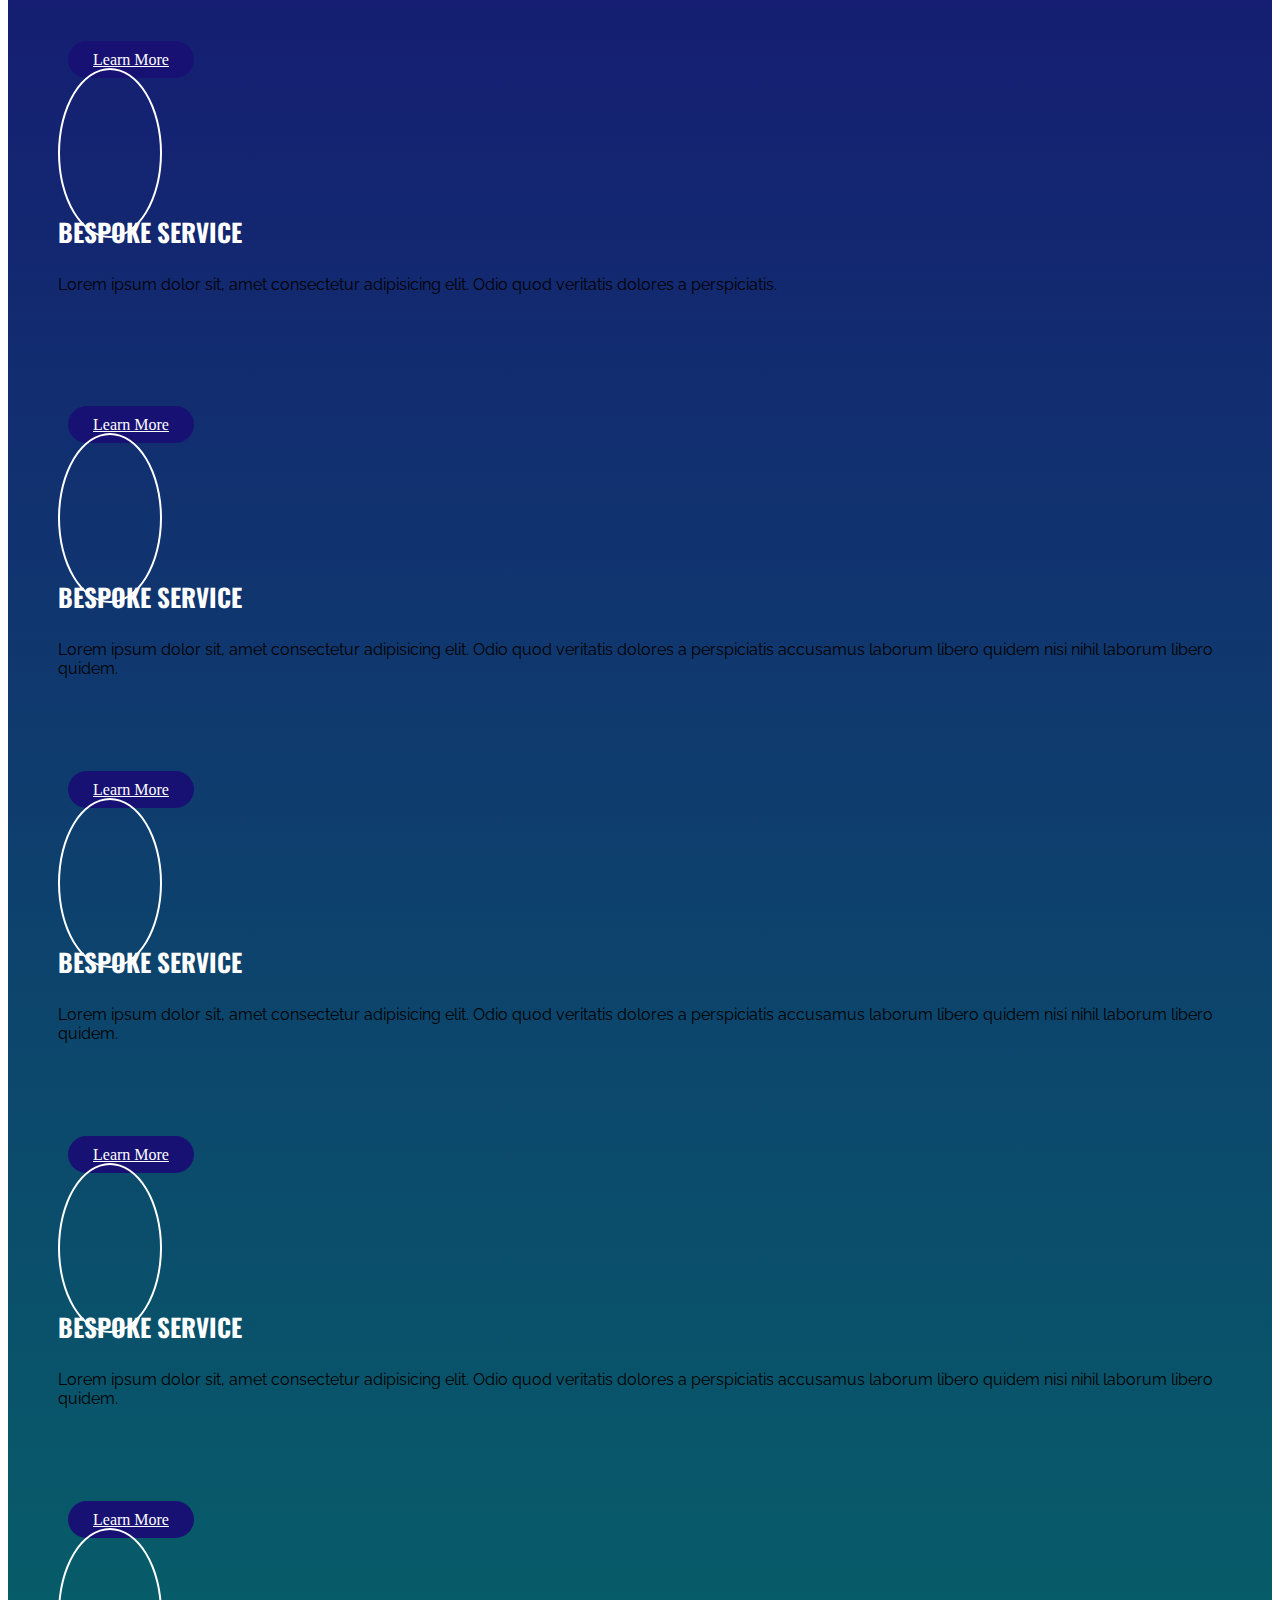
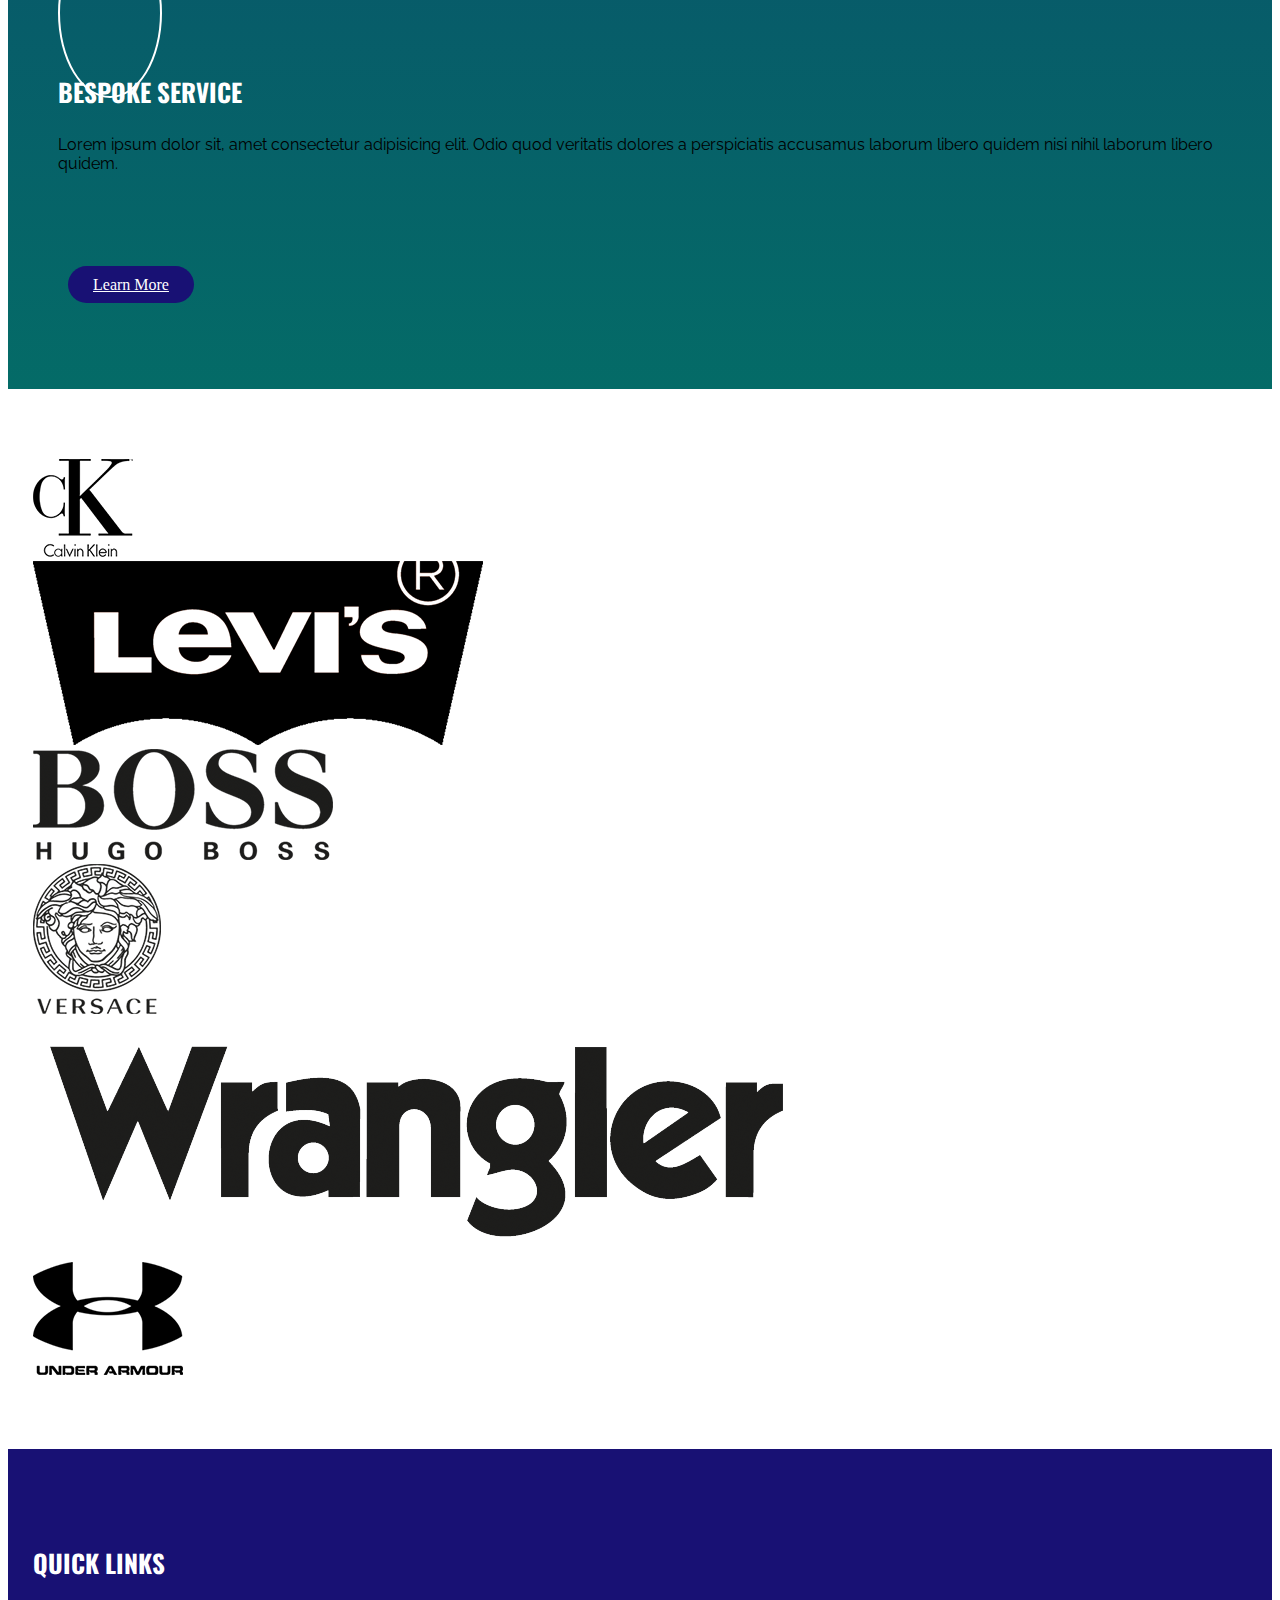
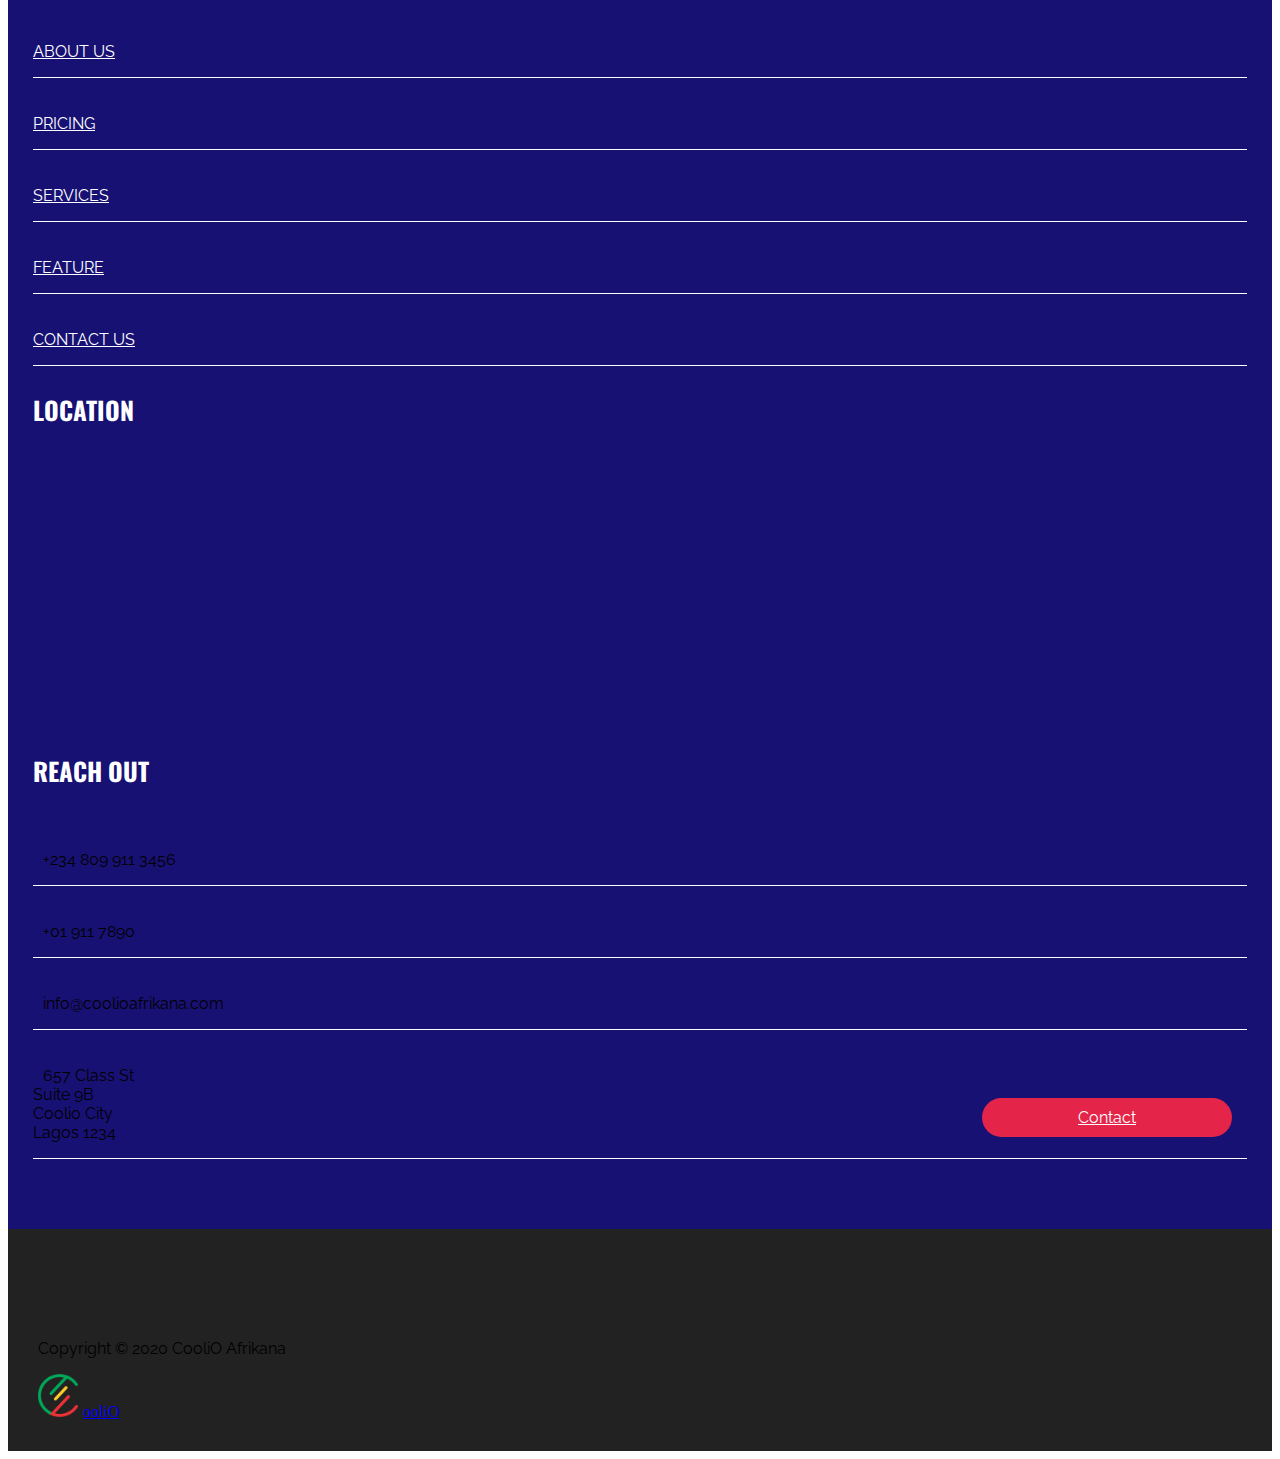
<file: services.html>
<!DOCTYPE html>
<html lang="en">
<head>
    <!-- Required meta tags -->
    <meta charset="UTF-8">
    <meta name="viewport" content="width=device-width, initial-scale=1, shrink-to-fit=no">
    <link rel="icon" href="img/coolio-fav.png">
    
    <!-- Bootstrap CSS -->
    <link rel="stylesheet" href="https://stackpath.bootstrapcdn.com/bootstrap/4.5.0/css/bootstrap.min.css" integrity="sha384-9aIt2nRpC12Uk9gS9baDl411NQApFmC26EwAOH8WgZl5MYYxFfc+NcPb1dKGj7Sk" crossorigin="anonymous">

    <link rel="stylesheet" href="main.css">

    <!-- Google Fonts -->
    <link href="https://fonts.googleapis.com/css2?family=Oswald:wght@200;500;700&family=Raleway:wght@100;300;500;700;900&display=swap" rel="stylesheet">

    <!-- Font Awesome -->
    <link rel="stylesheet" href="https://use.fontawesome.com/releases/v5.13.1/css/all.css" integrity="sha384-xxzQGERXS00kBmZW/6qxqJPyxW3UR0BPsL4c8ILaIWXva5kFi7TxkIIaMiKtqV1Q" crossorigin="anonymous">

    <title>Services</title>
</head>
<body>
    <nav class="navbar navbar-expand-lg navbar-light fixed-top bg-light mynav">
        <a class="navbar-brand" href="index.html"><img class="c-logo" src="img/coolio-logo.png" alt="logo">ooliO</a>
        <button class="navbar-toggler" type="button" data-toggle="collapse" data-target="#navbarNav" aria-controls="navbarNav" aria-expanded="false" aria-label="Toggle navigation">
            <span class="navbar-toggler-icon"></span>
        </button>
        <div class="collapse navbar-collapse ml-5" id="navbarNav">
            <ul class="navbar-nav">
                <li class="nav-item">
                    <a class="nav-link" href="index.html">Home <span class="sr-only">(current)</span></a>
                </li>
                <li class="nav-item">
                    <a class="nav-link" href="about.html">About</a>
                </li>
                <li class="nav-item">
                    <a class="nav-link" href="price.html">Pricing</a>
                </li>
                <li class="nav-item active">
                    <a class="nav-link" href="services.html">Services</a>
                </li>                
            </ul>
            <div class="mrt ml-auto mr-5">
                <ul class="navbar-nav">                
                <li class="nav-item">
                    <a class="nav-link" href="features.html">Features</a>
                </li>
                <li class="nav-item">
                    <a class="nav-link" href="#">Contact</a>
                </li>
            </ul>
            </div>
        </div>
    </nav>

    <section id="phdr">
        <div class="row text-center">
            <div class="col-md-4">

            </div>
            <div class="col-md-4">
                <h2 class="h2w">Services</h2>
            </div>
            <div class="col-md-4 bread">
                <p><a href="index.html">Home</a> | Services</p>
            </div>
        </div>
    </section>
    
    <section>
        <div class="container gap100">
            <div class="text-center">
                <h2>Everything To Be Coolio Afrikana</h2>
            </div>
            <div class="row">
                <div class="col-md-6 serv">
                    <p class="srv text-justify mb-4"><i class="fas fa-globe-africa"></i>Lorem ipsum dolor sit amet, consectetur adipisicing elit.
                        Delectus quaerat corporis dolorum vitae nesciunt aspernatur, at repellendus animi consequatur
                        excepturi!</p>
                    <p class="srv text-justify mb-4"><i class="fas fa-download"></i>Delectus ipsum dolor sit amet, consectetur adipisicing elit.
                        Delectus quaerat corporis dolorum vitae nesciunt aspernatur, at repellendus animi consequatur
                        excepturi!</p>
                    <p class="srv text-justify mb-4"><i class="fas fa-weight"></i>Consequatur ipsum dolor sit amet, consectetur adipisicing elit.
                        Delectus quaerat corporis dolorum vitae nesciunt aspernatur, at repellendus animi consequatur
                        excepturi!</p>
                </div>
                <div class="col-md-6 serv srv2">
                    <p class="srv text-justify mb-4"><i class="fas fa-mobile-alt"></i>Lorem ipsum dolor sit amet, consectetur adipisicing elit.
                        Delectus quaerat corporis dolorum vitae nesciunt aspernatur, at repellendus animi consequatur
                        excepturi!</p>
                    <p class="srv text-justify mb-4"><i class="fas fa-database"></i>Lorem ipsum dolor sit amet, consectetur adipisicing elit.
                        Delectus quaerat corporis dolorum vitae nesciunt aspernatur, at repellendus animi consequatur
                        excepturi!</p>
                    <p class="srv text-justify mb-4"><i class="fas fa-desktop"></i>Lorem ipsum dolor sit amet, consectetur adipisicing elit.
                        Delectus quaerat corporis dolorum vitae nesciunt aspernatur, at repellendus animi consequatur
                        excepturi!</p>
                </div>
            </div>
        </div>
    </section>

    <section id="blurb">
        <div class="container gap100">
            <div class="row text-center text-light">
                <div class="col-md-4 blb">
                    <i class="fas fa-qrcode"></i>
                    <h3 class="h3w">Bespoke Service</h3>
                    <p class="text-justify blp">Lorem ipsum dolor sit, amet consectetur adipisicing elit. Odio quod veritatis dolores a perspiciatis
                        accusamus laborum libero quidem nisi nihil laborum libero quidem.</p>
                    <a href="#" class="btn btn-block btn-primary m-auto">Learn More</a>
                </div>
                <div class="col-md-4 blb">
                    <i class="far fa-smile"></i>
                    <h3 class="h3w">Bespoke Service</h3>
                    <p class="text-justify blp">Lorem ipsum dolor sit, amet consectetur adipisicing elit. Odio quod veritatis dolores a perspiciatis.</p>
                    <a href="#" class="btn btn-block btn-primary m-auto">Learn More</a>
                </div>
                <div class="col-md-4 blb">
                    <i class="fas fa-concierge-bell"></i>
                    <h3 class="h3w">Bespoke Service</h3>
                    <p class="text-justify blp">Lorem ipsum dolor sit, amet consectetur adipisicing elit. Odio quod veritatis dolores a perspiciatis
                        accusamus laborum libero quidem nisi nihil laborum libero quidem.</p>
                    <a href="#" class="btn btn-block btn-primary m-auto">Learn More</a>
                </div>
                <div class="col-md-4 blb">
                    <i class="fas fa-shopping-cart"></i>
                    <h3 class="h3w">Bespoke Service</h3>
                    <p class="text-justify blp">Lorem ipsum dolor sit, amet consectetur adipisicing elit. Odio quod veritatis dolores a perspiciatis
                        accusamus laborum libero quidem nisi nihil laborum libero quidem.</p>
                    <a href="#" class="btn btn-block btn-primary m-auto">Learn More</a>
                </div>
                <div class="col-md-4 blb">
                    <i class="fab fa-cotton-bureau"></i>
                    <h3 class="h3w">Bespoke Service</h3>
                    <p class="text-justify blp">Lorem ipsum dolor sit, amet consectetur adipisicing elit. Odio quod veritatis dolores a perspiciatis
                        accusamus laborum libero quidem nisi nihil laborum libero quidem.</p>
                    <a href="#" class="btn btn-block btn-primary m-auto">Learn More</a>
                </div>
                <div class="col-md-4 blb">
                    <i class="fas fa-tools"></i>
                    <h3 class="h3w">Bespoke Service</h3>
                    <p class="text-justify blp">Lorem ipsum dolor sit, amet consectetur adipisicing elit. Odio quod veritatis dolores a perspiciatis
                        accusamus laborum libero quidem nisi nihil laborum libero quidem.</p>
                    <a href="#" class="btn btn-block btn-primary m-auto">Learn More</a>
                </div>
            </div>
        </div>
    </section>

    <section>
        <div class="gap100">
            <div class="row">
                <div class="col-md-2">
                    <img src="img/partner-logo-01.png" class="img-fluid" alt="partner logo">
                </div>
                <div class="col-md-2">
                    <img src="img/partner-logo-02.png" class="img-fluid" alt="partner logo">
                </div>
                <div class="col-md-2">
                    <img src="img/partner-logo-03.png" class="img-fluid" alt="partner logo">
                </div>
                <div class="col-md-2">
                    <img src="img/partner-logo-04.png" class="img-fluid" alt="partner logo">
                </div>
                <div class="col-md-2">
                    <img src="img/partner-logo-05.png" class="img-fluid" alt="partner logo">
                </div>
                <div class="col-md-2">
                    <img src="img/partner-logo-06.png" class="img-fluid" alt="partner logo">
                </div>
            </div>
        </div>
    </section>

    <section id="pfooter">
        <div class="container gap100">
            <div class="row text-light">
                <div class="col-md-4 p-3 pf">
                    <h3 class="text-center h3w">Quick Links</h3>
                    <div class="pft">
                        <a href="about.html"><p>about us</p></a>
                    </div>
                    <div class="pft">
                        <a href="price.html"><p>pricing</p></a>
                    </div>
                    <div class="pft">
                        <a href="services.html"><p>services</p></a>
                    </div>
                    <div class="pft">
                        <a href="features.html"><p>feature</p></a>
                    </div>
                    <div class="pft">
                        <a href="contact.html"><p>contact us</p></a>
                    </div>
                    
                </div>
                <div class="col-md-4 p-3 pf">
                    <h3 class="text-center h3w">Location</h3>
                    <div class="p-4 mt-4">
                        <iframe src="https://www.google.com/maps/embed?pb=!1m18!1m12!1m3!1d3964.708468993214!2d3.4799361147702395!3d6.431483695346845!2m3!1f0!2f0!3f0!3m2!1i1024!2i768!4f13.1!3m3!1m2!1s0x103bf4ff24c9c179%3A0xb4e2c7827b7fa3b2!2sNike%20Art%20Center!5e0!3m2!1sen!2sng!4v1597672802313!5m2!1sen!2sng"
                        width="100%" height="270" frameborder="0" style="border:0;" allowfullscreen="" aria-hidden="false"
                        tabindex="0"></iframe>
                    </div>
                    
                </div>
                <div class="col-md-4 p-3 pf">
                    <h3 class="text-center h3w">Reach Out</h3>
                        <div class="pft">
                            <p><i class="fas fa-phone-alt"></i> +234 809 911 3456</p>
                        </div>
                        <div class="pft">
                            <p><i class="fas fa-fax"></i> +01 911 7890</p>
                        </div>
                        <div class="pft">
                            <p><i class="fas fa-envelope"></i> info@coolioafrikana.com</p>
                        </div>
                        <div class="pft">
                            <p><i class="fas fa-map-marker-alt"></i> 657 Class St <br> Suite 9B <br> Coolio City <br> Lagos 1234 <a
                                class="btn btn-danger" href="#">Contact</a></p>
                        </div>
                </div>                
            </div>
        </div>
    </section>

    <footer>
        <div class="row text-center">
            <div class="col-md-4 smed">
                <a href="https://web.facebook.com/SanyaOdare/" target="_blank"><i class="fab fa-facebook-square"></i></a>
                <a href="https://twitter.com/sanyaodare" target="_blank"><i class="fab fa-twitter-square"></i></a>
                <a href="https://www.instagram.com/sanyaodare/" target="_blank"><i class="fab fa-instagram"></i></a>
                <a href="https://www.youtube.com/channel/UCnej2qnWjXH5SqAAmk0r-uQ?view_as=subscriber" target="_blank"><i class="fab fa-youtube-square"></i></a>
            </div>
            <div class="col-md-4">
                <p class="text-light copy">Copyright © 2020 CooliO Afrikana</p>
            </div>
            <div class="col-md-4">
                <a class="text-light" href="#"><img class="c-logo" src="img/coolio-logo.png" alt="logo">ooliO</a>
            </div>
        </div>
    </footer>

    

    <!-- Optional JavaScript -->
    <!-- jQuery first, then Popper.js, then Bootstrap JS -->
    <script src="https://code.jquery.com/jquery-3.5.1.slim.min.js" integrity="sha384-DfXdz2htPH0lsSSs5nCTpuj/zy4C+OGpamoFVy38MVBnE+IbbVYUew+OrCXaRkfj" crossorigin="anonymous"></script>
    <script src="https://cdn.jsdelivr.net/npm/popper.js@1.16.0/dist/umd/popper.min.js" integrity="sha384-Q6E9RHvbIyZFJoft+2mJbHaEWldlvI9IOYy5n3zV9zzTtmI3UksdQRVvoxMfooAo" crossorigin="anonymous"></script>
    <script src="https://stackpath.bootstrapcdn.com/bootstrap/4.5.0/js/bootstrap.min.js" integrity="sha384-OgVRvuATP1z7JjHLkuOU7Xw704+h835Lr+6QL9UvYjZE3Ipu6Tp75j7Bh/kR0JKI" crossorigin="anonymous"></script>
    
</body>
</html>
</file>
<file: main.css>
/* Custom Style Sheet */

.c-logo {
    width: 40px;
    margin-right: 5px;
}

/* Typography */

h2 {
    font-family: 'Oswald', sans-serif;
    font-size: 40px;
    color: #181174;
    text-transform: uppercase;
    margin-bottom: 50px;
}

h3 {
    font-family: 'Oswald', sans-serif;
    font-size: 25px;
    color: #181174;
    text-transform: uppercase;
}

h4 {
    font-family: 'Raleway', sans-serif;
    font-size: 15px;
    text-transform: uppercase;
}

h5 {
    font-family: 'Oswald', sans-serif;
}

p {
    font-family: 'Raleway', sans-serif;
}

/* Spacing */

.gap100 {
    padding: 70px 25px;
}

.lttl {
    margin-top: -50px;
    padding-bottom: 20px;
}

/* Navbar Decoration */

.bg-light {
    background-color: transparent !important;
}

.trn {
    background-image: linear-gradient(rgba(0,0,0,1),rgba(0,0,0,0));
    z-index: 99;
}

.mynav {
    background: #fff !important;
}

.navbar-brand {     
    margin-left: 100px;
    margin-top: -5px;
}

.mynav a {
    margin-right: 30px;
    color: #181174 !important;
    border-bottom: 2px solid transparent;
}

.mynav a:hover {
    border-bottom: 2px solid #e42448;
}

.trn a {
    margin-right: 30px;
    color: #fff !important;
    border-bottom: 2px solid transparent;
}

.trn a:hover {
    border-bottom: 2px solid #fff;
}

.hactive a {
    border-bottom: 2px solid #fff;
}

.active a {
    border-bottom: 2px solid #181174;
}

.mrt a {
    background: #181174;
    color: #fff !important;
    border-radius: 50px;
    padding: 10px 25px !important;
    width: 120px;
    text-align: center;
}

.mrt a:hover {
    background: #e42448;
    box-shadow: none;
    border-bottom: 2px solid transparent;
}

.navbar-brand:hover {
    border-bottom: 2px solid transparent !important;
}

@media only screen and (max-width: 1140px) {
    .navbar-brand {
    margin-left: 10px;
    }
}

@media only screen and (max-width: 991px) {
    .mrt a {
    margin-top: 10px;
    margin-bottom: 10px;
    }
}

/* Page Header */

#phdr {
    background-image: linear-gradient(#181174, #046b67);
    margin-top: 103px;
}

.h2w {
    font-family: 'Oswald', sans-serif;
    font-size: 40px;
    color: #fff;
    text-transform: uppercase;
    margin: 50px 0;
}

.bread {
    color: #fff;
    padding-top: 60px;
}

.bread a {
    color: #fff;
    text-decoration: none;
}

/* Slider Section

.bd-example {
    margin-top: -103px;
}*/

.carousel-caption {
    margin-bottom: 10%;
    padding: 50px 100px;
    width: 50%;
}

.carousel-caption h5 {
    font-size: 60px;
    text-transform: uppercase;
}

.carousel-caption p {
    font-size: 20px;
}

.drk:after {
    content: "";
    display: block;
    position: absolute;
    top: 0;
    bottom: 0;
    left: 0;
    right: 0;
    background: #000;
    opacity: 0.3;
}

.ccd {
    background: rgba(0, 0, 0, 0.6);
}

@media only screen and (max-width: 1600px) {
    .carousel-caption {
    margin-bottom: 10%;
    width: 70%;
    }
}

@media only screen and (max-width: 1300px) {
    .carousel-caption {
    margin-bottom: 5%;    
    }
    .carousel-caption h5 {
    font-size: 30px;    
}

.carousel-caption p {
    font-size: 16px;
}
}

@media only screen and (max-width: 960px) {
    .carousel-caption {
    margin-bottom: 0%;    
    }
    .btn-primary, .btn-success, .btn-danger {
        width: 150px !important;
        margin: 5px 8px !important;
        padding: 5px 10px !important;
    }
    .c3 {
        margin-bottom: -5%;
    }
}

@media only screen and (max-width: 767px) {
    .btn {
        display: none;
    }
    .carousel-caption {
        margin-bottom: 5%;
        padding: 25px;
    }
    .carousel-caption h5 {
        font-size: 20px;
    }
    .carousel-caption p {
        font-size: 12px;
    }
}

@media only screen and (max-width: 400px) {
    .carousel-caption {
        margin-bottom: 0%;
        
    }
}

/* Buttons */
.btn-primary {
    background: #181174;
    border-color: transparent !important;
    color: #fff !important;
    border-radius: 50px;
    padding: 10px 25px !important;    
    width: 200px;
    text-align: center;
    margin: 10px 10px; /* usual order is top left bottom right*/
}

.btn-primary:hover {
    background: #009f4a;
}

.btn-success {
    background: #009f4a;
    border-color: transparent !important;
    color: #fff !important;
    border-radius: 50px;
    padding: 10px 25px !important;    
    width: 200px;
    text-align: center;
    margin: 10px 10px;
}

.btn-success:hover {
    background: #e42448;    
}

.btn-success:focus {
    background: #181174 !important;
    box-shadow: 5px 5px 15px #444;
}

.btn-warning {
    background: #ffcc29;
    border-color: transparent !important;
    color: #fff !important;
    border-radius: 50px;
    padding: 10px 25px !important;    
    width: 200px;
    text-align: center;
    margin: 10px 10px; /* usual order is top left bottom right*/
}

.btn-warning:hover {
    background: #e42448;
}

.btn-danger {
    background: #e42448;
    border-color: transparent !important;
    color: #fff !important;
    border-radius: 50px;
    padding: 10px 25px !important;    
    width: 200px;
    text-align: center;
    margin: 10px 15px;
}

.btn-danger:hover {
    background: #ffcc29;    
}

.btn-danger:focus {
    background: #009f4a !important;
    box-shadow: 5px 5px 15px #444;
}

.frt {
    float: right;
}

/* Footer */

footer {
    background: #222;
    padding: 30px;
}

.copy {
    padding-top: 30px;
}

.smed i {
    color: #fff;
    font-size: 30px;
    margin: 10px;
    padding-top: 10px;
}

.smed i:hover {
    color: #e42448;
}

/* Team Section */

#team {
    background-image: linear-gradient(#181174, #046b67);
}

.tm {
    background: #fff;
    padding: 30px 20px;
    box-shadow: 5px 5px 10px #333;
}

.tm i {
    color: #046b67;
    font-size: 30px;
    padding: 5px;
}

.tm i:hover {
    color: grey;
}

/* Gallery */

.pic {
    padding: 10px;
}

/* Blue Section */

.blu {
    background: #009f4a;
}

.h3w {
    color: #fff;
}

.atx {
    padding: 25px;
}

/* Pricing Tables */

#price {
    background-image: linear-gradient(#181174, #046b67);
}

.card {
    background-image: linear-gradient(#046b67, #181174);
    border: 2px solid #fff;
    box-shadow: 5px 5px 10px #222;
}

.pbody hr {
    border-top: 1px solid #fff;
    width: 100px;
}

.ptitle h4 {
    font-size: 40px;
    text-shadow: 2px 2px 5px #000;
}

.pprice h3 {
    font-size: 60px;
    color: #fff;
    text-shadow: 2px 2px 5px #000;
}

.pprice span {
    font-size: 14px;
}

.popular {
    background: #181174;
    padding: 20px;
}

.mcard {
    margin-top: -50px;
}

.prtabs {
    padding-top: 50px;
}

.card .btn {
    margin: auto !important;
}

.ptnrlogo {
    grid-row: auto;
}

@media only screen and (max-width: 767px){
    .mcard {
        margin: 0px;
    }
    .card {
        margin: 10px;
    }
}

/* Services */

.serv {
    padding: 25px;
}

.srv i {
    font-size: 40px;
    color: #181174;
    float: left;
    margin-right: 15px;
    margin-top: 3px;
}

/* Blurb */

#blurb {
    background-image: linear-gradient(#181174, #046b67);
}

.blb i {
    font-size: 60px;
    padding: 50px;
    border: 2px solid #fff;
    border-radius: 50%;
    margin-bottom: 25px;
}

.blb {
    padding: 25px;
}

.blp {
    min-height: 125px;
}

/* Features */

#features {
    background-image: url(img/ft001.jpg);
    background-size: cover;
    background-attachment: fixed;
    min-height: 500px;
}

.fbtn {
    padding-top: 12%;
}

#flist {
    background-image: linear-gradient(#181174, #046b67);
}

.media img {
    max-width: 150px;
}

/* Accordion */

.btn-link {
    color: #fff;
    font-size: 20px;
}

.btn-link:focus, .btn-link:hover {
    color: #fff;
    text-decoration: none;
}

.btn-link i {
    font-size: 26px;
    margin-right: 10px;
}

/* Pre Footer */

#pfooter {
    background-color: #181174;
}

.pft {
    border-bottom: 1px solid #fff;
    padding-top: 20px;
}

.pft a {
    color: #fff;
    text-transform: uppercase;
}

/* Address */

.pft i {
    margin-right: 10px;
    color: #009f4a;
}

.pft .btn {
    float: right;
    margin-top: -25px;
    text-transform: none;
}

/* Contact */

#chero {
    background-image: url(img/ctbg-001.jpg);
    background-size: cover;
    background-attachment: fixed;
    min-height: 500px;
}

#cont {
    background-image: linear-gradient(#181174, #046b67);
}

.cad i {
    color: #e42448;
}

.rbtn {
    float: right;
}

/* Media Queries */

@media only screen and (max-width: 991px) {
    .bd-example {
        padding-top: 100px;
    }
    .trn {
        background: #fff;
    }
    .pft .btn {
        margin-top: -25px !important;
    }
    .tm {
        margin-bottom: 25px;
    }
    .srv2 {
        margin-top: -30px;
    }
    .blb .btn {
        margin: auto !important;
    }
}

/* green = #009f4a , #046b67  |  yellow = #ffcc29 */
</file>
